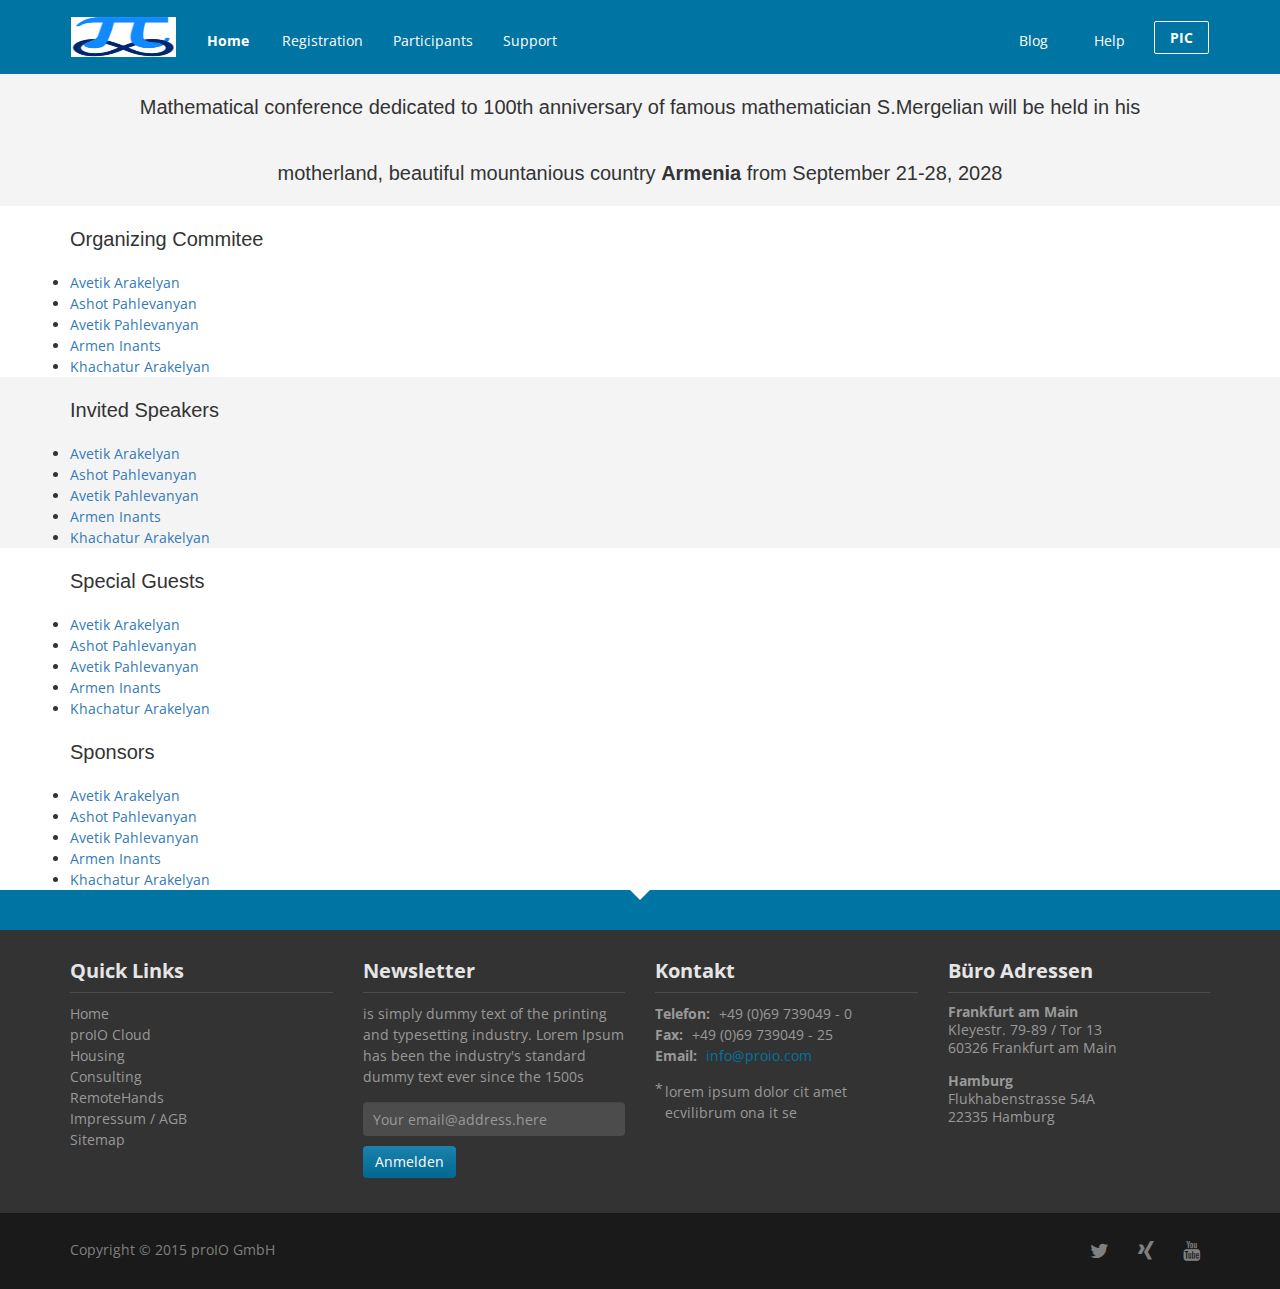
<file: index.html>
<!DOCTYPE html>
<html>
<head>
	<title>Conference</title>
	<meta name="keywords" content="">
	<meta name="description" content="">
	<meta charset="UTF-8">
	<meta content="width=device-width, initial-scale=1.0" name="viewport">
	<link rel="icon" type="images/x-icon" href="images/favicon.ico">
	<link rel="apple-touch-icon" sizes="57x57" href="images/icon57.png">
	<link rel="apple-touch-icon" sizes="114x114" href="images/icon114.png">
	<link rel="apple-touch-icon" sizes="72x72" href="images/icon72.png">
	<link rel="apple-touch-icon" sizes="144x144" href="images/icon144.png">
	<link rel="apple-touch-icon" sizes="120x120" href="images/icon120.png">
	<link rel="apple-touch-icon" sizes="76x76" href="images/icon76.png">
	<link rel="apple-touch-icon" sizes="152x152" href="images/icon152.png">
	<link href='http://fonts.googleapis.com/css?family=Open+Sans:400,500,700,600,800,900,200,300,100' rel='stylesheet' type='text/css'>
	<link rel="stylesheet" type="text/css" href="css/style.css">
	<!-- html5.js for IE8 support of HTML5 elements:
		 respond.js for bootstrap support in IE8: -->
	<!--[if IE]>
		<script type="text/javascript" src="js/html5shiv.js"></script>
		<script type="text/javascript" src="js/respond.js"></script>
	<![endif]-->
</head>
<body>
	<div class="topBar">
		<nav class="navbar container" role="navigation">
				<!-- Brand and toggle get grouped for better mobile display -->
			<a class="navbar-brand" href="index.html">
				<img src="images/megona_logo.png" alt="logo">
			</a>
			<div class="navbar-header">
				<button type="button" class="navbar-toggle" data-toggle="collapse" data-target="#navBarCollapse">
					<span class="sr-only">Toggle navigation</span>
					<span class="icon-bar"></span>
					<span class="icon-bar"></span>
					<span class="icon-bar"></span>
				</button>
			</div>

			<!-- Collect the nav links, forms, and other content for toggling -->
			<div class="collapse navbar-collapse" id="navBarCollapse">
				<ul class="nav navbar-nav">
					<li class="selected">
						<a href="index.html">Home</a>
					</li><!--
				 --><li>
						<a href="registration.html">Registration</a>
					</li><!--
				 --><li>
						<a href="participants.html">Participants</a>
					</li><!--
				 --><li>
						<a href="support.html">Support</a>
					</li>
				</ul>
				<ul class="nav navbar-nav navbar-right">
					<li>
						<a href="blog.html">Blog</a>
					</li><!--
				 --><li>
						<a href="help.html">Help</a>
					</li><!--
				 --><li>
						<button type="button" class="picButton">Pic</button>
					</li>
				</ul>
			</div><!-- /.navbar-collapse -->
		</nav>
	</div>
	<div class="contentSpacerTopbar hidden-xs"></div>
        
	<div class="content"> <!-- content start -->
		<div class="bgGrey">
			<div class="container">
				<div class="row text-center">
					<div class="col-sm-12"><h1>Mathematical conference dedicated to 100th anniversary of famous mathematician S.Mergelian will be held in his motherland, beautiful mountanious country <strong>Armenia</strong> from September 21-28, 2028</h1></div>
				</div>
			</div>
		</div>
		<div class="bgWhite">
			<div class="container">
					<h1>Organizing Commitee</h1>
					<ul>
						<li>
							<a href="#">Avetik Arakelyan</a>
						</li><!--
					--><li>
							<a href="#">Ashot Pahlevanyan</a>
						</li><!--
					--><li>
							<a href="#">Avetik Pahlevanyan</a>
						</li><!--
					--><li>
							<a href="#">Armen Inants</a>
						</li><!--
					--><li>
							<a href="#">Khachatur Arakelyan</a>
						</li>
					</ul>
			</div>
		</div>
		<div class="bgGrey">
			<div class="container">
					<h1>Invited Speakers</h1>
					<ul>
						<li>
							<a href="#">Avetik Arakelyan</a>
						</li><!--
					--><li>
							<a href="#">Ashot Pahlevanyan</a>
						</li><!--
					--><li>
							<a href="#">Avetik Pahlevanyan</a>
						</li><!--
					--><li>
							<a href="#">Armen Inants</a>
						</li><!--
					--><li>
							<a href="#">Khachatur Arakelyan</a>
						</li>
					</ul>
			</div>
		</div>
		<div class="bgWhite">
			<div class="container">
					<h1>Special Guests</h1>
					<ul>
						<li>
							<a href="#">Avetik Arakelyan</a>
						</li><!--
					--><li>
							<a href="#">Ashot Pahlevanyan</a>
						</li><!--
					--><li>
							<a href="#">Avetik Pahlevanyan</a>
						</li><!--
					--><li>
							<a href="#">Armen Inants</a>
						</li><!--
					--><li>
							<a href="#">Khachatur Arakelyan</a>
						</li>
					</ul>
			</div>
		</div>
		<div class="bgWhite">
			<div class="container">
					<h1>Sponsors</h1>
					<ul>
						<li>
							<a href="#">Avetik Arakelyan</a>
						</li><!--
					--><li>
							<a href="#">Ashot Pahlevanyan</a>
						</li><!--
					--><li>
							<a href="#">Avetik Pahlevanyan</a>
						</li><!--
					--><li>
							<a href="#">Armen Inants</a>
						</li><!--
					--><li>
							<a href="#">Khachatur Arakelyan</a>
						</li>
					</ul>
			</div>
		</div>
	</div>
	<button type="button" id="testScroll" class="glyphicon glyphicon-chevron-up pull-right"></button>
	<footer>
		<div class="footBlue">
			<div class="container"></div> 	
		</div>
		<div class="footGrey">
			<div class="container">
				<div class="row">
					<div class="col-md-3 col-sm-6 col-xs-12">
						<h3 class="footItemHeading">Quick Links</h3>
						<ul class="footMenu">
							<li>
								<a href="#">Home</a>
							</li><!--
						--><li>
								<a href="#">proIO Cloud</a>
							</li><!--
						--><li>
								<a href="#">Housing</a>
							</li><!--
						--><li>
								<a href="#">Consulting</a>
							</li><!--
						--><li>
								<a href="#">RemoteHands</a>
							</li><!--
						--><li>
								<a href="#">Impressum / AGB</a>
							</li><!--
						--><li>
								<a href="#">Sitemap</a>
							</li>
						</ul>
					</div>
					<div class="col-md-3 col-sm-6 col-xs-12">
						<h3 class="footItemHeading">Newsletter</h3>
						<form class="contactForm">
							<p>is simply dummy text of the printing and typesetting industry. Lorem Ipsum has been the industry's standard dummy text ever since the 1500s</p>
							<div class="form-group">
								<input class="form-control email" placeholder="Your email@address.here" type="email"></input>
								 <button type="submit" class="btn btn-info submitButton">Anmelden</button>
							</div>			
						</form>
					</div>
					<div class="col-md-3 col-sm-6 col-xs-12">
						<h3 class="footItemHeading">Kontakt</h3>
						<div class="contacts">
							<div class="contactItem">
								<label>Telefon:</label>
								<a id="phone" href="tel:0049697390490" class="phoneNumber">+49 (0)69 739049 - 0</a>
							</div>
							<div class="contactItem">
								<label>Fax:</label>
								<a id="fax" href="tel:00496973904925" class="phoneNumber">+49 (0)69 739049 - 25</a>
							</div>
							<div class="contactItem">
								<label>Email:</label>
								<a id="email" href="mailto:info@proio.com" class="email" type="email">info@proio.com</a>
							</div>
							<p class="note"><sup class="star">*</sup>lorem ipsum dolor cit amet ecvilibrum ona it se</p>
						</div>
					</div>
					<div class="col-md-3 col-sm-6 col-xs-12">
						<h3 class="footItemHeading">Büro Adressen</h3>
						<div class="address">
							<span class="city">Frankfurt am Main</span>
							<span>Kleyestr. 79-89 / Tor 13 </span>
							<span>60326 Frankfurt am Main</span>
						</div>
						<div class="address">
							<span class="city">Hamburg</span>
							<span>Flukhabenstrasse 54A</span>
							<span>22335 Hamburg</span>
						</div>
					</div>
				</div>
			</div>
		</div>
		<div class="copyrightSocials">
			<div class="container clearfix">
				<div class="copyright pull-left">
					Copyright © 2015 proIO GmbH
				</div>	
				<div class="socials pull-right">
					<a href="https://twitter.com/#!/proio" class="fa fa-twitter twitter"></a>
					<a href="https://www.xing.com/companies/proiogmbh" class="fa fa-xing xing"></a>
					<a href="http://www.youtube.com/user/proIOGmbH/videos?view=1" class="fa fa-youtube youtube"></a>
				</div>
			</div>
		</div>
	</footer>

	

	<!-- General Scripts: Java script files to load after html -->
	<script type="text/javascript" src="js/jquery-1.11.1.js"></script>
	<script type="text/javascript" src="js/bootstrap.min.js"></script>
	<script type="text/javascript" src="js/script.js"></script>
</body>
</html>
</file>
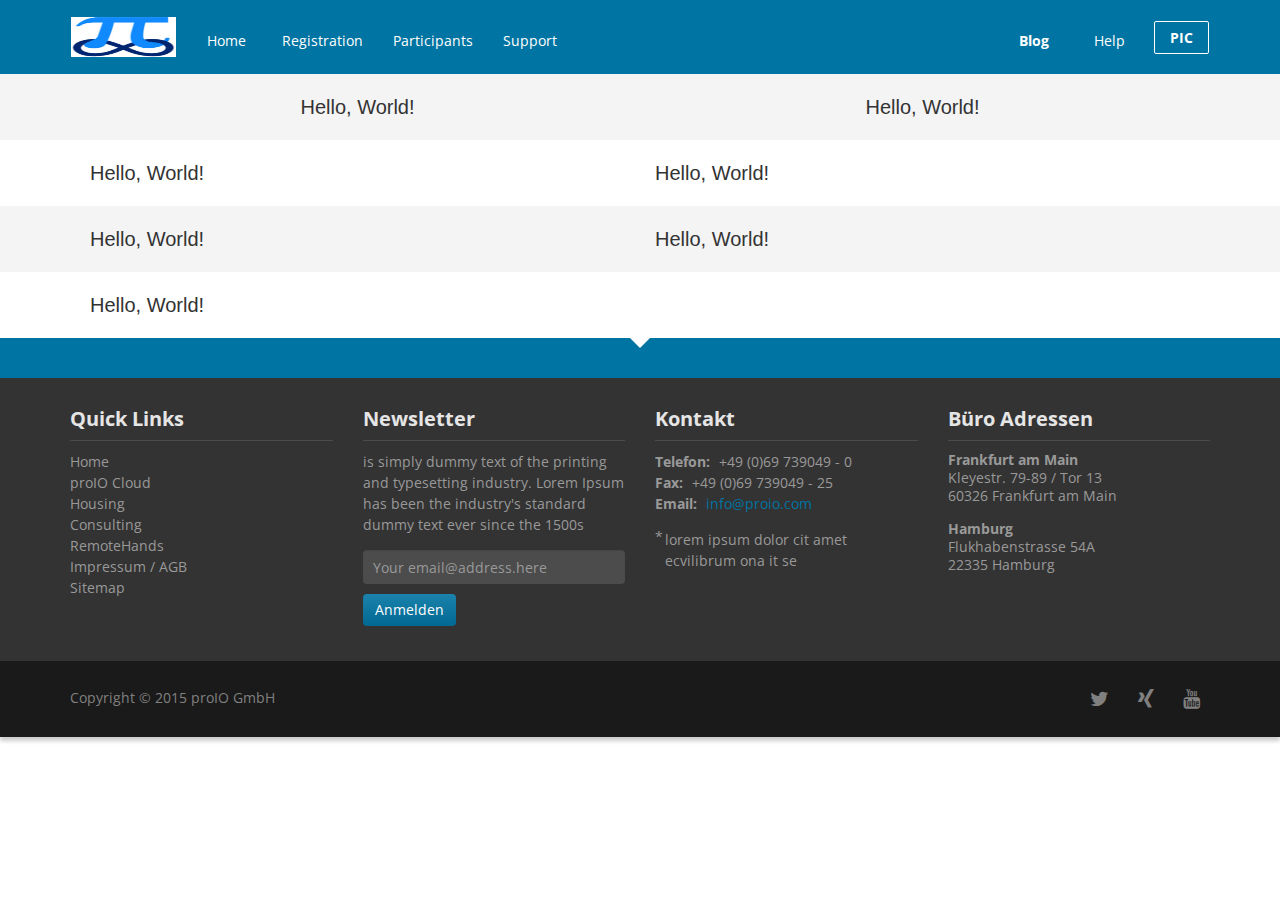
<file: blog.html>
<!DOCTYPE html>
<html>
<head>
	<title>Conference</title>
	<meta name="keywords" content="">
	<meta name="description" content="">
	<meta charset="UTF-8">
	<meta content="width=device-width, initial-scale=1.0" name="viewport">
	<link rel="icon" type="images/x-icon" href="images/favicon.ico">
	<link rel="apple-touch-icon" sizes="57x57" href="images/icon57.png">
	<link rel="apple-touch-icon" sizes="114x114" href="images/icon114.png">
	<link rel="apple-touch-icon" sizes="72x72" href="images/icon72.png">
	<link rel="apple-touch-icon" sizes="144x144" href="images/icon144.png">
	<link rel="apple-touch-icon" sizes="120x120" href="images/icon120.png">
	<link rel="apple-touch-icon" sizes="76x76" href="images/icon76.png">
	<link rel="apple-touch-icon" sizes="152x152" href="images/icon152.png">
	<link href='http://fonts.googleapis.com/css?family=Open+Sans:400,500,700,600,800,900,200,300,100' rel='stylesheet' type='text/css'>
	<link rel="stylesheet" type="text/css" href="css/style.css">
	<!-- html5.js for IE8 support of HTML5 elements:
		 respond.js for bootstrap support in IE8: -->
	<!--[if IE]>
		<script type="text/javascript" src="js/html5shiv.js"></script>
		<script type="text/javascript" src="js/respond.js"></script>
	<![endif]-->
</head>
<body>
	<div class="topBar">
		<nav class="navbar container" role="navigation">
				<!-- Brand and toggle get grouped for better mobile display -->
			<a class="navbar-brand" href="index.html">
				<img src="images/megona_logo.png" alt="logo">
			</a>
			<div class="navbar-header">
				<button type="button" class="navbar-toggle" data-toggle="collapse" data-target="#navBarCollapse">
					<span class="sr-only">Toggle navigation</span>
					<span class="icon-bar"></span>
					<span class="icon-bar"></span>
					<span class="icon-bar"></span>
				</button>
			</div>

			<!-- Collect the nav links, forms, and other content for toggling -->
			<div class="collapse navbar-collapse" id="navBarCollapse">
				<ul class="nav navbar-nav">
					<li>
						<a href="index.html">Home</a>
					</li><!--
				 --><li>
						<a href="registration.html">Registration</a>
					</li><!--
				 --><li>
						<a href="participants.html">Participants</a>
					</li><!--
				 --><li>
						<a href="support.html">Support</a>
					</li>
				</ul>
				<ul class="nav navbar-nav navbar-right">
					<li class="selected">
						<a href="blog.html">Blog</a>
					</li><!--
				 --><li>
						<a href="help.html">Help</a>
					</li><!--
				 --><li>
						<button type="button" class="picButton">Pic</button>
					</li>
				</ul>
			</div><!-- /.navbar-collapse -->
		</nav>
	</div>
	<div class="contentSpacerTopbar hidden-xs"></div>
        
	<div class="content"> <!-- content start -->
		<div class="bgGrey">
			<div class="container">
				<div class="row text-center">
					<div class="col-sm-6"><h1>Hello, World!</h1></div>
					<div class="col-sm-6"><h1>Hello, World!</h1></div>
				</div>
			</div>
		</div>
		<div class="bgWhite">
			<div class="container">
				<div class="row">
					<div class="col-sm-6"><h1>Hello, World!</h1></div>
					<div class="col-sm-6"><h1>Hello, World!</h1></div>
				</div>
			</div>
		</div>
                <div class="bgGrey">
 			<div class="container">
				<div class="row">
					<div class="col-sm-6"><h1>Hello, World!</h1></div>
					<div class="col-sm-6"><h1>Hello, World!</h1></div>
				</div>
			</div>                
                </div>
		<div class="bgWhite">
			<div class="container">
				<div class="row">
					<div class="col-sm-12"><h1>Hello, World!</h1></div>					
				</div>
			</div>
		</div>            
	</div> <!-- content end -->
	<!--<div class="toTopWrapper clearfix">
		<button type="button" class="upToTop glyphicon glyphicon-arrow-up pull-right"></button>
	</div>-->
	<!--<a id="toTop" href="#" class="glyphicon glyphicon-arrow-up">
		<span id="toTopHover"></span>
	</a>-->
	<button type="button" id="testScroll" class="glyphicon glyphicon-chevron-up pull-right"></button>
	<!--<a href="#" class="back-to-top">Back to Top</a>-->
	<footer>
		<div class="footBlue">
			<div class="container"></div> 	
		</div>
		<div class="footGrey">
			<div class="container">
				<div class="row">
					<div class="col-md-3 col-sm-6 col-xs-12">
						<h3 class="footItemHeading">Quick Links</h3>
						<ul class="footMenu">
							<li>
								<a href="#">Home</a>
							</li><!--
						--><li>
								<a href="#">proIO Cloud</a>
							</li><!--
						--><li>
								<a href="#">Housing</a>
							</li><!--
						--><li>
								<a href="#">Consulting</a>
							</li><!--
						--><li>
								<a href="#">RemoteHands</a>
							</li><!--
						--><li>
								<a href="#">Impressum / AGB</a>
							</li><!--
						--><li>
								<a href="#">Sitemap</a>
							</li>
						</ul>
					</div>
					<div class="col-md-3 col-sm-6 col-xs-12">
						<h3 class="footItemHeading">Newsletter</h3>
						<form class="contactForm">
							<p>is simply dummy text of the printing and typesetting industry. Lorem Ipsum has been the industry's standard dummy text ever since the 1500s</p>
							<div class="form-group">
								<input class="form-control email" placeholder="Your email@address.here" type="email"></input>
								 <button type="submit" class="btn btn-info submitButton">Anmelden</button>
							</div>			
						</form>
					</div>
					<div class="col-md-3 col-sm-6 col-xs-12">
						<h3 class="footItemHeading">Kontakt</h3>
						<div class="contacts">
							<div class="contactItem">
								<label>Telefon:</label>
								<a id="phone" href="tel:0049697390490" class="phoneNumber">+49 (0)69 739049 - 0</a>
							</div>
							<div class="contactItem">
								<label>Fax:</label>
								<a id="fax" href="tel:00496973904925" class="phoneNumber">+49 (0)69 739049 - 25</a>
							</div>
							<div class="contactItem">
								<label>Email:</label>
								<a id="email" href="mailto:info@proio.com" class="email" type="email">info@proio.com</a>
							</div>
							<p class="note"><sup class="star">*</sup>lorem ipsum dolor cit amet ecvilibrum ona it se</p>
						</div>
					</div>
					<div class="col-md-3 col-sm-6 col-xs-12">
						<h3 class="footItemHeading">Büro Adressen</h3>
						<div class="address">
							<span class="city">Frankfurt am Main</span>
							<span>Kleyestr. 79-89 / Tor 13 </span>
							<span>60326 Frankfurt am Main</span>
						</div>
						<div class="address">
							<span class="city">Hamburg</span>
							<span>Flukhabenstrasse 54A</span>
							<span>22335 Hamburg</span>
						</div>
					</div>
				</div>
			</div>
		</div>
		<div class="copyrightSocials">
			<div class="container clearfix">
				<div class="copyright pull-left">
					Copyright © 2015 proIO GmbH
				</div>	
				<div class="socials pull-right">
					<a href="https://twitter.com/#!/proio" class="fa fa-twitter twitter"></a>
					<a href="https://www.xing.com/companies/proiogmbh" class="fa fa-xing xing"></a>
					<a href="http://www.youtube.com/user/proIOGmbH/videos?view=1" class="fa fa-youtube youtube"></a>
				</div>
			</div>
		</div>
	</footer>

	

	<!-- General Scripts: Java script files to load after html -->
	<script type="text/javascript" src="js/jquery-1.11.1.js"></script>
	<script type="text/javascript" src="js/bootstrap.min.js"></script>
	<script type="text/javascript" src="js/script.js"></script>
</body>
</html>
</file>
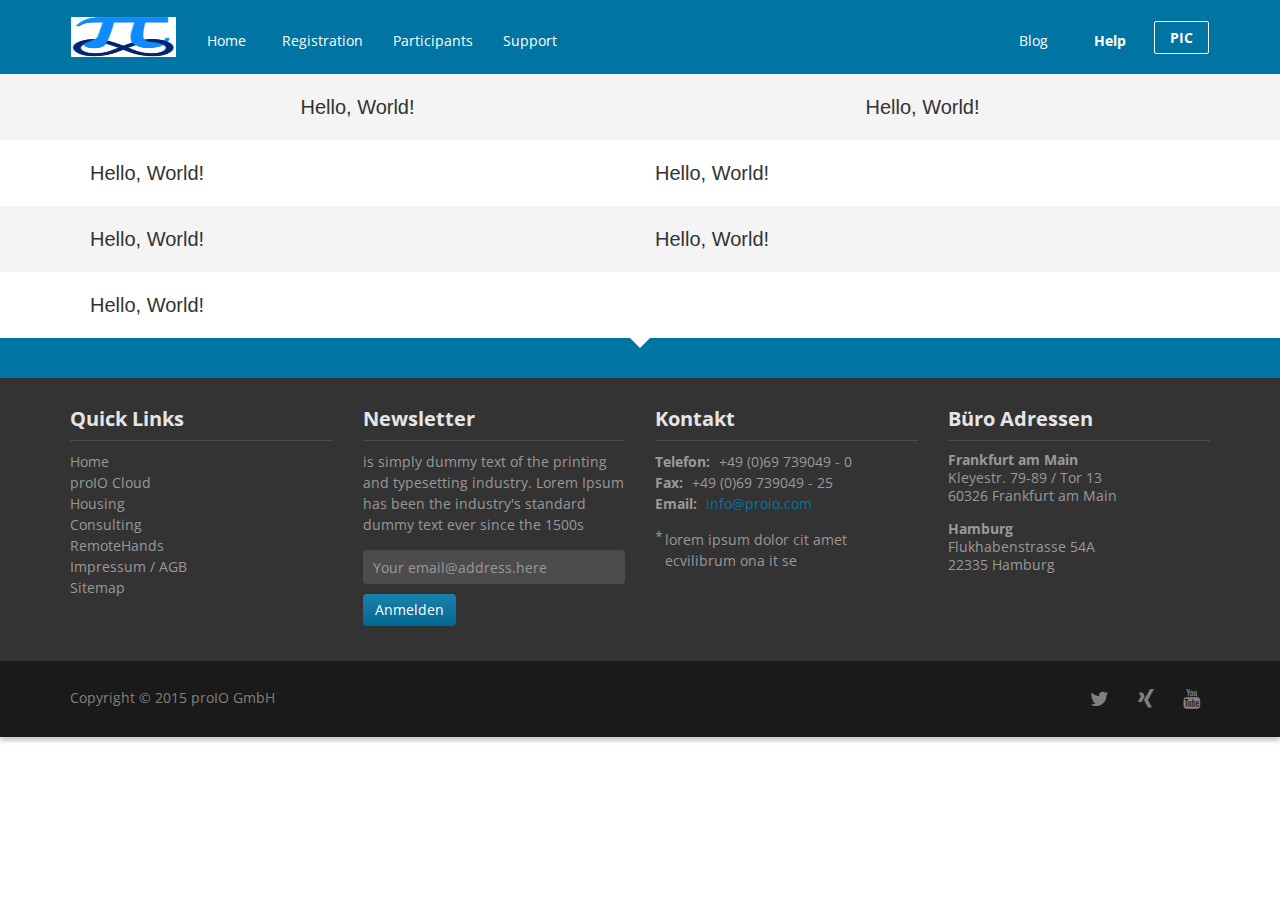
<file: help.html>
<!DOCTYPE html>
<html>
<head>
	<title>Conference</title>
	<meta name="keywords" content="">
	<meta name="description" content="">
	<meta charset="UTF-8">
	<meta content="width=device-width, initial-scale=1.0" name="viewport">
	<link rel="icon" type="images/x-icon" href="images/favicon.ico">
	<link rel="apple-touch-icon" sizes="57x57" href="images/icon57.png">
	<link rel="apple-touch-icon" sizes="114x114" href="images/icon114.png">
	<link rel="apple-touch-icon" sizes="72x72" href="images/icon72.png">
	<link rel="apple-touch-icon" sizes="144x144" href="images/icon144.png">
	<link rel="apple-touch-icon" sizes="120x120" href="images/icon120.png">
	<link rel="apple-touch-icon" sizes="76x76" href="images/icon76.png">
	<link rel="apple-touch-icon" sizes="152x152" href="images/icon152.png">
	<link href='http://fonts.googleapis.com/css?family=Open+Sans:400,500,700,600,800,900,200,300,100' rel='stylesheet' type='text/css'>
	<link rel="stylesheet" type="text/css" href="css/style.css">
	<!-- html5.js for IE8 support of HTML5 elements:
		 respond.js for bootstrap support in IE8: -->
	<!--[if IE]>
		<script type="text/javascript" src="js/html5shiv.js"></script>
		<script type="text/javascript" src="js/respond.js"></script>
	<![endif]-->
</head>
<body>
	<div class="topBar">
		<nav class="navbar container" role="navigation">
				<!-- Brand and toggle get grouped for better mobile display -->
			<a class="navbar-brand" href="index.html">
				<img src="images/megona_logo.png" alt="logo">
			</a>
			<div class="navbar-header">
				<button type="button" class="navbar-toggle" data-toggle="collapse" data-target="#navBarCollapse">
					<span class="sr-only">Toggle navigation</span>
					<span class="icon-bar"></span>
					<span class="icon-bar"></span>
					<span class="icon-bar"></span>
				</button>
			</div>

			<!-- Collect the nav links, forms, and other content for toggling -->
			<div class="collapse navbar-collapse" id="navBarCollapse">
				<ul class="nav navbar-nav">
					<li>
						<a href="index.html">Home</a>
					</li><!--
				 --><li>
						<a href="registration.html">Registration</a>
					</li><!--
				 --><li>
						<a href="participants.html">Participants</a>
					</li><!--
				 --><li>
						<a href="support.html">Support</a>
					</li>
				</ul>
				<ul class="nav navbar-nav navbar-right">
					<li>
						<a href="blog.html">Blog</a>
					</li><!--
				 --><li class="selected">
						<a href="help.html">Help</a>
					</li><!--
				 --><li>
						<button type="button" class="picButton">Pic</button>
					</li>
				</ul>
			</div><!-- /.navbar-collapse -->
		</nav>
	</div>
	<div class="contentSpacerTopbar hidden-xs"></div>
        
	<div class="content"> <!-- content start -->
		<div class="bgGrey">
			<div class="container">
				<div class="row text-center">
					<div class="col-sm-6"><h1>Hello, World!</h1></div>
					<div class="col-sm-6"><h1>Hello, World!</h1></div>
				</div>
			</div>
		</div>
		<div class="bgWhite">
			<div class="container">
				<div class="row">
					<div class="col-sm-6"><h1>Hello, World!</h1></div>
					<div class="col-sm-6"><h1>Hello, World!</h1></div>
				</div>
			</div>
		</div>
                <div class="bgGrey">
 			<div class="container">
				<div class="row">
					<div class="col-sm-6"><h1>Hello, World!</h1></div>
					<div class="col-sm-6"><h1>Hello, World!</h1></div>
				</div>
			</div>                
                </div>
		<div class="bgWhite">
			<div class="container">
				<div class="row">
					<div class="col-sm-12"><h1>Hello, World!</h1></div>					
				</div>
			</div>
		</div>            
	</div> <!-- content end -->
	<!--<div class="toTopWrapper clearfix">
		<button type="button" class="upToTop glyphicon glyphicon-arrow-up pull-right"></button>
	</div>-->
	<!--<a id="toTop" href="#" class="glyphicon glyphicon-arrow-up">
		<span id="toTopHover"></span>
	</a>-->
	<button type="button" id="testScroll" class="glyphicon glyphicon-chevron-up pull-right"></button>
	<!--<a href="#" class="back-to-top">Back to Top</a>-->
	<footer>
		<div class="footBlue">
			<div class="container"></div> 	
		</div>
		<div class="footGrey">
			<div class="container">
				<div class="row">
					<div class="col-md-3 col-sm-6 col-xs-12">
						<h3 class="footItemHeading">Quick Links</h3>
						<ul class="footMenu">
							<li>
								<a href="#">Home</a>
							</li><!--
						--><li>
								<a href="#">proIO Cloud</a>
							</li><!--
						--><li>
								<a href="#">Housing</a>
							</li><!--
						--><li>
								<a href="#">Consulting</a>
							</li><!--
						--><li>
								<a href="#">RemoteHands</a>
							</li><!--
						--><li>
								<a href="#">Impressum / AGB</a>
							</li><!--
						--><li>
								<a href="#">Sitemap</a>
							</li>
						</ul>
					</div>
					<div class="col-md-3 col-sm-6 col-xs-12">
						<h3 class="footItemHeading">Newsletter</h3>
						<form class="contactForm">
							<p>is simply dummy text of the printing and typesetting industry. Lorem Ipsum has been the industry's standard dummy text ever since the 1500s</p>
							<div class="form-group">
								<input class="form-control email" placeholder="Your email@address.here" type="email"></input>
								 <button type="submit" class="btn btn-info submitButton">Anmelden</button>
							</div>			
						</form>
					</div>
					<div class="col-md-3 col-sm-6 col-xs-12">
						<h3 class="footItemHeading">Kontakt</h3>
						<div class="contacts">
							<div class="contactItem">
								<label>Telefon:</label>
								<a id="phone" href="tel:0049697390490" class="phoneNumber">+49 (0)69 739049 - 0</a>
							</div>
							<div class="contactItem">
								<label>Fax:</label>
								<a id="fax" href="tel:00496973904925" class="phoneNumber">+49 (0)69 739049 - 25</a>
							</div>
							<div class="contactItem">
								<label>Email:</label>
								<a id="email" href="mailto:info@proio.com" class="email" type="email">info@proio.com</a>
							</div>
							<p class="note"><sup class="star">*</sup>lorem ipsum dolor cit amet ecvilibrum ona it se</p>
						</div>
					</div>
					<div class="col-md-3 col-sm-6 col-xs-12">
						<h3 class="footItemHeading">Büro Adressen</h3>
						<div class="address">
							<span class="city">Frankfurt am Main</span>
							<span>Kleyestr. 79-89 / Tor 13 </span>
							<span>60326 Frankfurt am Main</span>
						</div>
						<div class="address">
							<span class="city">Hamburg</span>
							<span>Flukhabenstrasse 54A</span>
							<span>22335 Hamburg</span>
						</div>
					</div>
				</div>
			</div>
		</div>
		<div class="copyrightSocials">
			<div class="container clearfix">
				<div class="copyright pull-left">
					Copyright © 2015 proIO GmbH
				</div>	
				<div class="socials pull-right">
					<a href="https://twitter.com/#!/proio" class="fa fa-twitter twitter"></a>
					<a href="https://www.xing.com/companies/proiogmbh" class="fa fa-xing xing"></a>
					<a href="http://www.youtube.com/user/proIOGmbH/videos?view=1" class="fa fa-youtube youtube"></a>
				</div>
			</div>
		</div>
	</footer>

	

	<!-- General Scripts: Java script files to load after html -->
	<script type="text/javascript" src="js/jquery-1.11.1.js"></script>
	<script type="text/javascript" src="js/bootstrap.min.js"></script>
	<script type="text/javascript" src="js/script.js"></script>
</body>
</html>
</file>
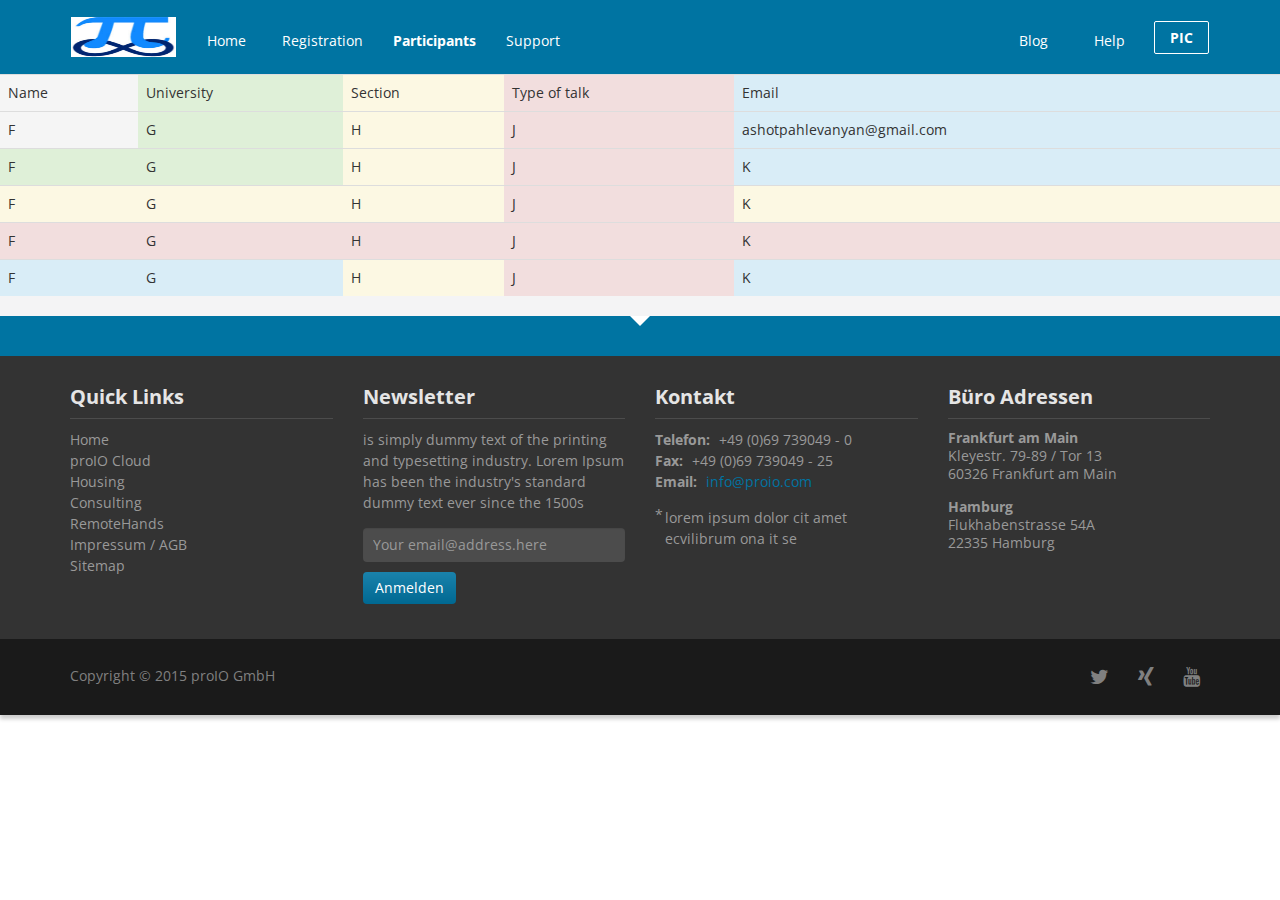
<file: participants.html>
<!DOCTYPE html>
<html>
<head>
	<title>Conference</title>
	<meta name="keywords" content="">
	<meta name="description" content="">
	<meta charset="UTF-8">
	<meta content="width=device-width, initial-scale=1.0" name="viewport">
	<link rel="icon" type="images/x-icon" href="images/favicon.ico">
	<link rel="apple-touch-icon" sizes="57x57" href="images/icon57.png">
	<link rel="apple-touch-icon" sizes="114x114" href="images/icon114.png">
	<link rel="apple-touch-icon" sizes="72x72" href="images/icon72.png">
	<link rel="apple-touch-icon" sizes="144x144" href="images/icon144.png">
	<link rel="apple-touch-icon" sizes="120x120" href="images/icon120.png">
	<link rel="apple-touch-icon" sizes="76x76" href="images/icon76.png">
	<link rel="apple-touch-icon" sizes="152x152" href="images/icon152.png">
	<link href='http://fonts.googleapis.com/css?family=Open+Sans:400,500,700,600,800,900,200,300,100' rel='stylesheet' type='text/css'>
	<link rel="stylesheet" type="text/css" href="css/style.css">
	<!-- html5.js for IE8 support of HTML5 elements:
		 respond.js for bootstrap support in IE8: -->
	<!--[if IE]>
		<script type="text/javascript" src="js/html5shiv.js"></script>
		<script type="text/javascript" src="js/respond.js"></script>
	<![endif]-->
</head>
<body>
	<div class="topBar">
		<nav class="navbar container" role="navigation">
				<!-- Brand and toggle get grouped for better mobile display -->
			<a class="navbar-brand" href="index.html">
				<img src="images/megona_logo.png" alt="logo">
			</a>
			<div class="navbar-header">
				<button type="button" class="navbar-toggle" data-toggle="collapse" data-target="#navBarCollapse">
					<span class="sr-only">Toggle navigation</span>
					<span class="icon-bar"></span>
					<span class="icon-bar"></span>
					<span class="icon-bar"></span>
				</button>
			</div>

			<!-- Collect the nav links, forms, and other content for toggling -->
			<div class="collapse navbar-collapse" id="navBarCollapse">
				<ul class="nav navbar-nav">
					<li>
						<a href="index.html">Home</a>
					</li><!--
				 --><li>
						<a href="registration.html">Registration</a>
					</li><!--
				 --><li class="selected">
						<a href="participants.html">Participants</a>
					</li><!--
				 --><li>
						<a href="support.html">Support</a>
					</li>
				</ul>
				<ul class="nav navbar-nav navbar-right">
					<li>
						<a href="blog.html">Blog</a>
					</li><!--
				 --><li>
						<a href="help.html">Help</a>
					</li><!--
				 --><li>
						<button type="button" class="picButton">Pic</button>
					</li>
				</ul>
			</div><!-- /.navbar-collapse -->
		</nav>
	</div>
	<div class="contentSpacerTopbar hidden-xs"></div>
        
	<div class="content"> <!-- content start -->
		<div class="bgGrey table-responsive">
		<table class="table table-responsive">
			<tr class="active">
				<th class="active">Name</th>
				<th class="success">University</th>
				<th class="warning">Section</th>
				<th class="danger">Type of talk</th>
				<th class="info">Email</th>
			</tr>
			<tbody>
				<tr class="active">
					<td class="active">F</td>
					<td class="success">G</td>
					<td class="warning">H</td>
					<td class="danger">J</td>
					<td class="info">ashotpahlevanyan@gmail.com</td>
				</tr>
				<tr class="success">
					<td class="active">F</td>
					<td class="success">G</td>
					<td class="warning">H</td>
					<td class="danger">J</td>
					<td class="info">K</td>
				</tr>
				<tr class="warning">
					<td class="active">F</td>
					<td class="success">G</td>
					<td class="warning">H</td>
					<td class="danger">J</td>
					<td class="info">K</td>
				</tr>
				<tr class="danger">
					<td class="active">F</td>
					<td class="success">G</td>
					<td class="warning">H</td>
					<td class="danger">J</td>
					<td class="info">K</td>
				</tr>
				<tr class="info">
					<td class="active">F</td>
					<td class="success">G</td>
					<td class="warning">H</td>
					<td class="danger">J</td>
					<td class="info">K</td>
				</tr>
			</tbody>
			
		</table>
		</div>            
	</div> <!-- content end -->
	<!--<div class="toTopWrapper clearfix">
		<button type="button" class="upToTop glyphicon glyphicon-arrow-up pull-right"></button>
	</div>-->
	<!--<a id="toTop" href="#" class="glyphicon glyphicon-arrow-up">
		<span id="toTopHover"></span>
	</a>-->
	<button type="button" id="testScroll" class="glyphicon glyphicon-chevron-up pull-right"></button>
	<!--<a href="#" class="back-to-top">Back to Top</a>-->
	<footer>
		<div class="footBlue">
			<div class="container"></div> 	
		</div>
		<div class="footGrey">
			<div class="container">
				<div class="row">
					<div class="col-md-3 col-sm-6 col-xs-12">
						<h3 class="footItemHeading">Quick Links</h3>
						<ul class="footMenu">
							<li>
								<a href="#">Home</a>
							</li><!--
						--><li>
								<a href="#">proIO Cloud</a>
							</li><!--
						--><li>
								<a href="#">Housing</a>
							</li><!--
						--><li>
								<a href="#">Consulting</a>
							</li><!--
						--><li>
								<a href="#">RemoteHands</a>
							</li><!--
						--><li>
								<a href="#">Impressum / AGB</a>
							</li><!--
						--><li>
								<a href="#">Sitemap</a>
							</li>
						</ul>
					</div>
					<div class="col-md-3 col-sm-6 col-xs-12">
						<h3 class="footItemHeading">Newsletter</h3>
						<form class="contactForm">
							<p>is simply dummy text of the printing and typesetting industry. Lorem Ipsum has been the industry's standard dummy text ever since the 1500s</p>
							<div class="form-group">
								<input class="form-control email" placeholder="Your email@address.here" type="email"></input>
								 <button type="submit" class="btn btn-info submitButton">Anmelden</button>
							</div>			
						</form>
					</div>
					<div class="col-md-3 col-sm-6 col-xs-12">
						<h3 class="footItemHeading">Kontakt</h3>
						<div class="contacts">
							<div class="contactItem">
								<label>Telefon:</label>
								<a id="phone" href="tel:0049697390490" class="phoneNumber">+49 (0)69 739049 - 0</a>
							</div>
							<div class="contactItem">
								<label>Fax:</label>
								<a id="fax" href="tel:00496973904925" class="phoneNumber">+49 (0)69 739049 - 25</a>
							</div>
							<div class="contactItem">
								<label>Email:</label>
								<a id="email" href="mailto:info@proio.com" class="email" type="email">info@proio.com</a>
							</div>
							<p class="note"><sup class="star">*</sup>lorem ipsum dolor cit amet ecvilibrum ona it se</p>
						</div>
					</div>
					<div class="col-md-3 col-sm-6 col-xs-12">
						<h3 class="footItemHeading">Büro Adressen</h3>
						<div class="address">
							<span class="city">Frankfurt am Main</span>
							<span>Kleyestr. 79-89 / Tor 13 </span>
							<span>60326 Frankfurt am Main</span>
						</div>
						<div class="address">
							<span class="city">Hamburg</span>
							<span>Flukhabenstrasse 54A</span>
							<span>22335 Hamburg</span>
						</div>
					</div>
				</div>
			</div>
		</div>
		<div class="copyrightSocials">
			<div class="container clearfix">
				<div class="copyright pull-left">
					Copyright © 2015 proIO GmbH
				</div>	
				<div class="socials pull-right">
					<a href="https://twitter.com/#!/proio" class="fa fa-twitter twitter"></a>
					<a href="https://www.xing.com/companies/proiogmbh" class="fa fa-xing xing"></a>
					<a href="http://www.youtube.com/user/proIOGmbH/videos?view=1" class="fa fa-youtube youtube"></a>
				</div>
			</div>
		</div>
	</footer>

	

	<!-- General Scripts: Java script files to load after html -->
	<script type="text/javascript" src="js/jquery-1.11.1.js"></script>
	<script type="text/javascript" src="js/bootstrap.min.js"></script>
	<script type="text/javascript" src="js/script.js"></script>
</body>
</html>
</file>
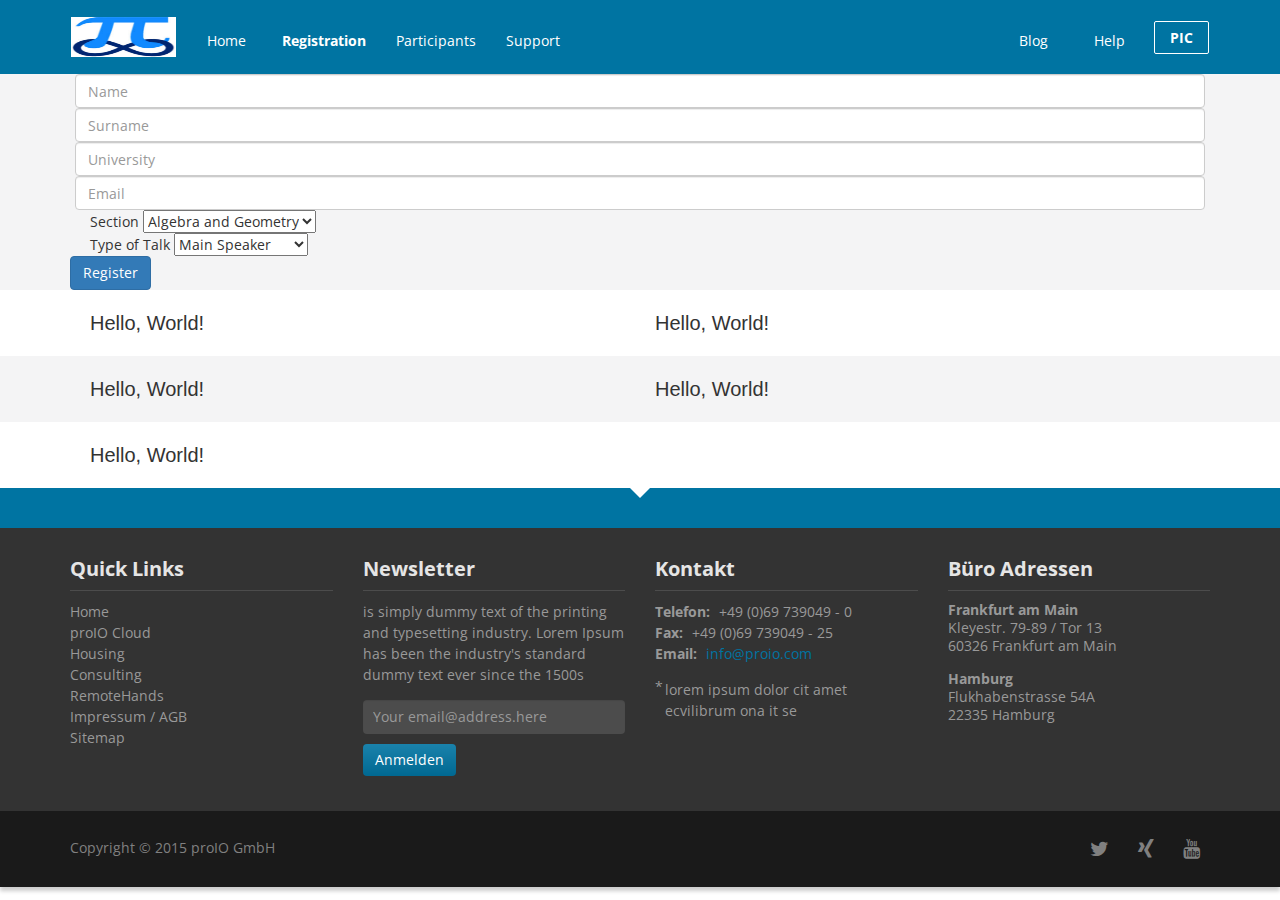
<file: registration.html>
<!DOCTYPE html>
<html>
<head>
	<title>Conference</title>
	<meta name="keywords" content="">
	<meta name="description" content="">
	<meta charset="UTF-8">
	<meta content="width=device-width, initial-scale=1.0" name="viewport">
	<link rel="icon" type="images/x-icon" href="images/favicon.ico">
	<link rel="apple-touch-icon" sizes="57x57" href="images/icon57.png">
	<link rel="apple-touch-icon" sizes="114x114" href="images/icon114.png">
	<link rel="apple-touch-icon" sizes="72x72" href="images/icon72.png">
	<link rel="apple-touch-icon" sizes="144x144" href="images/icon144.png">
	<link rel="apple-touch-icon" sizes="120x120" href="images/icon120.png">
	<link rel="apple-touch-icon" sizes="76x76" href="images/icon76.png">
	<link rel="apple-touch-icon" sizes="152x152" href="images/icon152.png">
	<link href='http://fonts.googleapis.com/css?family=Open+Sans:400,500,700,600,800,900,200,300,100' rel='stylesheet' type='text/css'>
	<link rel="stylesheet" type="text/css" href="css/style.css">
	<!-- html5.js for IE8 support of HTML5 elements:
		 respond.js for bootstrap support in IE8: -->
	<!--[if IE]>
		<script type="text/javascript" src="js/html5shiv.js"></script>
		<script type="text/javascript" src="js/respond.js"></script>
	<![endif]-->
</head>
<body>
	<div class="topBar">
		<nav class="navbar container" role="navigation">
				<!-- Brand and toggle get grouped for better mobile display -->
			<a class="navbar-brand" href="index.html">
				<img src="images/megona_logo.png" alt="logo">
			</a>
			<div class="navbar-header">
				<button type="button" class="navbar-toggle" data-toggle="collapse" data-target="#navBarCollapse">
					<span class="sr-only">Toggle navigation</span>
					<span class="icon-bar"></span>
					<span class="icon-bar"></span>
					<span class="icon-bar"></span>
				</button>
			</div>

			<!-- Collect the nav links, forms, and other content for toggling -->
			<div class="collapse navbar-collapse" id="navBarCollapse">
				<ul class="nav navbar-nav">
					<li>
						<a href="index.html">Home</a>
					</li><!--
				 --><li class="selected">
						<a href="registration.html">Registration</a>
					</li><!--
				 --><li>
						<a href="participants.html">Participants</a>
					</li><!--
				 --><li>
						<a href="support.html">Support</a>
					</li>
				</ul>
				<ul class="nav navbar-nav navbar-right">
					<li>
						<a href="blog.html">Blog</a>
					</li><!--
				 --><li>
						<a href="help.html">Help</a>
					</li><!--
				 --><li>
						<button type="button" class="picButton">Pic</button>
					</li>
				</ul>
			</div><!-- /.navbar-collapse -->
		</nav>
	</div>
	<div class="contentSpacerTopbar hidden-xs"></div>
        
	<div class="content"> <!-- content start -->
		<div class="bgGrey">
			<div class="container">
				<form class="form-horizontal registrationForm">
					<div class="row">
						<input type="text" class="form-control col-md-6" id="name" placeholder="Name">
						<input type="text" class="form-control col-md-6" id="surname" placeholder="Surname">
					</div>
					<div class="row">
						<input type="text" class="form-control col-md-6" id="university" placeholder="University">
						<input type="email" class="form-control col-md-6" id="email" placeholder="Email">
					</div>
					<div class="row">
						<div class="col-sm-12">
							<label for="section">Section</label>
							<select id="section">
								<option>Algebra and Geometry</option>
								<option>Mathematical Logic</option>
								<option>Function Theory</option>
								<option>Differential Equations</option>
								<option>Topology</option>
								<option>Complex Analysis</option>
								<option>Probability Theory</option>
							</select>
						</div>
						<div class="col-sm-12">
							<label for="talktype">Type of Talk</label>
							<select id="talktype">
								<option>Main Speaker</option>
								<option>Contributed Talk</option>
								<option>Poster</option>
							</select>
						</div>
					</div>
					<button type="submit" class="btn btn-primary">Register</button>
				</form>
			</div>
		</div>
		<div class="bgWhite">
			<div class="container">
				<div class="row">
					<div class="col-sm-6"><h1>Hello, World!</h1></div>
					<div class="col-sm-6"><h1>Hello, World!</h1></div>
				</div>
			</div>
		</div>
                <div class="bgGrey">
 			<div class="container">
				<div class="row">
					<div class="col-sm-6"><h1>Hello, World!</h1></div>
					<div class="col-sm-6"><h1>Hello, World!</h1></div>
				</div>
			</div>                
                </div>
		<div class="bgWhite">
			<div class="container">
				<div class="row">
					<div class="col-sm-12"><h1>Hello, World!</h1></div>					
				</div>
			</div>
		</div>            
	</div> <!-- content end -->
	<!--<div class="toTopWrapper clearfix">
		<button type="button" class="upToTop glyphicon glyphicon-arrow-up pull-right"></button>
	</div>-->
	<!--<a id="toTop" href="#" class="glyphicon glyphicon-arrow-up">
		<span id="toTopHover"></span>
	</a>-->
	<button type="button" id="testScroll" class="glyphicon glyphicon-chevron-up pull-right"></button>
	<!--<a href="#" class="back-to-top">Back to Top</a>-->
	<footer>
		<div class="footBlue">
			<div class="container"></div> 	
		</div>
		<div class="footGrey">
			<div class="container">
				<div class="row">
					<div class="col-md-3 col-sm-6 col-xs-12">
						<h3 class="footItemHeading">Quick Links</h3>
						<ul class="footMenu">
							<li>
								<a href="#">Home</a>
							</li><!--
						--><li>
								<a href="#">proIO Cloud</a>
							</li><!--
						--><li>
								<a href="#">Housing</a>
							</li><!--
						--><li>
								<a href="#">Consulting</a>
							</li><!--
						--><li>
								<a href="#">RemoteHands</a>
							</li><!--
						--><li>
								<a href="#">Impressum / AGB</a>
							</li><!--
						--><li>
								<a href="#">Sitemap</a>
							</li>
						</ul>
					</div>
					<div class="col-md-3 col-sm-6 col-xs-12">
						<h3 class="footItemHeading">Newsletter</h3>
						<form class="contactForm">
							<p>is simply dummy text of the printing and typesetting industry. Lorem Ipsum has been the industry's standard dummy text ever since the 1500s</p>
							<div class="form-group">
								<input class="form-control email" placeholder="Your email@address.here" type="email"></input>
								 <button type="submit" class="btn btn-info submitButton">Anmelden</button>
							</div>			
						</form>
					</div>
					<div class="col-md-3 col-sm-6 col-xs-12">
						<h3 class="footItemHeading">Kontakt</h3>
						<div class="contacts">
							<div class="contactItem">
								<label>Telefon:</label>
								<a id="phone" href="tel:0049697390490" class="phoneNumber">+49 (0)69 739049 - 0</a>
							</div>
							<div class="contactItem">
								<label>Fax:</label>
								<a id="fax" href="tel:00496973904925" class="phoneNumber">+49 (0)69 739049 - 25</a>
							</div>
							<div class="contactItem">
								<label>Email:</label>
								<a id="email" href="mailto:info@proio.com" class="email" type="email">info@proio.com</a>
							</div>
							<p class="note"><sup class="star">*</sup>lorem ipsum dolor cit amet ecvilibrum ona it se</p>
						</div>
					</div>
					<div class="col-md-3 col-sm-6 col-xs-12">
						<h3 class="footItemHeading">Büro Adressen</h3>
						<div class="address">
							<span class="city">Frankfurt am Main</span>
							<span>Kleyestr. 79-89 / Tor 13 </span>
							<span>60326 Frankfurt am Main</span>
						</div>
						<div class="address">
							<span class="city">Hamburg</span>
							<span>Flukhabenstrasse 54A</span>
							<span>22335 Hamburg</span>
						</div>
					</div>
				</div>
			</div>
		</div>
		<div class="copyrightSocials">
			<div class="container clearfix">
				<div class="copyright pull-left">
					Copyright © 2015 proIO GmbH
				</div>	
				<div class="socials pull-right">
					<a href="https://twitter.com/#!/proio" class="fa fa-twitter twitter"></a>
					<a href="https://www.xing.com/companies/proiogmbh" class="fa fa-xing xing"></a>
					<a href="http://www.youtube.com/user/proIOGmbH/videos?view=1" class="fa fa-youtube youtube"></a>
				</div>
			</div>
		</div>
	</footer>

	

	<!-- General Scripts: Java script files to load after html -->
	<script type="text/javascript" src="js/jquery-1.11.1.js"></script>
	<script type="text/javascript" src="js/bootstrap.min.js"></script>
	<script type="text/javascript" src="js/script.js"></script>
</body>
</html>
</file>
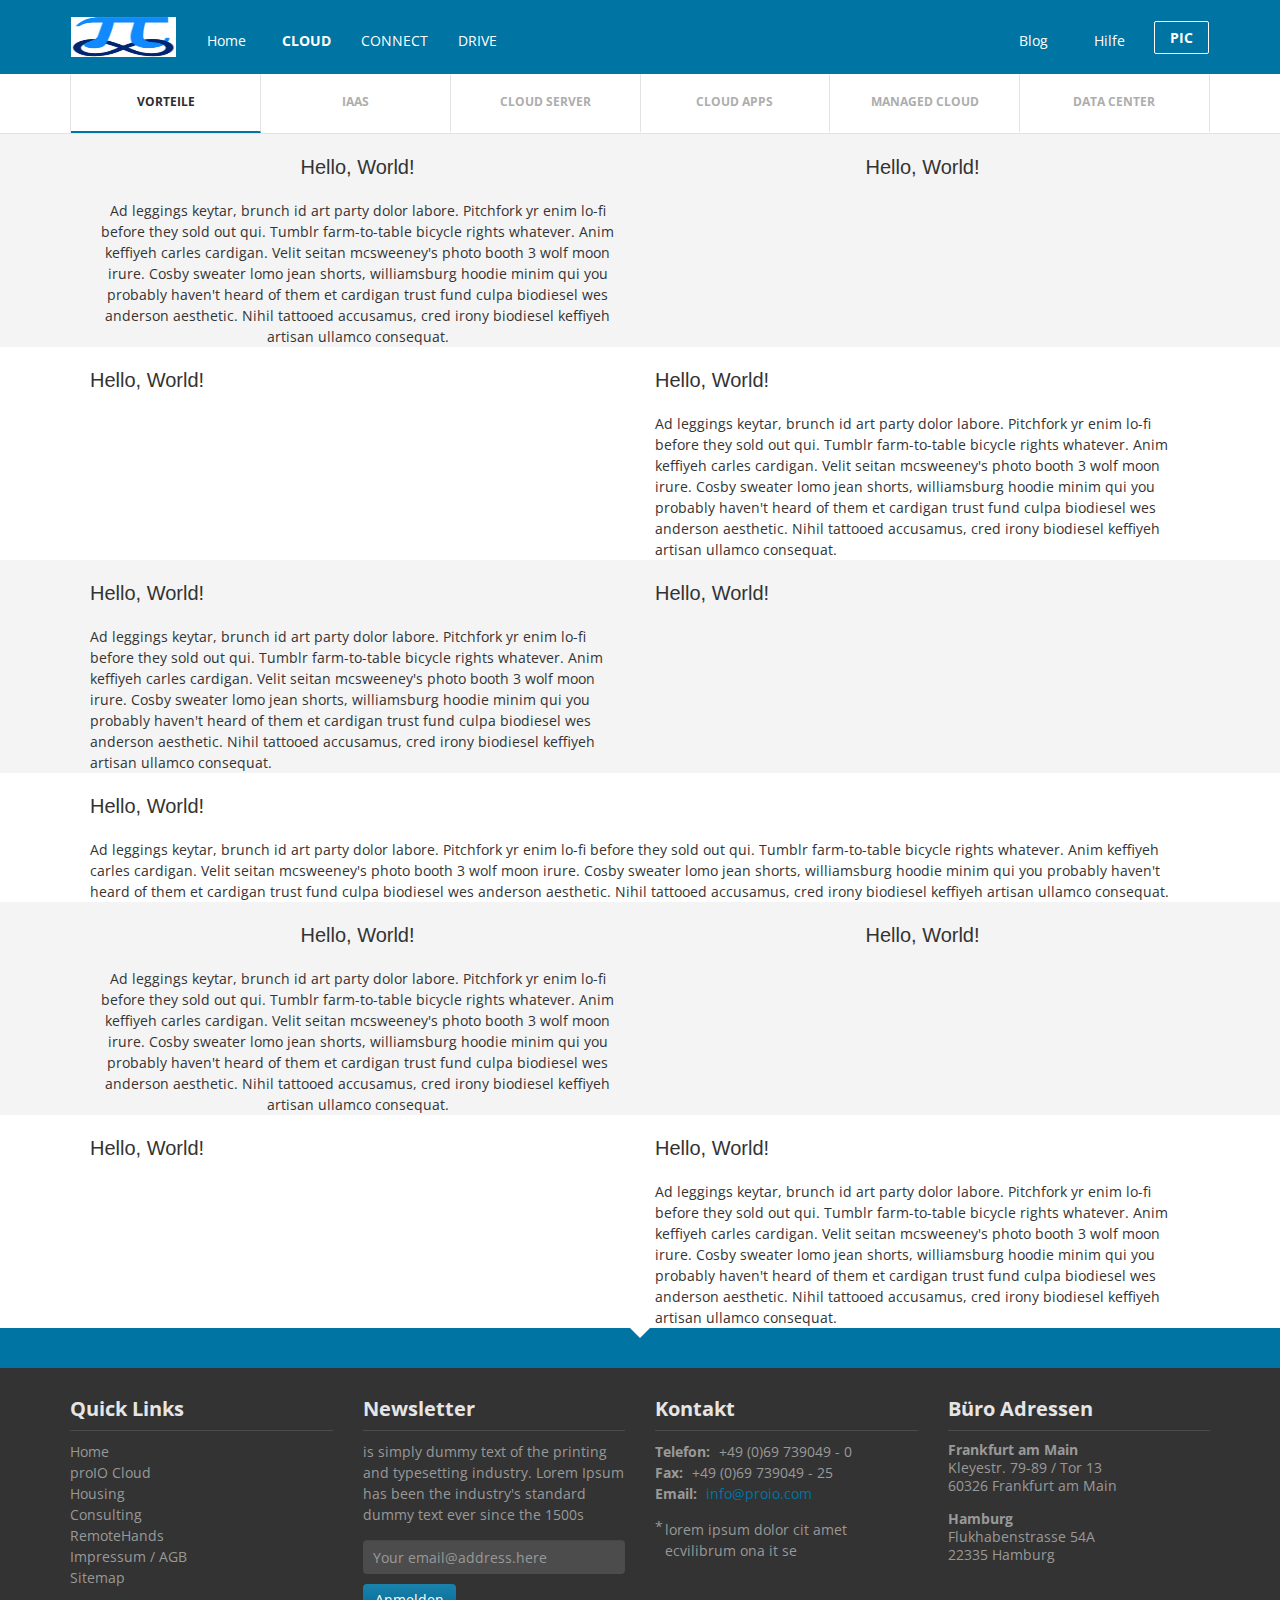
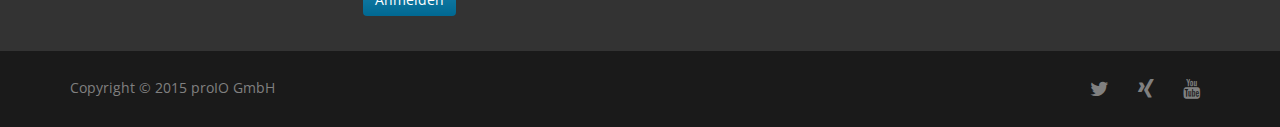
<file: subpage.html>
<!DOCTYPE html>
<html>
<head>
	<title>Megona</title>
	<meta name="keywords" content="">
	<meta name="description" content="">
	<meta charset="UTF-8">
	<meta content="width=device-width, initial-scale=1.0" name="viewport">
	<link rel="icon" type="images/x-icon" href="images/icon152.png">
	<link rel="apple-touch-icon" sizes="57x57" href="images/icon57.png">
	<link rel="apple-touch-icon" sizes="114x114" href="images/icon114.png">
	<link rel="apple-touch-icon" sizes="72x72" href="images/icon72.png">
	<link rel="apple-touch-icon" sizes="144x144" href="images/icon144.png">
	<link rel="apple-touch-icon" sizes="120x120" href="images/icon120.png">
	<link rel="apple-touch-icon" sizes="76x76" href="images/icon76.png">
	<link rel="apple-touch-icon" sizes="152x152" href="images/icon152.png">
	<link href='http://fonts.googleapis.com/css?family=Open+Sans:400,500,700,600,800,900,200,300,100' rel='stylesheet' type='text/css'>
	<link rel="stylesheet" type="text/css" href="css/style.css">
	<!-- html5.js for IE8 support of HTML5 elements:
		 respond.js for bootstrap support in IE8: -->
	<!--[if IE]>
		<script type="text/javascript" src="js/html5shiv.js"></script>
		<script type="text/javascript" src="js/respond.js"></script>
	<![endif]-->
</head>
<body data-offset="150" data-target=".submenuContainer" data-spy="scroll">
	<div class="topBar">
		<nav class="navbar container" role="navigation">
				<!-- Brand and toggle get grouped for better mobile display -->
			<a class="navbar-brand" href="index.html">
				<img src="images/megona_logo.png" alt="logo">
			</a>
			<div class="navbar-header">
				<button type="button" class="navbar-toggle" data-toggle="collapse" data-target="#navBarCollapse">
					<span class="sr-only">Toggle navigation</span>
					<span class="icon-bar"></span>
					<span class="icon-bar"></span>
					<span class="icon-bar"></span>
				</button>
			</div>

			<!-- Collect the nav links, forms, and other content for toggling -->
			<div class="collapse navbar-collapse" id="navBarCollapse">
				<ul class="nav navbar-nav">
					<li>
						<a href="index.html">Home</a>
					</li><!--
				 --><li class="selected">
						<a href="subpage.html">CLOUD</a>
					</li><!--
				 --><li>
						<a href="#">CONNECT</a>
					</li><!--
				 --><li>
						<a href="#">DRIVE</a>
					</li>
				</ul>
				<ul class="nav navbar-nav navbar-right">
					<li>
						<a href="#">Blog</a>
					</li><!--
				 --><li>
						<a href="#">Hilfe</a>
					</li><!--
				 --><li>
						<button type="button" class="picButton">Pic</button>
					</li>
				</ul>
			</div><!-- /.navbar-collapse -->
		</nav>
	</div>
	<div class="submenuWrapper">
		<div class="container submenuContainer">
			<ul class="submenu nav six" role="tablist">
				<li class="active"><a href="#vorteile">Vorteile</a></li><!--
				--><li><a href="#iaas">Iaas</a></li><!--
				--><li><a href="#cloudserver">Cloud Server</a></li><!--
				--><li><a href="#cloudapps">Cloud Apps</a></li><!--
				--><li><a href="#managedcloud">Managed Cloud</a></li><!--
				--><li><a href="#datacenter">Data Center</a></li>
			</ul>
		</div>
	</div>
	<div class="contentSpacerTopbar hidden-xs"></div>
	<div class="contentSpacerSubnav hidden-xs"></div>

	<div class="content subnaviScrollspy"> <!-- content start -->
		<div class="bgGrey">
			<div class="container" id="vorteile">
				<div class="row text-center">
					<div class="col-sm-6"><h1>Hello, World!</h1><p>Ad leggings keytar, brunch id art party dolor labore. Pitchfork yr enim lo-fi before they sold out qui. Tumblr farm-to-table bicycle rights whatever. Anim keffiyeh carles cardigan. Velit seitan mcsweeney's photo booth 3 wolf moon irure. Cosby sweater lomo jean shorts, williamsburg hoodie minim qui you probably haven't heard of them et cardigan trust fund culpa biodiesel wes anderson aesthetic. Nihil tattooed accusamus, cred irony biodiesel keffiyeh artisan ullamco consequat.</p></div>
					<div class="col-sm-6"><h1>Hello, World!</h1></div>
				</div>
			</div>
		</div>
		<div class="bgWhite">
			<div class="container" id="iaas">
				<div class="row">
					<div class="col-sm-6"><h1>Hello, World!</h1></div>
					<div class="col-sm-6"><h1>Hello, World!</h1><p>Ad leggings keytar, brunch id art party dolor labore. Pitchfork yr enim lo-fi before they sold out qui. Tumblr farm-to-table bicycle rights whatever. Anim keffiyeh carles cardigan. Velit seitan mcsweeney's photo booth 3 wolf moon irure. Cosby sweater lomo jean shorts, williamsburg hoodie minim qui you probably haven't heard of them et cardigan trust fund culpa biodiesel wes anderson aesthetic. Nihil tattooed accusamus, cred irony biodiesel keffiyeh artisan ullamco consequat.</p></div>
				</div>
			</div>
		</div>
                <div class="bgGrey">
 			<div class="container" id="cloudserver">
				<div class="row">
					<div class="col-sm-6"><h1>Hello, World!</h1><p>Ad leggings keytar, brunch id art party dolor labore. Pitchfork yr enim lo-fi before they sold out qui. Tumblr farm-to-table bicycle rights whatever. Anim keffiyeh carles cardigan. Velit seitan mcsweeney's photo booth 3 wolf moon irure. Cosby sweater lomo jean shorts, williamsburg hoodie minim qui you probably haven't heard of them et cardigan trust fund culpa biodiesel wes anderson aesthetic. Nihil tattooed accusamus, cred irony biodiesel keffiyeh artisan ullamco consequat.</p></div>
					<div class="col-sm-6"><h1>Hello, World!</h1></div>
				</div>
			</div>                
                </div>
		<div class="bgWhite">
			<div class="container" id="cloudapps">
				<div class="row">
					<div class="col-sm-12"><h1>Hello, World!</h1><p>Ad leggings keytar, brunch id art party dolor labore. Pitchfork yr enim lo-fi before they sold out qui. Tumblr farm-to-table bicycle rights whatever. Anim keffiyeh carles cardigan. Velit seitan mcsweeney's photo booth 3 wolf moon irure. Cosby sweater lomo jean shorts, williamsburg hoodie minim qui you probably haven't heard of them et cardigan trust fund culpa biodiesel wes anderson aesthetic. Nihil tattooed accusamus, cred irony biodiesel keffiyeh artisan ullamco consequat.</p></div>					
				</div>
			</div>
		</div>
		<div class="bgGrey">
			<div class="container" id="managedcloud">
				<div class="row text-center">
					<div class="col-sm-6"><h1>Hello, World!</h1><p>Ad leggings keytar, brunch id art party dolor labore. Pitchfork yr enim lo-fi before they sold out qui. Tumblr farm-to-table bicycle rights whatever. Anim keffiyeh carles cardigan. Velit seitan mcsweeney's photo booth 3 wolf moon irure. Cosby sweater lomo jean shorts, williamsburg hoodie minim qui you probably haven't heard of them et cardigan trust fund culpa biodiesel wes anderson aesthetic. Nihil tattooed accusamus, cred irony biodiesel keffiyeh artisan ullamco consequat.</p></div>
					<div class="col-sm-6"><h1>Hello, World!</h1></div>
				</div>
			</div>
		</div>
		<div class="bgWhite">
			<div class="container" id="datacenter">
				<div class="row">
					<div class="col-sm-6"><h1>Hello, World!</h1></div>
					<div class="col-sm-6"><h1>Hello, World!</h1><p>Ad leggings keytar, brunch id art party dolor labore. Pitchfork yr enim lo-fi before they sold out qui. Tumblr farm-to-table bicycle rights whatever. Anim keffiyeh carles cardigan. Velit seitan mcsweeney's photo booth 3 wolf moon irure. Cosby sweater lomo jean shorts, williamsburg hoodie minim qui you probably haven't heard of them et cardigan trust fund culpa biodiesel wes anderson aesthetic. Nihil tattooed accusamus, cred irony biodiesel keffiyeh artisan ullamco consequat.</p></div>
				</div>
			</div>
		</div>            
	</div> <!-- content end -->
	<!--<div class="toTopWrapper clearfix">
		<button type="button" class="upToTop glyphicon glyphicon-arrow-up pull-right"></button>
	</div>-->
	<!--<a id="toTop" href="#" class="glyphicon glyphicon-arrow-up">
		<span id="toTopHover"></span>
	</a>-->
	<button type="button" id="testScroll" class="glyphicon glyphicon-chevron-up pull-right"></button>
	<!--<a href="#" class="back-to-top">Back to Top</a>-->
	<footer>
		<div class="footBlue">
			<div class="container"></div> 	
		</div>
		<div class="footGrey">
			<div class="container">
				<div class="row">
					<div class="col-md-3 col-sm-6 col-xs-12">
						<h3 class="footItemHeading">Quick Links</h3>
						<ul class="footMenu">
							<li>
								<a href="#">Home</a>
							</li><!--
						--><li>
								<a href="#">proIO Cloud</a>
							</li><!--
						--><li>
								<a href="#">Housing</a>
							</li><!--
						--><li>
								<a href="#">Consulting</a>
							</li><!--
						--><li>
								<a href="#">RemoteHands</a>
							</li><!--
						--><li>
								<a href="#">Impressum / AGB</a>
							</li><!--
						--><li>
								<a href="#">Sitemap</a>
							</li>
						</ul>
					</div>
					<div class="col-md-3 col-sm-6 col-xs-12">
						<h3 class="footItemHeading">Newsletter</h3>
						<form class="contactForm">
							<p>is simply dummy text of the printing and typesetting industry. Lorem Ipsum has been the industry's standard dummy text ever since the 1500s</p>
							<div class="form-group">
								<input class="form-control email" placeholder="Your email@address.here" type="email"></input>
								 <button type="submit" class="btn btn-info submitButton">Anmelden</button>
							</div>			
						</form>
					</div>
					<div class="col-md-3 col-sm-6 col-xs-12">
						<h3 class="footItemHeading">Kontakt</h3>
						<div class="contacts">
							<div class="contactItem">
								<label>Telefon:</label>
								<a id="phone" href="tel:0049697390490" class="phoneNumber">+49 (0)69 739049 - 0</a>
							</div>
							<div class="contactItem">
								<label>Fax:</label>
								<a id="fax" href="tel:00496973904925" class="phoneNumber">+49 (0)69 739049 - 25</a>
							</div>
							<div class="contactItem">
								<label>Email:</label>
								<a id="email" href="mailto:info@proio.com" class="email" type="email">info@proio.com</a>
							</div>
							<p class="note"><sup class="star">*</sup>lorem ipsum dolor cit amet ecvilibrum ona it se</p>
						</div>
					</div>
					<div class="col-md-3 col-sm-6 col-xs-12">
						<h3 class="footItemHeading">Büro Adressen</h3>
						<div class="address">
							<span class="city">Frankfurt am Main</span>
							<span>Kleyestr. 79-89 / Tor 13 </span>
							<span>60326 Frankfurt am Main</span>
						</div>
						<div class="address">
							<span class="city">Hamburg</span>
							<span>Flukhabenstrasse 54A</span>
							<span>22335 Hamburg</span>
						</div>
					</div>
				</div>
			</div>
		</div>
		<div class="copyrightSocials">
			<div class="container clearfix">
				<div class="copyright pull-left">
					Copyright © 2015 proIO GmbH
				</div>	
				<div class="socials pull-right">
					<a href="https://twitter.com/#!/proio" class="fa fa-twitter twitter"></a>
					<a href="https://www.xing.com/companies/proiogmbh" class="fa fa-xing xing"></a>
					<a href="http://www.youtube.com/user/proIOGmbH/videos?view=1" class="fa fa-youtube youtube"></a>
				</div>
			</div>
		</div>
	</footer>

	

	<!-- General Scripts: Java script files to load after html -->
	<script type="text/javascript" src="js/jquery-1.11.1.js"></script>
	<script type="text/javascript" src="js/bootstrap.min.js"></script>
	<script type="text/javascript" src="js/script.js"></script>
</body>
</html>
</file>
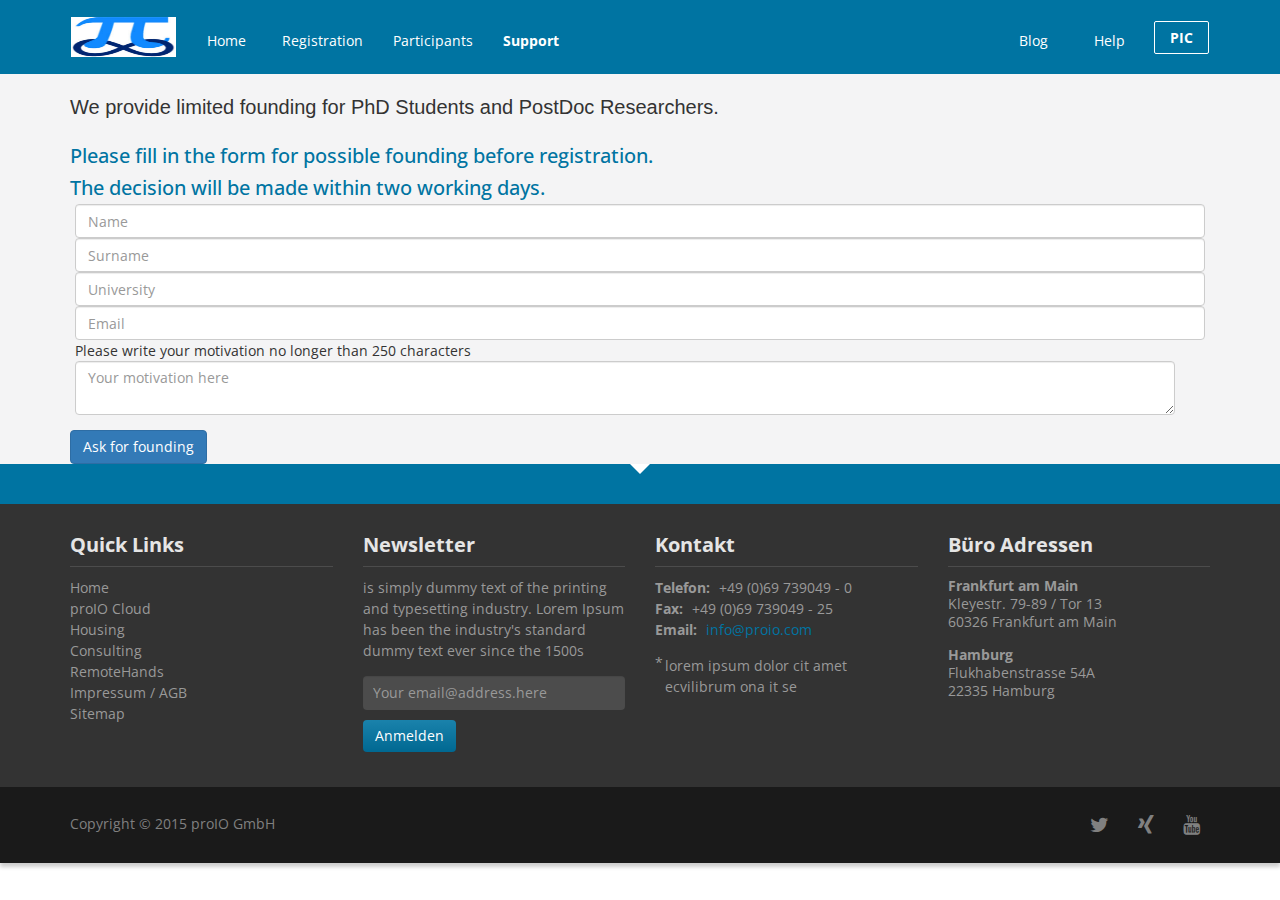
<file: support.html>
<!DOCTYPE html>
<html>
<head>
	<title>Conference</title>
	<meta name="keywords" content="">
	<meta name="description" content="">
	<meta charset="UTF-8">
	<meta content="width=device-width, initial-scale=1.0" name="viewport">
	<link rel="icon" type="images/x-icon" href="images/favicon.ico">
	<link rel="apple-touch-icon" sizes="57x57" href="images/icon57.png">
	<link rel="apple-touch-icon" sizes="114x114" href="images/icon114.png">
	<link rel="apple-touch-icon" sizes="72x72" href="images/icon72.png">
	<link rel="apple-touch-icon" sizes="144x144" href="images/icon144.png">
	<link rel="apple-touch-icon" sizes="120x120" href="images/icon120.png">
	<link rel="apple-touch-icon" sizes="76x76" href="images/icon76.png">
	<link rel="apple-touch-icon" sizes="152x152" href="images/icon152.png">
	<link href='http://fonts.googleapis.com/css?family=Open+Sans:400,500,700,600,800,900,200,300,100' rel='stylesheet' type='text/css'>
	<link rel="stylesheet" type="text/css" href="css/style.css">
	<!-- html5.js for IE8 support of HTML5 elements:
		 respond.js for bootstrap support in IE8: -->
	<!--[if IE]>
		<script type="text/javascript" src="js/html5shiv.js"></script>
		<script type="text/javascript" src="js/respond.js"></script>
	<![endif]-->
</head>
<body>
	<div class="topBar">
		<nav class="navbar container" role="navigation">
				<!-- Brand and toggle get grouped for better mobile display -->
			<a class="navbar-brand" href="index.html">
				<img src="images/megona_logo.png" alt="logo">
			</a>
			<div class="navbar-header">
				<button type="button" class="navbar-toggle" data-toggle="collapse" data-target="#navBarCollapse">
					<span class="sr-only">Toggle navigation</span>
					<span class="icon-bar"></span>
					<span class="icon-bar"></span>
					<span class="icon-bar"></span>
				</button>
			</div>

			<!-- Collect the nav links, forms, and other content for toggling -->
			<div class="collapse navbar-collapse" id="navBarCollapse">
				<ul class="nav navbar-nav">
					<li>
						<a href="index.html">Home</a>
					</li><!--
				 --><li>
						<a href="registration.html">Registration</a>
					</li><!--
				 --><li>
						<a href="participants.html">Participants</a>
					</li><!--
				 --><li class="selected">
						<a href="support.html">Support</a>
					</li>
				</ul>
				<ul class="nav navbar-nav navbar-right">
					<li>
						<a href="blog.html">Blog</a>
					</li><!--
				 --><li>
						<a href="help.html">Help</a>
					</li><!--
				 --><li>
						<button type="button" class="picButton">Pic</button>
					</li>
				</ul>
			</div><!-- /.navbar-collapse -->
		</nav>
	</div>
	<div class="contentSpacerTopbar hidden-xs"></div>
        
	<div class="content"> <!-- content start -->
		<div class="bgGrey">
			<div class="container">
				<h1>We provide limited founding for PhD Students and PostDoc Researchers.</h1>
				<h3>Please fill in the form for possible founding before registration.</h3>
				<h3>The decision will be made within two working days.</h3>
				<form class="form-horizontal registrationForm">
					<div class="row">
						<input type="text" class="form-control col-md-6" id="name" placeholder="Name">
						<input type="text" class="form-control col-md-6" id="surname" placeholder="Surname">
					</div>
					<div class="row">
						<input type="text" class="form-control col-md-6" id="university" placeholder="University">
						<input type="email" class="form-control col-md-6" id="email" placeholder="Email">
					</div>
					<div class="form-group row col-md-12">
						<label for="motivation">Please write your motivation no longer than 250 characters</label>
						<textarea class="form-control" placeholder="Your motivation here"></textarea>
					</div>
					<button type="submit" class="btn btn-primary">Ask for founding</button>
				</form>
			</div>
		</div>
	</div> 
	<button type="button" id="testScroll" class="glyphicon glyphicon-chevron-up pull-right"></button>
	<footer>
		<div class="footBlue">
			<div class="container"></div> 	
		</div>
		<div class="footGrey">
			<div class="container">
				<div class="row">
					<div class="col-md-3 col-sm-6 col-xs-12">
						<h3 class="footItemHeading">Quick Links</h3>
						<ul class="footMenu">
							<li>
								<a href="#">Home</a>
							</li><!--
						--><li>
								<a href="#">proIO Cloud</a>
							</li><!--
						--><li>
								<a href="#">Housing</a>
							</li><!--
						--><li>
								<a href="#">Consulting</a>
							</li><!--
						--><li>
								<a href="#">RemoteHands</a>
							</li><!--
						--><li>
								<a href="#">Impressum / AGB</a>
							</li><!--
						--><li>
								<a href="#">Sitemap</a>
							</li>
						</ul>
					</div>
					<div class="col-md-3 col-sm-6 col-xs-12">
						<h3 class="footItemHeading">Newsletter</h3>
						<form class="contactForm">
							<p>is simply dummy text of the printing and typesetting industry. Lorem Ipsum has been the industry's standard dummy text ever since the 1500s</p>
							<div class="form-group">
								<input class="form-control email" placeholder="Your email@address.here" type="email"></input>
								 <button type="submit" class="btn btn-info submitButton">Anmelden</button>
							</div>			
						</form>
					</div>
					<div class="col-md-3 col-sm-6 col-xs-12">
						<h3 class="footItemHeading">Kontakt</h3>
						<div class="contacts">
							<div class="contactItem">
								<label>Telefon:</label>
								<a id="phone" href="tel:0049697390490" class="phoneNumber">+49 (0)69 739049 - 0</a>
							</div>
							<div class="contactItem">
								<label>Fax:</label>
								<a id="fax" href="tel:00496973904925" class="phoneNumber">+49 (0)69 739049 - 25</a>
							</div>
							<div class="contactItem">
								<label>Email:</label>
								<a id="email" href="mailto:info@proio.com" class="email" type="email">info@proio.com</a>
							</div>
							<p class="note"><sup class="star">*</sup>lorem ipsum dolor cit amet ecvilibrum ona it se</p>
						</div>
					</div>
					<div class="col-md-3 col-sm-6 col-xs-12">
						<h3 class="footItemHeading">Büro Adressen</h3>
						<div class="address">
							<span class="city">Frankfurt am Main</span>
							<span>Kleyestr. 79-89 / Tor 13 </span>
							<span>60326 Frankfurt am Main</span>
						</div>
						<div class="address">
							<span class="city">Hamburg</span>
							<span>Flukhabenstrasse 54A</span>
							<span>22335 Hamburg</span>
						</div>
					</div>
				</div>
			</div>
		</div>
		<div class="copyrightSocials">
			<div class="container clearfix">
				<div class="copyright pull-left">
					Copyright © 2015 proIO GmbH
				</div>	
				<div class="socials pull-right">
					<a href="https://twitter.com/#!/proio" class="fa fa-twitter twitter"></a>
					<a href="https://www.xing.com/companies/proiogmbh" class="fa fa-xing xing"></a>
					<a href="http://www.youtube.com/user/proIOGmbH/videos?view=1" class="fa fa-youtube youtube"></a>
				</div>
			</div>
		</div>
	</footer>

	

	<!-- General Scripts: Java script files to load after html -->
	<script type="text/javascript" src="js/jquery-1.11.1.js"></script>
	<script type="text/javascript" src="js/bootstrap.min.js"></script>
	<script type="text/javascript" src="js/script.js"></script>
</body>
</html>
</file>
<file: css/style.css>
@charset "UTF-8";
/* Style file for site======================
============================================*/
/* Font-awesome scss styles======================
============================================*/
/*!
 *  Font Awesome 4.2.0 by @davegandy - http://fontawesome.io - @fontawesome
 *  License - http://fontawesome.io/license (Font: SIL OFL 1.1, CSS: MIT License)
 */
/* FONT PATH
 * -------------------------- */
@font-face {
  font-family: 'FontAwesome';
  src: url("../fonts/font-awesome/fontawesome-webfont.eot?v=4.2.0");
  src: url("../fonts/font-awesome/fontawesome-webfont.eot?#iefix&v=4.2.0") format("embedded-opentype"), url("../fonts/font-awesome/fontawesome-webfont.woff?v=4.2.0") format("woff"), url("../fonts/font-awesome/fontawesome-webfont.ttf?v=4.2.0") format("truetype"), url("../fonts/font-awesome/fontawesome-webfont.svg?v=4.2.0#fontawesomeregular") format("svg");
  font-weight: normal;
  font-style: normal; }
.fa {
  display: inline-block;
  font: normal normal normal 14px/1 FontAwesome;
  font-size: inherit;
  text-rendering: auto;
  -webkit-font-smoothing: antialiased;
  -moz-osx-font-smoothing: grayscale; }

/* makes the font 33% larger relative to the icon container */
.fa-lg {
  font-size: 1.33333em;
  line-height: 0.75em;
  vertical-align: -15%; }

.fa-2x {
  font-size: 2em; }

.fa-3x {
  font-size: 3em; }

.fa-4x {
  font-size: 4em; }

.fa-5x {
  font-size: 5em; }

.fa-fw {
  width: 1.28571em;
  text-align: center; }

.fa-ul {
  padding-left: 0;
  margin-left: 2.14286em;
  list-style-type: none; }
  .fa-ul > li {
    position: relative; }

.fa-li {
  position: absolute;
  left: -2.14286em;
  width: 2.14286em;
  top: 0.14286em;
  text-align: center; }
  .fa-li.fa-lg {
    left: -1.85714em; }

.fa-border {
  padding: .2em .25em .15em;
  border: solid 0.08em #eee;
  border-radius: .1em; }

.pull-right {
  float: right; }

.pull-left {
  float: left; }

.fa.pull-left {
  margin-right: .3em; }
.fa.pull-right {
  margin-left: .3em; }

.fa-spin {
  -webkit-animation: fa-spin 2s infinite linear;
  animation: fa-spin 2s infinite linear; }

@-webkit-keyframes fa-spin {
  0% {
    -webkit-transform: rotate(0deg);
    transform: rotate(0deg); }
  100% {
    -webkit-transform: rotate(359deg);
    transform: rotate(359deg); } }
@keyframes fa-spin {
  0% {
    -webkit-transform: rotate(0deg);
    transform: rotate(0deg); }
  100% {
    -webkit-transform: rotate(359deg);
    transform: rotate(359deg); } }
.fa-rotate-90 {
  filter: progid:DXImageTransform.Microsoft.BasicImage(rotation=1);
  -webkit-transform: rotate(90deg);
  -ms-transform: rotate(90deg);
  transform: rotate(90deg); }

.fa-rotate-180 {
  filter: progid:DXImageTransform.Microsoft.BasicImage(rotation=2);
  -webkit-transform: rotate(180deg);
  -ms-transform: rotate(180deg);
  transform: rotate(180deg); }

.fa-rotate-270 {
  filter: progid:DXImageTransform.Microsoft.BasicImage(rotation=3);
  -webkit-transform: rotate(270deg);
  -ms-transform: rotate(270deg);
  transform: rotate(270deg); }

.fa-flip-horizontal {
  filter: progid:DXImageTransform.Microsoft.BasicImage(rotation=0);
  -webkit-transform: scale(-1, 1);
  -ms-transform: scale(-1, 1);
  transform: scale(-1, 1); }

.fa-flip-vertical {
  filter: progid:DXImageTransform.Microsoft.BasicImage(rotation=2);
  -webkit-transform: scale(1, -1);
  -ms-transform: scale(1, -1);
  transform: scale(1, -1); }

:root .fa-rotate-90,
:root .fa-rotate-180,
:root .fa-rotate-270,
:root .fa-flip-horizontal,
:root .fa-flip-vertical {
  filter: none; }

.fa-stack {
  position: relative;
  display: inline-block;
  width: 2em;
  height: 2em;
  line-height: 2em;
  vertical-align: middle; }

.fa-stack-1x, .fa-stack-2x {
  position: absolute;
  left: 0;
  width: 100%;
  text-align: center; }

.fa-stack-1x {
  line-height: inherit; }

.fa-stack-2x {
  font-size: 2em; }

.fa-inverse {
  color: #fff; }

/* Font Awesome uses the Unicode Private Use Area (PUA) to ensure screen
   readers do not read off random characters that represent icons */
.fa-glass:before {
  content: ""; }

.fa-music:before {
  content: ""; }

.fa-search:before {
  content: ""; }

.fa-envelope-o:before {
  content: ""; }

.fa-heart:before {
  content: ""; }

.fa-star:before {
  content: ""; }

.fa-star-o:before {
  content: ""; }

.fa-user:before {
  content: ""; }

.fa-film:before {
  content: ""; }

.fa-th-large:before {
  content: ""; }

.fa-th:before {
  content: ""; }

.fa-th-list:before {
  content: ""; }

.fa-check:before {
  content: ""; }

.fa-remove:before,
.fa-close:before,
.fa-times:before {
  content: ""; }

.fa-search-plus:before {
  content: ""; }

.fa-search-minus:before {
  content: ""; }

.fa-power-off:before {
  content: ""; }

.fa-signal:before {
  content: ""; }

.fa-gear:before,
.fa-cog:before {
  content: ""; }

.fa-trash-o:before {
  content: ""; }

.fa-home:before {
  content: ""; }

.fa-file-o:before {
  content: ""; }

.fa-clock-o:before {
  content: ""; }

.fa-road:before {
  content: ""; }

.fa-download:before {
  content: ""; }

.fa-arrow-circle-o-down:before {
  content: ""; }

.fa-arrow-circle-o-up:before {
  content: ""; }

.fa-inbox:before {
  content: ""; }

.fa-play-circle-o:before {
  content: ""; }

.fa-rotate-right:before,
.fa-repeat:before {
  content: ""; }

.fa-refresh:before {
  content: ""; }

.fa-list-alt:before {
  content: ""; }

.fa-lock:before {
  content: ""; }

.fa-flag:before {
  content: ""; }

.fa-headphones:before {
  content: ""; }

.fa-volume-off:before {
  content: ""; }

.fa-volume-down:before {
  content: ""; }

.fa-volume-up:before {
  content: ""; }

.fa-qrcode:before {
  content: ""; }

.fa-barcode:before {
  content: ""; }

.fa-tag:before {
  content: ""; }

.fa-tags:before {
  content: ""; }

.fa-book:before {
  content: ""; }

.fa-bookmark:before {
  content: ""; }

.fa-print:before {
  content: ""; }

.fa-camera:before {
  content: ""; }

.fa-font:before {
  content: ""; }

.fa-bold:before {
  content: ""; }

.fa-italic:before {
  content: ""; }

.fa-text-height:before {
  content: ""; }

.fa-text-width:before {
  content: ""; }

.fa-align-left:before {
  content: ""; }

.fa-align-center:before {
  content: ""; }

.fa-align-right:before {
  content: ""; }

.fa-align-justify:before {
  content: ""; }

.fa-list:before {
  content: ""; }

.fa-dedent:before,
.fa-outdent:before {
  content: ""; }

.fa-indent:before {
  content: ""; }

.fa-video-camera:before {
  content: ""; }

.fa-photo:before,
.fa-image:before,
.fa-picture-o:before {
  content: ""; }

.fa-pencil:before {
  content: ""; }

.fa-map-marker:before {
  content: ""; }

.fa-adjust:before {
  content: ""; }

.fa-tint:before {
  content: ""; }

.fa-edit:before,
.fa-pencil-square-o:before {
  content: ""; }

.fa-share-square-o:before {
  content: ""; }

.fa-check-square-o:before {
  content: ""; }

.fa-arrows:before {
  content: ""; }

.fa-step-backward:before {
  content: ""; }

.fa-fast-backward:before {
  content: ""; }

.fa-backward:before {
  content: ""; }

.fa-play:before {
  content: ""; }

.fa-pause:before {
  content: ""; }

.fa-stop:before {
  content: ""; }

.fa-forward:before {
  content: ""; }

.fa-fast-forward:before {
  content: ""; }

.fa-step-forward:before {
  content: ""; }

.fa-eject:before {
  content: ""; }

.fa-chevron-left:before {
  content: ""; }

.fa-chevron-right:before {
  content: ""; }

.fa-plus-circle:before {
  content: ""; }

.fa-minus-circle:before {
  content: ""; }

.fa-times-circle:before {
  content: ""; }

.fa-check-circle:before {
  content: ""; }

.fa-question-circle:before {
  content: ""; }

.fa-info-circle:before {
  content: ""; }

.fa-crosshairs:before {
  content: ""; }

.fa-times-circle-o:before {
  content: ""; }

.fa-check-circle-o:before {
  content: ""; }

.fa-ban:before {
  content: ""; }

.fa-arrow-left:before {
  content: ""; }

.fa-arrow-right:before {
  content: ""; }

.fa-arrow-up:before {
  content: ""; }

.fa-arrow-down:before {
  content: ""; }

.fa-mail-forward:before,
.fa-share:before {
  content: ""; }

.fa-expand:before {
  content: ""; }

.fa-compress:before {
  content: ""; }

.fa-plus:before {
  content: ""; }

.fa-minus:before {
  content: ""; }

.fa-asterisk:before {
  content: ""; }

.fa-exclamation-circle:before {
  content: ""; }

.fa-gift:before {
  content: ""; }

.fa-leaf:before {
  content: ""; }

.fa-fire:before {
  content: ""; }

.fa-eye:before {
  content: ""; }

.fa-eye-slash:before {
  content: ""; }

.fa-warning:before,
.fa-exclamation-triangle:before {
  content: ""; }

.fa-plane:before {
  content: ""; }

.fa-calendar:before {
  content: ""; }

.fa-random:before {
  content: ""; }

.fa-comment:before {
  content: ""; }

.fa-magnet:before {
  content: ""; }

.fa-chevron-up:before {
  content: ""; }

.fa-chevron-down:before {
  content: ""; }

.fa-retweet:before {
  content: ""; }

.fa-shopping-cart:before {
  content: ""; }

.fa-folder:before {
  content: ""; }

.fa-folder-open:before {
  content: ""; }

.fa-arrows-v:before {
  content: ""; }

.fa-arrows-h:before {
  content: ""; }

.fa-bar-chart-o:before,
.fa-bar-chart:before {
  content: ""; }

.fa-twitter-square:before {
  content: ""; }

.fa-facebook-square:before {
  content: ""; }

.fa-camera-retro:before {
  content: ""; }

.fa-key:before {
  content: ""; }

.fa-gears:before,
.fa-cogs:before {
  content: ""; }

.fa-comments:before {
  content: ""; }

.fa-thumbs-o-up:before {
  content: ""; }

.fa-thumbs-o-down:before {
  content: ""; }

.fa-star-half:before {
  content: ""; }

.fa-heart-o:before {
  content: ""; }

.fa-sign-out:before {
  content: ""; }

.fa-linkedin-square:before {
  content: ""; }

.fa-thumb-tack:before {
  content: ""; }

.fa-external-link:before {
  content: ""; }

.fa-sign-in:before {
  content: ""; }

.fa-trophy:before {
  content: ""; }

.fa-github-square:before {
  content: ""; }

.fa-upload:before {
  content: ""; }

.fa-lemon-o:before {
  content: ""; }

.fa-phone:before {
  content: ""; }

.fa-square-o:before {
  content: ""; }

.fa-bookmark-o:before {
  content: ""; }

.fa-phone-square:before {
  content: ""; }

.fa-twitter:before {
  content: ""; }

.fa-facebook:before {
  content: ""; }

.fa-github:before {
  content: ""; }

.fa-unlock:before {
  content: ""; }

.fa-credit-card:before {
  content: ""; }

.fa-rss:before {
  content: ""; }

.fa-hdd-o:before {
  content: ""; }

.fa-bullhorn:before {
  content: ""; }

.fa-bell:before {
  content: ""; }

.fa-certificate:before {
  content: ""; }

.fa-hand-o-right:before {
  content: ""; }

.fa-hand-o-left:before {
  content: ""; }

.fa-hand-o-up:before {
  content: ""; }

.fa-hand-o-down:before {
  content: ""; }

.fa-arrow-circle-left:before {
  content: ""; }

.fa-arrow-circle-right:before {
  content: ""; }

.fa-arrow-circle-up:before {
  content: ""; }

.fa-arrow-circle-down:before {
  content: ""; }

.fa-globe:before {
  content: ""; }

.fa-wrench:before {
  content: ""; }

.fa-tasks:before {
  content: ""; }

.fa-filter:before {
  content: ""; }

.fa-briefcase:before {
  content: ""; }

.fa-arrows-alt:before {
  content: ""; }

.fa-group:before,
.fa-users:before {
  content: ""; }

.fa-chain:before,
.fa-link:before {
  content: ""; }

.fa-cloud:before {
  content: ""; }

.fa-flask:before {
  content: ""; }

.fa-cut:before,
.fa-scissors:before {
  content: ""; }

.fa-copy:before,
.fa-files-o:before {
  content: ""; }

.fa-paperclip:before {
  content: ""; }

.fa-save:before,
.fa-floppy-o:before {
  content: ""; }

.fa-square:before {
  content: ""; }

.fa-navicon:before,
.fa-reorder:before,
.fa-bars:before {
  content: ""; }

.fa-list-ul:before {
  content: ""; }

.fa-list-ol:before {
  content: ""; }

.fa-strikethrough:before {
  content: ""; }

.fa-underline:before {
  content: ""; }

.fa-table:before {
  content: ""; }

.fa-magic:before {
  content: ""; }

.fa-truck:before {
  content: ""; }

.fa-pinterest:before {
  content: ""; }

.fa-pinterest-square:before {
  content: ""; }

.fa-google-plus-square:before {
  content: ""; }

.fa-google-plus:before {
  content: ""; }

.fa-money:before {
  content: ""; }

.fa-caret-down:before {
  content: ""; }

.fa-caret-up:before {
  content: ""; }

.fa-caret-left:before {
  content: ""; }

.fa-caret-right:before {
  content: ""; }

.fa-columns:before {
  content: ""; }

.fa-unsorted:before,
.fa-sort:before {
  content: ""; }

.fa-sort-down:before,
.fa-sort-desc:before {
  content: ""; }

.fa-sort-up:before,
.fa-sort-asc:before {
  content: ""; }

.fa-envelope:before {
  content: ""; }

.fa-linkedin:before {
  content: ""; }

.fa-rotate-left:before,
.fa-undo:before {
  content: ""; }

.fa-legal:before,
.fa-gavel:before {
  content: ""; }

.fa-dashboard:before,
.fa-tachometer:before {
  content: ""; }

.fa-comment-o:before {
  content: ""; }

.fa-comments-o:before {
  content: ""; }

.fa-flash:before,
.fa-bolt:before {
  content: ""; }

.fa-sitemap:before {
  content: ""; }

.fa-umbrella:before {
  content: ""; }

.fa-paste:before,
.fa-clipboard:before {
  content: ""; }

.fa-lightbulb-o:before {
  content: ""; }

.fa-exchange:before {
  content: ""; }

.fa-cloud-download:before {
  content: ""; }

.fa-cloud-upload:before {
  content: ""; }

.fa-user-md:before {
  content: ""; }

.fa-stethoscope:before {
  content: ""; }

.fa-suitcase:before {
  content: ""; }

.fa-bell-o:before {
  content: ""; }

.fa-coffee:before {
  content: ""; }

.fa-cutlery:before {
  content: ""; }

.fa-file-text-o:before {
  content: ""; }

.fa-building-o:before {
  content: ""; }

.fa-hospital-o:before {
  content: ""; }

.fa-ambulance:before {
  content: ""; }

.fa-medkit:before {
  content: ""; }

.fa-fighter-jet:before {
  content: ""; }

.fa-beer:before {
  content: ""; }

.fa-h-square:before {
  content: ""; }

.fa-plus-square:before {
  content: ""; }

.fa-angle-double-left:before {
  content: ""; }

.fa-angle-double-right:before {
  content: ""; }

.fa-angle-double-up:before {
  content: ""; }

.fa-angle-double-down:before {
  content: ""; }

.fa-angle-left:before {
  content: ""; }

.fa-angle-right:before {
  content: ""; }

.fa-angle-up:before {
  content: ""; }

.fa-angle-down:before {
  content: ""; }

.fa-desktop:before {
  content: ""; }

.fa-laptop:before {
  content: ""; }

.fa-tablet:before {
  content: ""; }

.fa-mobile-phone:before,
.fa-mobile:before {
  content: ""; }

.fa-circle-o:before {
  content: ""; }

.fa-quote-left:before {
  content: ""; }

.fa-quote-right:before {
  content: ""; }

.fa-spinner:before {
  content: ""; }

.fa-circle:before {
  content: ""; }

.fa-mail-reply:before,
.fa-reply:before {
  content: ""; }

.fa-github-alt:before {
  content: ""; }

.fa-folder-o:before {
  content: ""; }

.fa-folder-open-o:before {
  content: ""; }

.fa-smile-o:before {
  content: ""; }

.fa-frown-o:before {
  content: ""; }

.fa-meh-o:before {
  content: ""; }

.fa-gamepad:before {
  content: ""; }

.fa-keyboard-o:before {
  content: ""; }

.fa-flag-o:before {
  content: ""; }

.fa-flag-checkered:before {
  content: ""; }

.fa-terminal:before {
  content: ""; }

.fa-code:before {
  content: ""; }

.fa-mail-reply-all:before,
.fa-reply-all:before {
  content: ""; }

.fa-star-half-empty:before,
.fa-star-half-full:before,
.fa-star-half-o:before {
  content: ""; }

.fa-location-arrow:before {
  content: ""; }

.fa-crop:before {
  content: ""; }

.fa-code-fork:before {
  content: ""; }

.fa-unlink:before,
.fa-chain-broken:before {
  content: ""; }

.fa-question:before {
  content: ""; }

.fa-info:before {
  content: ""; }

.fa-exclamation:before {
  content: ""; }

.fa-superscript:before {
  content: ""; }

.fa-subscript:before {
  content: ""; }

.fa-eraser:before {
  content: ""; }

.fa-puzzle-piece:before {
  content: ""; }

.fa-microphone:before {
  content: ""; }

.fa-microphone-slash:before {
  content: ""; }

.fa-shield:before {
  content: ""; }

.fa-calendar-o:before {
  content: ""; }

.fa-fire-extinguisher:before {
  content: ""; }

.fa-rocket:before {
  content: ""; }

.fa-maxcdn:before {
  content: ""; }

.fa-chevron-circle-left:before {
  content: ""; }

.fa-chevron-circle-right:before {
  content: ""; }

.fa-chevron-circle-up:before {
  content: ""; }

.fa-chevron-circle-down:before {
  content: ""; }

.fa-html5:before {
  content: ""; }

.fa-css3:before {
  content: ""; }

.fa-anchor:before {
  content: ""; }

.fa-unlock-alt:before {
  content: ""; }

.fa-bullseye:before {
  content: ""; }

.fa-ellipsis-h:before {
  content: ""; }

.fa-ellipsis-v:before {
  content: ""; }

.fa-rss-square:before {
  content: ""; }

.fa-play-circle:before {
  content: ""; }

.fa-ticket:before {
  content: ""; }

.fa-minus-square:before {
  content: ""; }

.fa-minus-square-o:before {
  content: ""; }

.fa-level-up:before {
  content: ""; }

.fa-level-down:before {
  content: ""; }

.fa-check-square:before {
  content: ""; }

.fa-pencil-square:before {
  content: ""; }

.fa-external-link-square:before {
  content: ""; }

.fa-share-square:before {
  content: ""; }

.fa-compass:before {
  content: ""; }

.fa-toggle-down:before,
.fa-caret-square-o-down:before {
  content: ""; }

.fa-toggle-up:before,
.fa-caret-square-o-up:before {
  content: ""; }

.fa-toggle-right:before,
.fa-caret-square-o-right:before {
  content: ""; }

.fa-euro:before,
.fa-eur:before {
  content: ""; }

.fa-gbp:before {
  content: ""; }

.fa-dollar:before,
.fa-usd:before {
  content: ""; }

.fa-rupee:before,
.fa-inr:before {
  content: ""; }

.fa-cny:before,
.fa-rmb:before,
.fa-yen:before,
.fa-jpy:before {
  content: ""; }

.fa-ruble:before,
.fa-rouble:before,
.fa-rub:before {
  content: ""; }

.fa-won:before,
.fa-krw:before {
  content: ""; }

.fa-bitcoin:before,
.fa-btc:before {
  content: ""; }

.fa-file:before {
  content: ""; }

.fa-file-text:before {
  content: ""; }

.fa-sort-alpha-asc:before {
  content: ""; }

.fa-sort-alpha-desc:before {
  content: ""; }

.fa-sort-amount-asc:before {
  content: ""; }

.fa-sort-amount-desc:before {
  content: ""; }

.fa-sort-numeric-asc:before {
  content: ""; }

.fa-sort-numeric-desc:before {
  content: ""; }

.fa-thumbs-up:before {
  content: ""; }

.fa-thumbs-down:before {
  content: ""; }

.fa-youtube-square:before {
  content: ""; }

.fa-youtube:before {
  content: ""; }

.fa-xing:before {
  content: ""; }

.fa-xing-square:before {
  content: ""; }

.fa-youtube-play:before {
  content: ""; }

.fa-dropbox:before {
  content: ""; }

.fa-stack-overflow:before {
  content: ""; }

.fa-instagram:before {
  content: ""; }

.fa-flickr:before {
  content: ""; }

.fa-adn:before {
  content: ""; }

.fa-bitbucket:before {
  content: ""; }

.fa-bitbucket-square:before {
  content: ""; }

.fa-tumblr:before {
  content: ""; }

.fa-tumblr-square:before {
  content: ""; }

.fa-long-arrow-down:before {
  content: ""; }

.fa-long-arrow-up:before {
  content: ""; }

.fa-long-arrow-left:before {
  content: ""; }

.fa-long-arrow-right:before {
  content: ""; }

.fa-apple:before {
  content: ""; }

.fa-windows:before {
  content: ""; }

.fa-android:before {
  content: ""; }

.fa-linux:before {
  content: ""; }

.fa-dribbble:before {
  content: ""; }

.fa-skype:before {
  content: ""; }

.fa-foursquare:before {
  content: ""; }

.fa-trello:before {
  content: ""; }

.fa-female:before {
  content: ""; }

.fa-male:before {
  content: ""; }

.fa-gittip:before {
  content: ""; }

.fa-sun-o:before {
  content: ""; }

.fa-moon-o:before {
  content: ""; }

.fa-archive:before {
  content: ""; }

.fa-bug:before {
  content: ""; }

.fa-vk:before {
  content: ""; }

.fa-weibo:before {
  content: ""; }

.fa-renren:before {
  content: ""; }

.fa-pagelines:before {
  content: ""; }

.fa-stack-exchange:before {
  content: ""; }

.fa-arrow-circle-o-right:before {
  content: ""; }

.fa-arrow-circle-o-left:before {
  content: ""; }

.fa-toggle-left:before,
.fa-caret-square-o-left:before {
  content: ""; }

.fa-dot-circle-o:before {
  content: ""; }

.fa-wheelchair:before {
  content: ""; }

.fa-vimeo-square:before {
  content: ""; }

.fa-turkish-lira:before,
.fa-try:before {
  content: ""; }

.fa-plus-square-o:before {
  content: ""; }

.fa-space-shuttle:before {
  content: ""; }

.fa-slack:before {
  content: ""; }

.fa-envelope-square:before {
  content: ""; }

.fa-wordpress:before {
  content: ""; }

.fa-openid:before {
  content: ""; }

.fa-institution:before,
.fa-bank:before,
.fa-university:before {
  content: ""; }

.fa-mortar-board:before,
.fa-graduation-cap:before {
  content: ""; }

.fa-yahoo:before {
  content: ""; }

.fa-google:before {
  content: ""; }

.fa-reddit:before {
  content: ""; }

.fa-reddit-square:before {
  content: ""; }

.fa-stumbleupon-circle:before {
  content: ""; }

.fa-stumbleupon:before {
  content: ""; }

.fa-delicious:before {
  content: ""; }

.fa-digg:before {
  content: ""; }

.fa-pied-piper:before {
  content: ""; }

.fa-pied-piper-alt:before {
  content: ""; }

.fa-drupal:before {
  content: ""; }

.fa-joomla:before {
  content: ""; }

.fa-language:before {
  content: ""; }

.fa-fax:before {
  content: ""; }

.fa-building:before {
  content: ""; }

.fa-child:before {
  content: ""; }

.fa-paw:before {
  content: ""; }

.fa-spoon:before {
  content: ""; }

.fa-cube:before {
  content: ""; }

.fa-cubes:before {
  content: ""; }

.fa-behance:before {
  content: ""; }

.fa-behance-square:before {
  content: ""; }

.fa-steam:before {
  content: ""; }

.fa-steam-square:before {
  content: ""; }

.fa-recycle:before {
  content: ""; }

.fa-automobile:before,
.fa-car:before {
  content: ""; }

.fa-cab:before,
.fa-taxi:before {
  content: ""; }

.fa-tree:before {
  content: ""; }

.fa-spotify:before {
  content: ""; }

.fa-deviantart:before {
  content: ""; }

.fa-soundcloud:before {
  content: ""; }

.fa-database:before {
  content: ""; }

.fa-file-pdf-o:before {
  content: ""; }

.fa-file-word-o:before {
  content: ""; }

.fa-file-excel-o:before {
  content: ""; }

.fa-file-powerpoint-o:before {
  content: ""; }

.fa-file-photo-o:before,
.fa-file-picture-o:before,
.fa-file-image-o:before {
  content: ""; }

.fa-file-zip-o:before,
.fa-file-archive-o:before {
  content: ""; }

.fa-file-sound-o:before,
.fa-file-audio-o:before {
  content: ""; }

.fa-file-movie-o:before,
.fa-file-video-o:before {
  content: ""; }

.fa-file-code-o:before {
  content: ""; }

.fa-vine:before {
  content: ""; }

.fa-codepen:before {
  content: ""; }

.fa-jsfiddle:before {
  content: ""; }

.fa-life-bouy:before,
.fa-life-buoy:before,
.fa-life-saver:before,
.fa-support:before,
.fa-life-ring:before {
  content: ""; }

.fa-circle-o-notch:before {
  content: ""; }

.fa-ra:before,
.fa-rebel:before {
  content: ""; }

.fa-ge:before,
.fa-empire:before {
  content: ""; }

.fa-git-square:before {
  content: ""; }

.fa-git:before {
  content: ""; }

.fa-hacker-news:before {
  content: ""; }

.fa-tencent-weibo:before {
  content: ""; }

.fa-qq:before {
  content: ""; }

.fa-wechat:before,
.fa-weixin:before {
  content: ""; }

.fa-send:before,
.fa-paper-plane:before {
  content: ""; }

.fa-send-o:before,
.fa-paper-plane-o:before {
  content: ""; }

.fa-history:before {
  content: ""; }

.fa-circle-thin:before {
  content: ""; }

.fa-header:before {
  content: ""; }

.fa-paragraph:before {
  content: ""; }

.fa-sliders:before {
  content: ""; }

.fa-share-alt:before {
  content: ""; }

.fa-share-alt-square:before {
  content: ""; }

.fa-bomb:before {
  content: ""; }

.fa-soccer-ball-o:before,
.fa-futbol-o:before {
  content: ""; }

.fa-tty:before {
  content: ""; }

.fa-binoculars:before {
  content: ""; }

.fa-plug:before {
  content: ""; }

.fa-slideshare:before {
  content: ""; }

.fa-twitch:before {
  content: ""; }

.fa-yelp:before {
  content: ""; }

.fa-newspaper-o:before {
  content: ""; }

.fa-wifi:before {
  content: ""; }

.fa-calculator:before {
  content: ""; }

.fa-paypal:before {
  content: ""; }

.fa-google-wallet:before {
  content: ""; }

.fa-cc-visa:before {
  content: ""; }

.fa-cc-mastercard:before {
  content: ""; }

.fa-cc-discover:before {
  content: ""; }

.fa-cc-amex:before {
  content: ""; }

.fa-cc-paypal:before {
  content: ""; }

.fa-cc-stripe:before {
  content: ""; }

.fa-bell-slash:before {
  content: ""; }

.fa-bell-slash-o:before {
  content: ""; }

.fa-trash:before {
  content: ""; }

.fa-copyright:before {
  content: ""; }

.fa-at:before {
  content: ""; }

.fa-eyedropper:before {
  content: ""; }

.fa-paint-brush:before {
  content: ""; }

.fa-birthday-cake:before {
  content: ""; }

.fa-area-chart:before {
  content: ""; }

.fa-pie-chart:before {
  content: ""; }

.fa-line-chart:before {
  content: ""; }

.fa-lastfm:before {
  content: ""; }

.fa-lastfm-square:before {
  content: ""; }

.fa-toggle-off:before {
  content: ""; }

.fa-toggle-on:before {
  content: ""; }

.fa-bicycle:before {
  content: ""; }

.fa-bus:before {
  content: ""; }

.fa-ioxhost:before {
  content: ""; }

.fa-angellist:before {
  content: ""; }

.fa-cc:before {
  content: ""; }

.fa-shekel:before,
.fa-sheqel:before,
.fa-ils:before {
  content: ""; }

.fa-meanpath:before {
  content: ""; }

/* Bootstrap scss styles======================
============================================*/
/*! normalize.css v3.0.2 | MIT License | git.io/normalize */
html {
  font-family: sans-serif;
  -ms-text-size-adjust: 100%;
  -webkit-text-size-adjust: 100%; }

body {
  margin: 0; }

article,
aside,
details,
figcaption,
figure,
footer,
header,
hgroup,
main,
menu,
nav,
section,
summary {
  display: block; }

audio,
canvas,
progress,
video {
  display: inline-block;
  vertical-align: baseline; }

audio:not([controls]) {
  display: none;
  height: 0; }

[hidden],
template {
  display: none; }

a {
  background-color: transparent; }

a:active,
a:hover {
  outline: 0; }

abbr[title] {
  border-bottom: 1px dotted; }

b,
strong {
  font-weight: bold; }

dfn {
  font-style: italic; }

h1 {
  font-size: 2em;
  margin: 0.67em 0; }

mark {
  background: #ff0;
  color: #000; }

small {
  font-size: 80%; }

sub,
sup {
  font-size: 75%;
  line-height: 0;
  position: relative;
  vertical-align: baseline; }

sup {
  top: -0.5em; }

sub {
  bottom: -0.25em; }

img {
  border: 0; }

svg:not(:root) {
  overflow: hidden; }

figure {
  margin: 1em 40px; }

hr {
  -moz-box-sizing: content-box;
  box-sizing: content-box;
  height: 0; }

pre {
  overflow: auto; }

code,
kbd,
pre,
samp {
  font-family: monospace, monospace;
  font-size: 1em; }

button,
input,
optgroup,
select,
textarea {
  color: inherit;
  font: inherit;
  margin: 0; }

button {
  overflow: visible; }

button,
select {
  text-transform: none; }

button,
html input[type="button"],
input[type="reset"],
input[type="submit"] {
  -webkit-appearance: button;
  cursor: pointer; }

button[disabled],
html input[disabled] {
  cursor: default; }

button::-moz-focus-inner,
input::-moz-focus-inner {
  border: 0;
  padding: 0; }

input {
  line-height: normal; }

input[type="checkbox"],
input[type="radio"] {
  box-sizing: border-box;
  padding: 0; }

input[type="number"]::-webkit-inner-spin-button,
input[type="number"]::-webkit-outer-spin-button {
  height: auto; }

input[type="search"] {
  -webkit-appearance: textfield;
  -moz-box-sizing: content-box;
  -webkit-box-sizing: content-box;
  box-sizing: content-box; }

input[type="search"]::-webkit-search-cancel-button,
input[type="search"]::-webkit-search-decoration {
  -webkit-appearance: none; }

fieldset {
  border: 1px solid #c0c0c0;
  margin: 0 2px;
  padding: 0.35em 0.625em 0.75em; }

legend {
  border: 0;
  padding: 0; }

textarea {
  overflow: auto; }

optgroup {
  font-weight: bold; }

table {
  border-collapse: collapse;
  border-spacing: 0; }

td,
th {
  padding: 0; }

/*! Source: https://github.com/h5bp/html5-boilerplate/blob/master/src/css/main.css */
@media print {
  *,
  *:before,
  *:after {
    background: transparent !important;
    color: #000 !important;
    box-shadow: none !important;
    text-shadow: none !important; }

  a,
  a:visited {
    text-decoration: underline; }

  a[href]:after {
    content: " (" attr(href) ")"; }

  abbr[title]:after {
    content: " (" attr(title) ")"; }

  a[href^="#"]:after,
  a[href^="javascript:"]:after {
    content: ""; }

  pre,
  blockquote {
    border: 1px solid #999;
    page-break-inside: avoid; }

  thead {
    display: table-header-group; }

  tr,
  img {
    page-break-inside: avoid; }

  img {
    max-width: 100% !important; }

  p,
  h2,
  h3 {
    orphans: 3;
    widows: 3; }

  h2,
  h3 {
    page-break-after: avoid; }

  select {
    background: #fff !important; }

  .navbar {
    display: none; }

  .btn > .caret,
  .dropup > .btn > .caret {
    border-top-color: #000 !important; }

  .label {
    border: 1px solid #000; }

  .table {
    border-collapse: collapse !important; }
    .table td,
    .table th {
      background-color: #fff !important; }

  .table-bordered th,
  .table-bordered td {
    border: 1px solid #ddd !important; } }
@font-face {
  font-family: 'Glyphicons Halflings';
  src: url("../fonts/bootstrap/glyphicons-halflings-regular.eot");
  src: url("../fonts/bootstrap/glyphicons-halflings-regular.eot?#iefix") format("embedded-opentype"), url("../fonts/bootstrap/glyphicons-halflings-regular.woff") format("woff"), url("../fonts/bootstrap/glyphicons-halflings-regular.ttf") format("truetype"), url("../fonts/bootstrap/glyphicons-halflings-regular.svg#glyphicons_halflingsregular") format("svg"); }
.glyphicon {
  position: relative;
  top: 1px;
  display: inline-block;
  font-family: 'Glyphicons Halflings';
  font-style: normal;
  font-weight: normal;
  line-height: 1;
  -webkit-font-smoothing: antialiased;
  -moz-osx-font-smoothing: grayscale; }

.glyphicon-asterisk:before {
  content: "\2a"; }

.glyphicon-plus:before {
  content: "\2b"; }

.glyphicon-euro:before,
.glyphicon-eur:before {
  content: "\20ac"; }

.glyphicon-minus:before {
  content: "\2212"; }

.glyphicon-cloud:before {
  content: "\2601"; }

.glyphicon-envelope:before {
  content: "\2709"; }

.glyphicon-pencil:before {
  content: "\270f"; }

.glyphicon-glass:before {
  content: "\e001"; }

.glyphicon-music:before {
  content: "\e002"; }

.glyphicon-search:before {
  content: "\e003"; }

.glyphicon-heart:before {
  content: "\e005"; }

.glyphicon-star:before {
  content: "\e006"; }

.glyphicon-star-empty:before {
  content: "\e007"; }

.glyphicon-user:before {
  content: "\e008"; }

.glyphicon-film:before {
  content: "\e009"; }

.glyphicon-th-large:before {
  content: "\e010"; }

.glyphicon-th:before {
  content: "\e011"; }

.glyphicon-th-list:before {
  content: "\e012"; }

.glyphicon-ok:before {
  content: "\e013"; }

.glyphicon-remove:before {
  content: "\e014"; }

.glyphicon-zoom-in:before {
  content: "\e015"; }

.glyphicon-zoom-out:before {
  content: "\e016"; }

.glyphicon-off:before {
  content: "\e017"; }

.glyphicon-signal:before {
  content: "\e018"; }

.glyphicon-cog:before {
  content: "\e019"; }

.glyphicon-trash:before {
  content: "\e020"; }

.glyphicon-home:before {
  content: "\e021"; }

.glyphicon-file:before {
  content: "\e022"; }

.glyphicon-time:before {
  content: "\e023"; }

.glyphicon-road:before {
  content: "\e024"; }

.glyphicon-download-alt:before {
  content: "\e025"; }

.glyphicon-download:before {
  content: "\e026"; }

.glyphicon-upload:before {
  content: "\e027"; }

.glyphicon-inbox:before {
  content: "\e028"; }

.glyphicon-play-circle:before {
  content: "\e029"; }

.glyphicon-repeat:before {
  content: "\e030"; }

.glyphicon-refresh:before {
  content: "\e031"; }

.glyphicon-list-alt:before {
  content: "\e032"; }

.glyphicon-lock:before {
  content: "\e033"; }

.glyphicon-flag:before {
  content: "\e034"; }

.glyphicon-headphones:before {
  content: "\e035"; }

.glyphicon-volume-off:before {
  content: "\e036"; }

.glyphicon-volume-down:before {
  content: "\e037"; }

.glyphicon-volume-up:before {
  content: "\e038"; }

.glyphicon-qrcode:before {
  content: "\e039"; }

.glyphicon-barcode:before {
  content: "\e040"; }

.glyphicon-tag:before {
  content: "\e041"; }

.glyphicon-tags:before {
  content: "\e042"; }

.glyphicon-book:before {
  content: "\e043"; }

.glyphicon-bookmark:before {
  content: "\e044"; }

.glyphicon-print:before {
  content: "\e045"; }

.glyphicon-camera:before {
  content: "\e046"; }

.glyphicon-font:before {
  content: "\e047"; }

.glyphicon-bold:before {
  content: "\e048"; }

.glyphicon-italic:before {
  content: "\e049"; }

.glyphicon-text-height:before {
  content: "\e050"; }

.glyphicon-text-width:before {
  content: "\e051"; }

.glyphicon-align-left:before {
  content: "\e052"; }

.glyphicon-align-center:before {
  content: "\e053"; }

.glyphicon-align-right:before {
  content: "\e054"; }

.glyphicon-align-justify:before {
  content: "\e055"; }

.glyphicon-list:before {
  content: "\e056"; }

.glyphicon-indent-left:before {
  content: "\e057"; }

.glyphicon-indent-right:before {
  content: "\e058"; }

.glyphicon-facetime-video:before {
  content: "\e059"; }

.glyphicon-picture:before {
  content: "\e060"; }

.glyphicon-map-marker:before {
  content: "\e062"; }

.glyphicon-adjust:before {
  content: "\e063"; }

.glyphicon-tint:before {
  content: "\e064"; }

.glyphicon-edit:before {
  content: "\e065"; }

.glyphicon-share:before {
  content: "\e066"; }

.glyphicon-check:before {
  content: "\e067"; }

.glyphicon-move:before {
  content: "\e068"; }

.glyphicon-step-backward:before {
  content: "\e069"; }

.glyphicon-fast-backward:before {
  content: "\e070"; }

.glyphicon-backward:before {
  content: "\e071"; }

.glyphicon-play:before {
  content: "\e072"; }

.glyphicon-pause:before {
  content: "\e073"; }

.glyphicon-stop:before {
  content: "\e074"; }

.glyphicon-forward:before {
  content: "\e075"; }

.glyphicon-fast-forward:before {
  content: "\e076"; }

.glyphicon-step-forward:before {
  content: "\e077"; }

.glyphicon-eject:before {
  content: "\e078"; }

.glyphicon-chevron-left:before {
  content: "\e079"; }

.glyphicon-chevron-right:before {
  content: "\e080"; }

.glyphicon-plus-sign:before {
  content: "\e081"; }

.glyphicon-minus-sign:before {
  content: "\e082"; }

.glyphicon-remove-sign:before {
  content: "\e083"; }

.glyphicon-ok-sign:before {
  content: "\e084"; }

.glyphicon-question-sign:before {
  content: "\e085"; }

.glyphicon-info-sign:before {
  content: "\e086"; }

.glyphicon-screenshot:before {
  content: "\e087"; }

.glyphicon-remove-circle:before {
  content: "\e088"; }

.glyphicon-ok-circle:before {
  content: "\e089"; }

.glyphicon-ban-circle:before {
  content: "\e090"; }

.glyphicon-arrow-left:before {
  content: "\e091"; }

.glyphicon-arrow-right:before {
  content: "\e092"; }

.glyphicon-arrow-up:before {
  content: "\e093"; }

.glyphicon-arrow-down:before {
  content: "\e094"; }

.glyphicon-share-alt:before {
  content: "\e095"; }

.glyphicon-resize-full:before {
  content: "\e096"; }

.glyphicon-resize-small:before {
  content: "\e097"; }

.glyphicon-exclamation-sign:before {
  content: "\e101"; }

.glyphicon-gift:before {
  content: "\e102"; }

.glyphicon-leaf:before {
  content: "\e103"; }

.glyphicon-fire:before {
  content: "\e104"; }

.glyphicon-eye-open:before {
  content: "\e105"; }

.glyphicon-eye-close:before {
  content: "\e106"; }

.glyphicon-warning-sign:before {
  content: "\e107"; }

.glyphicon-plane:before {
  content: "\e108"; }

.glyphicon-calendar:before {
  content: "\e109"; }

.glyphicon-random:before {
  content: "\e110"; }

.glyphicon-comment:before {
  content: "\e111"; }

.glyphicon-magnet:before {
  content: "\e112"; }

.glyphicon-chevron-up:before {
  content: "\e113"; }

.glyphicon-chevron-down:before {
  content: "\e114"; }

.glyphicon-retweet:before {
  content: "\e115"; }

.glyphicon-shopping-cart:before {
  content: "\e116"; }

.glyphicon-folder-close:before {
  content: "\e117"; }

.glyphicon-folder-open:before {
  content: "\e118"; }

.glyphicon-resize-vertical:before {
  content: "\e119"; }

.glyphicon-resize-horizontal:before {
  content: "\e120"; }

.glyphicon-hdd:before {
  content: "\e121"; }

.glyphicon-bullhorn:before {
  content: "\e122"; }

.glyphicon-bell:before {
  content: "\e123"; }

.glyphicon-certificate:before {
  content: "\e124"; }

.glyphicon-thumbs-up:before {
  content: "\e125"; }

.glyphicon-thumbs-down:before {
  content: "\e126"; }

.glyphicon-hand-right:before {
  content: "\e127"; }

.glyphicon-hand-left:before {
  content: "\e128"; }

.glyphicon-hand-up:before {
  content: "\e129"; }

.glyphicon-hand-down:before {
  content: "\e130"; }

.glyphicon-circle-arrow-right:before {
  content: "\e131"; }

.glyphicon-circle-arrow-left:before {
  content: "\e132"; }

.glyphicon-circle-arrow-up:before {
  content: "\e133"; }

.glyphicon-circle-arrow-down:before {
  content: "\e134"; }

.glyphicon-globe:before {
  content: "\e135"; }

.glyphicon-wrench:before {
  content: "\e136"; }

.glyphicon-tasks:before {
  content: "\e137"; }

.glyphicon-filter:before {
  content: "\e138"; }

.glyphicon-briefcase:before {
  content: "\e139"; }

.glyphicon-fullscreen:before {
  content: "\e140"; }

.glyphicon-dashboard:before {
  content: "\e141"; }

.glyphicon-paperclip:before {
  content: "\e142"; }

.glyphicon-heart-empty:before {
  content: "\e143"; }

.glyphicon-link:before {
  content: "\e144"; }

.glyphicon-phone:before {
  content: "\e145"; }

.glyphicon-pushpin:before {
  content: "\e146"; }

.glyphicon-usd:before {
  content: "\e148"; }

.glyphicon-gbp:before {
  content: "\e149"; }

.glyphicon-sort:before {
  content: "\e150"; }

.glyphicon-sort-by-alphabet:before {
  content: "\e151"; }

.glyphicon-sort-by-alphabet-alt:before {
  content: "\e152"; }

.glyphicon-sort-by-order:before {
  content: "\e153"; }

.glyphicon-sort-by-order-alt:before {
  content: "\e154"; }

.glyphicon-sort-by-attributes:before {
  content: "\e155"; }

.glyphicon-sort-by-attributes-alt:before {
  content: "\e156"; }

.glyphicon-unchecked:before {
  content: "\e157"; }

.glyphicon-expand:before {
  content: "\e158"; }

.glyphicon-collapse-down:before {
  content: "\e159"; }

.glyphicon-collapse-up:before {
  content: "\e160"; }

.glyphicon-log-in:before {
  content: "\e161"; }

.glyphicon-flash:before {
  content: "\e162"; }

.glyphicon-log-out:before {
  content: "\e163"; }

.glyphicon-new-window:before {
  content: "\e164"; }

.glyphicon-record:before {
  content: "\e165"; }

.glyphicon-save:before {
  content: "\e166"; }

.glyphicon-open:before {
  content: "\e167"; }

.glyphicon-saved:before {
  content: "\e168"; }

.glyphicon-import:before {
  content: "\e169"; }

.glyphicon-export:before {
  content: "\e170"; }

.glyphicon-send:before {
  content: "\e171"; }

.glyphicon-floppy-disk:before {
  content: "\e172"; }

.glyphicon-floppy-saved:before {
  content: "\e173"; }

.glyphicon-floppy-remove:before {
  content: "\e174"; }

.glyphicon-floppy-save:before {
  content: "\e175"; }

.glyphicon-floppy-open:before {
  content: "\e176"; }

.glyphicon-credit-card:before {
  content: "\e177"; }

.glyphicon-transfer:before {
  content: "\e178"; }

.glyphicon-cutlery:before {
  content: "\e179"; }

.glyphicon-header:before {
  content: "\e180"; }

.glyphicon-compressed:before {
  content: "\e181"; }

.glyphicon-earphone:before {
  content: "\e182"; }

.glyphicon-phone-alt:before {
  content: "\e183"; }

.glyphicon-tower:before {
  content: "\e184"; }

.glyphicon-stats:before {
  content: "\e185"; }

.glyphicon-sd-video:before {
  content: "\e186"; }

.glyphicon-hd-video:before {
  content: "\e187"; }

.glyphicon-subtitles:before {
  content: "\e188"; }

.glyphicon-sound-stereo:before {
  content: "\e189"; }

.glyphicon-sound-dolby:before {
  content: "\e190"; }

.glyphicon-sound-5-1:before {
  content: "\e191"; }

.glyphicon-sound-6-1:before {
  content: "\e192"; }

.glyphicon-sound-7-1:before {
  content: "\e193"; }

.glyphicon-copyright-mark:before {
  content: "\e194"; }

.glyphicon-registration-mark:before {
  content: "\e195"; }

.glyphicon-cloud-download:before {
  content: "\e197"; }

.glyphicon-cloud-upload:before {
  content: "\e198"; }

.glyphicon-tree-conifer:before {
  content: "\e199"; }

.glyphicon-tree-deciduous:before {
  content: "\e200"; }

* {
  -webkit-box-sizing: border-box;
  -moz-box-sizing: border-box;
  box-sizing: border-box; }

*:before,
*:after {
  -webkit-box-sizing: border-box;
  -moz-box-sizing: border-box;
  box-sizing: border-box; }

html {
  font-size: 10px;
  -webkit-tap-highlight-color: transparent; }

body {
  font-family: "Helvetica Neue", Helvetica, Arial, sans-serif;
  font-size: 14px;
  line-height: 1.42857;
  color: #333333;
  background-color: #fff; }

input,
button,
select,
textarea {
  font-family: inherit;
  font-size: inherit;
  line-height: inherit; }

a {
  color: #337ab7;
  text-decoration: none; }
  a:hover, a:focus {
    color: #23527c;
    text-decoration: underline; }
  a:focus {
    outline: thin dotted;
    outline: 5px auto -webkit-focus-ring-color;
    outline-offset: -2px; }

figure {
  margin: 0; }

img {
  vertical-align: middle; }

.img-responsive {
  display: block;
  max-width: 100%;
  height: auto; }

.img-rounded {
  border-radius: 6px; }

.img-thumbnail {
  padding: 4px;
  line-height: 1.42857;
  background-color: #fff;
  border: 1px solid #ddd;
  border-radius: 4px;
  -webkit-transition: all 0.2s ease-in-out;
  -o-transition: all 0.2s ease-in-out;
  transition: all 0.2s ease-in-out;
  display: inline-block;
  max-width: 100%;
  height: auto; }

.img-circle {
  border-radius: 50%; }

hr {
  margin-top: 20px;
  margin-bottom: 20px;
  border: 0;
  border-top: 1px solid #eeeeee; }

.sr-only {
  position: absolute;
  width: 1px;
  height: 1px;
  margin: -1px;
  padding: 0;
  overflow: hidden;
  clip: rect(0, 0, 0, 0);
  border: 0; }

.sr-only-focusable:active, .sr-only-focusable:focus {
  position: static;
  width: auto;
  height: auto;
  margin: 0;
  overflow: visible;
  clip: auto; }

h1, h2, h3, h4, h5, h6,
.h1, .h2, .h3, .h4, .h5, .h6 {
  font-family: inherit;
  font-weight: 500;
  line-height: 1.1;
  color: inherit; }
  h1 small,
  h1 .small, h2 small,
  h2 .small, h3 small,
  h3 .small, h4 small,
  h4 .small, h5 small,
  h5 .small, h6 small,
  h6 .small,
  .h1 small,
  .h1 .small, .h2 small,
  .h2 .small, .h3 small,
  .h3 .small, .h4 small,
  .h4 .small, .h5 small,
  .h5 .small, .h6 small,
  .h6 .small {
    font-weight: normal;
    line-height: 1;
    color: #777777; }

h1, .h1,
h2, .h2,
h3, .h3 {
  margin-top: 20px;
  margin-bottom: 10px; }
  h1 small,
  h1 .small, .h1 small,
  .h1 .small,
  h2 small,
  h2 .small, .h2 small,
  .h2 .small,
  h3 small,
  h3 .small, .h3 small,
  .h3 .small {
    font-size: 65%; }

h4, .h4,
h5, .h5,
h6, .h6 {
  margin-top: 10px;
  margin-bottom: 10px; }
  h4 small,
  h4 .small, .h4 small,
  .h4 .small,
  h5 small,
  h5 .small, .h5 small,
  .h5 .small,
  h6 small,
  h6 .small, .h6 small,
  .h6 .small {
    font-size: 75%; }

h1, .h1 {
  font-size: 36px; }

h2, .h2 {
  font-size: 30px; }

h3, .h3 {
  font-size: 24px; }

h4, .h4 {
  font-size: 18px; }

h5, .h5 {
  font-size: 14px; }

h6, .h6 {
  font-size: 12px; }

p {
  margin: 0 0 10px; }

.lead {
  margin-bottom: 20px;
  font-size: 16px;
  font-weight: 300;
  line-height: 1.4; }
  @media (min-width: 768px) {
    .lead {
      font-size: 21px; } }

small,
.small {
  font-size: 85%; }

mark,
.mark {
  background-color: #fcf8e3;
  padding: .2em; }

.text-left {
  text-align: left; }

.text-right {
  text-align: right; }

.text-center {
  text-align: center; }

.text-justify {
  text-align: justify; }

.text-nowrap {
  white-space: nowrap; }

.text-lowercase {
  text-transform: lowercase; }

.text-uppercase {
  text-transform: uppercase; }

.text-capitalize {
  text-transform: capitalize; }

.text-muted {
  color: #777777; }

.text-primary {
  color: #337ab7; }

a.text-primary:hover {
  color: #286090; }

.text-success {
  color: #3c763d; }

a.text-success:hover {
  color: #2b542c; }

.text-info {
  color: #31708f; }

a.text-info:hover {
  color: #245269; }

.text-warning {
  color: #8a6d3b; }

a.text-warning:hover {
  color: #66512c; }

.text-danger {
  color: #a94442; }

a.text-danger:hover {
  color: #843534; }

.bg-primary {
  color: #fff; }

.bg-primary {
  background-color: #337ab7; }

a.bg-primary:hover {
  background-color: #286090; }

.bg-success {
  background-color: #dff0d8; }

a.bg-success:hover {
  background-color: #c1e2b3; }

.bg-info {
  background-color: #d9edf7; }

a.bg-info:hover {
  background-color: #afd9ee; }

.bg-warning {
  background-color: #fcf8e3; }

a.bg-warning:hover {
  background-color: #f7ecb5; }

.bg-danger {
  background-color: #f2dede; }

a.bg-danger:hover {
  background-color: #e4b9b9; }

.page-header {
  padding-bottom: 9px;
  margin: 40px 0 20px;
  border-bottom: 1px solid #eeeeee; }

ul,
ol {
  margin-top: 0;
  margin-bottom: 10px; }
  ul ul,
  ul ol,
  ol ul,
  ol ol {
    margin-bottom: 0; }

.list-unstyled {
  padding-left: 0;
  list-style: none; }

.list-inline {
  padding-left: 0;
  list-style: none;
  margin-left: -5px; }
  .list-inline > li {
    display: inline-block;
    padding-left: 5px;
    padding-right: 5px; }

dl {
  margin-top: 0;
  margin-bottom: 20px; }

dt,
dd {
  line-height: 1.42857; }

dt {
  font-weight: bold; }

dd {
  margin-left: 0; }

.dl-horizontal dd:before, .dl-horizontal dd:after {
  content: " ";
  display: table; }
.dl-horizontal dd:after {
  clear: both; }
@media (min-width: 768px) {
  .dl-horizontal dt {
    float: left;
    width: 160px;
    clear: left;
    text-align: right;
    overflow: hidden;
    text-overflow: ellipsis;
    white-space: nowrap; }
  .dl-horizontal dd {
    margin-left: 180px; } }

abbr[title],
abbr[data-original-title] {
  cursor: help;
  border-bottom: 1px dotted #777777; }

.initialism {
  font-size: 90%;
  text-transform: uppercase; }

blockquote {
  padding: 10px 20px;
  margin: 0 0 20px;
  font-size: 17.5px;
  border-left: 5px solid #eeeeee; }
  blockquote p:last-child,
  blockquote ul:last-child,
  blockquote ol:last-child {
    margin-bottom: 0; }
  blockquote footer,
  blockquote small,
  blockquote .small {
    display: block;
    font-size: 80%;
    line-height: 1.42857;
    color: #777777; }
    blockquote footer:before,
    blockquote small:before,
    blockquote .small:before {
      content: '\2014 \00A0'; }

.blockquote-reverse,
blockquote.pull-right {
  padding-right: 15px;
  padding-left: 0;
  border-right: 5px solid #eeeeee;
  border-left: 0;
  text-align: right; }
  .blockquote-reverse footer:before,
  .blockquote-reverse small:before,
  .blockquote-reverse .small:before,
  blockquote.pull-right footer:before,
  blockquote.pull-right small:before,
  blockquote.pull-right .small:before {
    content: ''; }
  .blockquote-reverse footer:after,
  .blockquote-reverse small:after,
  .blockquote-reverse .small:after,
  blockquote.pull-right footer:after,
  blockquote.pull-right small:after,
  blockquote.pull-right .small:after {
    content: '\00A0 \2014'; }

address {
  margin-bottom: 20px;
  font-style: normal;
  line-height: 1.42857; }

code,
kbd,
pre,
samp {
  font-family: Menlo, Monaco, Consolas, "Courier New", monospace; }

code {
  padding: 2px 4px;
  font-size: 90%;
  color: #c7254e;
  background-color: #f9f2f4;
  border-radius: 4px; }

kbd {
  padding: 2px 4px;
  font-size: 90%;
  color: #fff;
  background-color: #333;
  border-radius: 3px;
  box-shadow: inset 0 -1px 0 rgba(0, 0, 0, 0.25); }
  kbd kbd {
    padding: 0;
    font-size: 100%;
    font-weight: bold;
    box-shadow: none; }

pre {
  display: block;
  padding: 9.5px;
  margin: 0 0 10px;
  font-size: 13px;
  line-height: 1.42857;
  word-break: break-all;
  word-wrap: break-word;
  color: #333333;
  background-color: #f5f5f5;
  border: 1px solid #ccc;
  border-radius: 4px; }
  pre code {
    padding: 0;
    font-size: inherit;
    color: inherit;
    white-space: pre-wrap;
    background-color: transparent;
    border-radius: 0; }

.pre-scrollable {
  max-height: 340px;
  overflow-y: scroll; }

.container {
  margin-right: auto;
  margin-left: auto;
  padding-left: 15px;
  padding-right: 15px; }
  .container:before, .container:after {
    content: " ";
    display: table; }
  .container:after {
    clear: both; }
  @media (min-width: 768px) {
    .container {
      width: 750px; } }
  @media (min-width: 992px) {
    .container {
      width: 970px; } }
  @media (min-width: 1200px) {
    .container {
      width: 1170px; } }

.container-fluid {
  margin-right: auto;
  margin-left: auto;
  padding-left: 15px;
  padding-right: 15px; }
  .container-fluid:before, .container-fluid:after {
    content: " ";
    display: table; }
  .container-fluid:after {
    clear: both; }

.row {
  margin-left: -15px;
  margin-right: -15px; }
  .row:before, .row:after {
    content: " ";
    display: table; }
  .row:after {
    clear: both; }

.col-xs-1, .col-sm-1, .col-md-1, .col-lg-1, .col-xs-2, .col-sm-2, .col-md-2, .col-lg-2, .col-xs-3, .col-sm-3, .col-md-3, .col-lg-3, .col-xs-4, .col-sm-4, .col-md-4, .col-lg-4, .col-xs-5, .col-sm-5, .col-md-5, .col-lg-5, .col-xs-6, .col-sm-6, .col-md-6, .col-lg-6, .col-xs-7, .col-sm-7, .col-md-7, .col-lg-7, .col-xs-8, .col-sm-8, .col-md-8, .col-lg-8, .col-xs-9, .col-sm-9, .col-md-9, .col-lg-9, .col-xs-10, .col-sm-10, .col-md-10, .col-lg-10, .col-xs-11, .col-sm-11, .col-md-11, .col-lg-11, .col-xs-12, .col-sm-12, .col-md-12, .col-lg-12 {
  position: relative;
  min-height: 1px;
  padding-left: 15px;
  padding-right: 15px; }

.col-xs-1, .col-xs-2, .col-xs-3, .col-xs-4, .col-xs-5, .col-xs-6, .col-xs-7, .col-xs-8, .col-xs-9, .col-xs-10, .col-xs-11, .col-xs-12 {
  float: left; }

.col-xs-1 {
  width: 8.33333%; }

.col-xs-2 {
  width: 16.66667%; }

.col-xs-3 {
  width: 25%; }

.col-xs-4 {
  width: 33.33333%; }

.col-xs-5 {
  width: 41.66667%; }

.col-xs-6 {
  width: 50%; }

.col-xs-7 {
  width: 58.33333%; }

.col-xs-8 {
  width: 66.66667%; }

.col-xs-9 {
  width: 75%; }

.col-xs-10 {
  width: 83.33333%; }

.col-xs-11 {
  width: 91.66667%; }

.col-xs-12 {
  width: 100%; }

.col-xs-pull-0 {
  right: auto; }

.col-xs-pull-1 {
  right: 8.33333%; }

.col-xs-pull-2 {
  right: 16.66667%; }

.col-xs-pull-3 {
  right: 25%; }

.col-xs-pull-4 {
  right: 33.33333%; }

.col-xs-pull-5 {
  right: 41.66667%; }

.col-xs-pull-6 {
  right: 50%; }

.col-xs-pull-7 {
  right: 58.33333%; }

.col-xs-pull-8 {
  right: 66.66667%; }

.col-xs-pull-9 {
  right: 75%; }

.col-xs-pull-10 {
  right: 83.33333%; }

.col-xs-pull-11 {
  right: 91.66667%; }

.col-xs-pull-12 {
  right: 100%; }

.col-xs-push-0 {
  left: auto; }

.col-xs-push-1 {
  left: 8.33333%; }

.col-xs-push-2 {
  left: 16.66667%; }

.col-xs-push-3 {
  left: 25%; }

.col-xs-push-4 {
  left: 33.33333%; }

.col-xs-push-5 {
  left: 41.66667%; }

.col-xs-push-6 {
  left: 50%; }

.col-xs-push-7 {
  left: 58.33333%; }

.col-xs-push-8 {
  left: 66.66667%; }

.col-xs-push-9 {
  left: 75%; }

.col-xs-push-10 {
  left: 83.33333%; }

.col-xs-push-11 {
  left: 91.66667%; }

.col-xs-push-12 {
  left: 100%; }

.col-xs-offset-0 {
  margin-left: 0%; }

.col-xs-offset-1 {
  margin-left: 8.33333%; }

.col-xs-offset-2 {
  margin-left: 16.66667%; }

.col-xs-offset-3 {
  margin-left: 25%; }

.col-xs-offset-4 {
  margin-left: 33.33333%; }

.col-xs-offset-5 {
  margin-left: 41.66667%; }

.col-xs-offset-6 {
  margin-left: 50%; }

.col-xs-offset-7 {
  margin-left: 58.33333%; }

.col-xs-offset-8 {
  margin-left: 66.66667%; }

.col-xs-offset-9 {
  margin-left: 75%; }

.col-xs-offset-10 {
  margin-left: 83.33333%; }

.col-xs-offset-11 {
  margin-left: 91.66667%; }

.col-xs-offset-12 {
  margin-left: 100%; }

@media (min-width: 768px) {
  .col-sm-1, .col-sm-2, .col-sm-3, .col-sm-4, .col-sm-5, .col-sm-6, .col-sm-7, .col-sm-8, .col-sm-9, .col-sm-10, .col-sm-11, .col-sm-12 {
    float: left; }

  .col-sm-1 {
    width: 8.33333%; }

  .col-sm-2 {
    width: 16.66667%; }

  .col-sm-3 {
    width: 25%; }

  .col-sm-4 {
    width: 33.33333%; }

  .col-sm-5 {
    width: 41.66667%; }

  .col-sm-6 {
    width: 50%; }

  .col-sm-7 {
    width: 58.33333%; }

  .col-sm-8 {
    width: 66.66667%; }

  .col-sm-9 {
    width: 75%; }

  .col-sm-10 {
    width: 83.33333%; }

  .col-sm-11 {
    width: 91.66667%; }

  .col-sm-12 {
    width: 100%; }

  .col-sm-pull-0 {
    right: auto; }

  .col-sm-pull-1 {
    right: 8.33333%; }

  .col-sm-pull-2 {
    right: 16.66667%; }

  .col-sm-pull-3 {
    right: 25%; }

  .col-sm-pull-4 {
    right: 33.33333%; }

  .col-sm-pull-5 {
    right: 41.66667%; }

  .col-sm-pull-6 {
    right: 50%; }

  .col-sm-pull-7 {
    right: 58.33333%; }

  .col-sm-pull-8 {
    right: 66.66667%; }

  .col-sm-pull-9 {
    right: 75%; }

  .col-sm-pull-10 {
    right: 83.33333%; }

  .col-sm-pull-11 {
    right: 91.66667%; }

  .col-sm-pull-12 {
    right: 100%; }

  .col-sm-push-0 {
    left: auto; }

  .col-sm-push-1 {
    left: 8.33333%; }

  .col-sm-push-2 {
    left: 16.66667%; }

  .col-sm-push-3 {
    left: 25%; }

  .col-sm-push-4 {
    left: 33.33333%; }

  .col-sm-push-5 {
    left: 41.66667%; }

  .col-sm-push-6 {
    left: 50%; }

  .col-sm-push-7 {
    left: 58.33333%; }

  .col-sm-push-8 {
    left: 66.66667%; }

  .col-sm-push-9 {
    left: 75%; }

  .col-sm-push-10 {
    left: 83.33333%; }

  .col-sm-push-11 {
    left: 91.66667%; }

  .col-sm-push-12 {
    left: 100%; }

  .col-sm-offset-0 {
    margin-left: 0%; }

  .col-sm-offset-1 {
    margin-left: 8.33333%; }

  .col-sm-offset-2 {
    margin-left: 16.66667%; }

  .col-sm-offset-3 {
    margin-left: 25%; }

  .col-sm-offset-4 {
    margin-left: 33.33333%; }

  .col-sm-offset-5 {
    margin-left: 41.66667%; }

  .col-sm-offset-6 {
    margin-left: 50%; }

  .col-sm-offset-7 {
    margin-left: 58.33333%; }

  .col-sm-offset-8 {
    margin-left: 66.66667%; }

  .col-sm-offset-9 {
    margin-left: 75%; }

  .col-sm-offset-10 {
    margin-left: 83.33333%; }

  .col-sm-offset-11 {
    margin-left: 91.66667%; }

  .col-sm-offset-12 {
    margin-left: 100%; } }
@media (min-width: 992px) {
  .col-md-1, .col-md-2, .col-md-3, .col-md-4, .col-md-5, .col-md-6, .col-md-7, .col-md-8, .col-md-9, .col-md-10, .col-md-11, .col-md-12 {
    float: left; }

  .col-md-1 {
    width: 8.33333%; }

  .col-md-2 {
    width: 16.66667%; }

  .col-md-3 {
    width: 25%; }

  .col-md-4 {
    width: 33.33333%; }

  .col-md-5 {
    width: 41.66667%; }

  .col-md-6 {
    width: 50%; }

  .col-md-7 {
    width: 58.33333%; }

  .col-md-8 {
    width: 66.66667%; }

  .col-md-9 {
    width: 75%; }

  .col-md-10 {
    width: 83.33333%; }

  .col-md-11 {
    width: 91.66667%; }

  .col-md-12 {
    width: 100%; }

  .col-md-pull-0 {
    right: auto; }

  .col-md-pull-1 {
    right: 8.33333%; }

  .col-md-pull-2 {
    right: 16.66667%; }

  .col-md-pull-3 {
    right: 25%; }

  .col-md-pull-4 {
    right: 33.33333%; }

  .col-md-pull-5 {
    right: 41.66667%; }

  .col-md-pull-6 {
    right: 50%; }

  .col-md-pull-7 {
    right: 58.33333%; }

  .col-md-pull-8 {
    right: 66.66667%; }

  .col-md-pull-9 {
    right: 75%; }

  .col-md-pull-10 {
    right: 83.33333%; }

  .col-md-pull-11 {
    right: 91.66667%; }

  .col-md-pull-12 {
    right: 100%; }

  .col-md-push-0 {
    left: auto; }

  .col-md-push-1 {
    left: 8.33333%; }

  .col-md-push-2 {
    left: 16.66667%; }

  .col-md-push-3 {
    left: 25%; }

  .col-md-push-4 {
    left: 33.33333%; }

  .col-md-push-5 {
    left: 41.66667%; }

  .col-md-push-6 {
    left: 50%; }

  .col-md-push-7 {
    left: 58.33333%; }

  .col-md-push-8 {
    left: 66.66667%; }

  .col-md-push-9 {
    left: 75%; }

  .col-md-push-10 {
    left: 83.33333%; }

  .col-md-push-11 {
    left: 91.66667%; }

  .col-md-push-12 {
    left: 100%; }

  .col-md-offset-0 {
    margin-left: 0%; }

  .col-md-offset-1 {
    margin-left: 8.33333%; }

  .col-md-offset-2 {
    margin-left: 16.66667%; }

  .col-md-offset-3 {
    margin-left: 25%; }

  .col-md-offset-4 {
    margin-left: 33.33333%; }

  .col-md-offset-5 {
    margin-left: 41.66667%; }

  .col-md-offset-6 {
    margin-left: 50%; }

  .col-md-offset-7 {
    margin-left: 58.33333%; }

  .col-md-offset-8 {
    margin-left: 66.66667%; }

  .col-md-offset-9 {
    margin-left: 75%; }

  .col-md-offset-10 {
    margin-left: 83.33333%; }

  .col-md-offset-11 {
    margin-left: 91.66667%; }

  .col-md-offset-12 {
    margin-left: 100%; } }
@media (min-width: 1200px) {
  .col-lg-1, .col-lg-2, .col-lg-3, .col-lg-4, .col-lg-5, .col-lg-6, .col-lg-7, .col-lg-8, .col-lg-9, .col-lg-10, .col-lg-11, .col-lg-12 {
    float: left; }

  .col-lg-1 {
    width: 8.33333%; }

  .col-lg-2 {
    width: 16.66667%; }

  .col-lg-3 {
    width: 25%; }

  .col-lg-4 {
    width: 33.33333%; }

  .col-lg-5 {
    width: 41.66667%; }

  .col-lg-6 {
    width: 50%; }

  .col-lg-7 {
    width: 58.33333%; }

  .col-lg-8 {
    width: 66.66667%; }

  .col-lg-9 {
    width: 75%; }

  .col-lg-10 {
    width: 83.33333%; }

  .col-lg-11 {
    width: 91.66667%; }

  .col-lg-12 {
    width: 100%; }

  .col-lg-pull-0 {
    right: auto; }

  .col-lg-pull-1 {
    right: 8.33333%; }

  .col-lg-pull-2 {
    right: 16.66667%; }

  .col-lg-pull-3 {
    right: 25%; }

  .col-lg-pull-4 {
    right: 33.33333%; }

  .col-lg-pull-5 {
    right: 41.66667%; }

  .col-lg-pull-6 {
    right: 50%; }

  .col-lg-pull-7 {
    right: 58.33333%; }

  .col-lg-pull-8 {
    right: 66.66667%; }

  .col-lg-pull-9 {
    right: 75%; }

  .col-lg-pull-10 {
    right: 83.33333%; }

  .col-lg-pull-11 {
    right: 91.66667%; }

  .col-lg-pull-12 {
    right: 100%; }

  .col-lg-push-0 {
    left: auto; }

  .col-lg-push-1 {
    left: 8.33333%; }

  .col-lg-push-2 {
    left: 16.66667%; }

  .col-lg-push-3 {
    left: 25%; }

  .col-lg-push-4 {
    left: 33.33333%; }

  .col-lg-push-5 {
    left: 41.66667%; }

  .col-lg-push-6 {
    left: 50%; }

  .col-lg-push-7 {
    left: 58.33333%; }

  .col-lg-push-8 {
    left: 66.66667%; }

  .col-lg-push-9 {
    left: 75%; }

  .col-lg-push-10 {
    left: 83.33333%; }

  .col-lg-push-11 {
    left: 91.66667%; }

  .col-lg-push-12 {
    left: 100%; }

  .col-lg-offset-0 {
    margin-left: 0%; }

  .col-lg-offset-1 {
    margin-left: 8.33333%; }

  .col-lg-offset-2 {
    margin-left: 16.66667%; }

  .col-lg-offset-3 {
    margin-left: 25%; }

  .col-lg-offset-4 {
    margin-left: 33.33333%; }

  .col-lg-offset-5 {
    margin-left: 41.66667%; }

  .col-lg-offset-6 {
    margin-left: 50%; }

  .col-lg-offset-7 {
    margin-left: 58.33333%; }

  .col-lg-offset-8 {
    margin-left: 66.66667%; }

  .col-lg-offset-9 {
    margin-left: 75%; }

  .col-lg-offset-10 {
    margin-left: 83.33333%; }

  .col-lg-offset-11 {
    margin-left: 91.66667%; }

  .col-lg-offset-12 {
    margin-left: 100%; } }
table {
  background-color: transparent; }

caption {
  padding-top: 8px;
  padding-bottom: 8px;
  color: #777777;
  text-align: left; }

th {
  text-align: left; }

.table {
  width: 100%;
  max-width: 100%;
  margin-bottom: 20px; }
  .table > thead > tr > th,
  .table > thead > tr > td,
  .table > tbody > tr > th,
  .table > tbody > tr > td,
  .table > tfoot > tr > th,
  .table > tfoot > tr > td {
    padding: 8px;
    line-height: 1.42857;
    vertical-align: top;
    border-top: 1px solid #ddd; }
  .table > thead > tr > th {
    vertical-align: bottom;
    border-bottom: 2px solid #ddd; }
  .table > caption + thead > tr:first-child > th,
  .table > caption + thead > tr:first-child > td,
  .table > colgroup + thead > tr:first-child > th,
  .table > colgroup + thead > tr:first-child > td,
  .table > thead:first-child > tr:first-child > th,
  .table > thead:first-child > tr:first-child > td {
    border-top: 0; }
  .table > tbody + tbody {
    border-top: 2px solid #ddd; }
  .table .table {
    background-color: #fff; }

.table-condensed > thead > tr > th,
.table-condensed > thead > tr > td,
.table-condensed > tbody > tr > th,
.table-condensed > tbody > tr > td,
.table-condensed > tfoot > tr > th,
.table-condensed > tfoot > tr > td {
  padding: 5px; }

.table-bordered {
  border: 1px solid #ddd; }
  .table-bordered > thead > tr > th,
  .table-bordered > thead > tr > td,
  .table-bordered > tbody > tr > th,
  .table-bordered > tbody > tr > td,
  .table-bordered > tfoot > tr > th,
  .table-bordered > tfoot > tr > td {
    border: 1px solid #ddd; }
  .table-bordered > thead > tr > th,
  .table-bordered > thead > tr > td {
    border-bottom-width: 2px; }

.table-striped > tbody > tr:nth-child(odd) {
  background-color: #f9f9f9; }

.table-hover > tbody > tr:hover {
  background-color: #f5f5f5; }

table col[class*="col-"] {
  position: static;
  float: none;
  display: table-column; }

table td[class*="col-"],
table th[class*="col-"] {
  position: static;
  float: none;
  display: table-cell; }

.table > thead > tr > td.active,
.table > thead > tr > th.active, .table > thead > tr.active > td, .table > thead > tr.active > th,
.table > tbody > tr > td.active,
.table > tbody > tr > th.active,
.table > tbody > tr.active > td,
.table > tbody > tr.active > th,
.table > tfoot > tr > td.active,
.table > tfoot > tr > th.active,
.table > tfoot > tr.active > td,
.table > tfoot > tr.active > th {
  background-color: #f5f5f5; }

.table-hover > tbody > tr > td.active:hover,
.table-hover > tbody > tr > th.active:hover, .table-hover > tbody > tr.active:hover > td, .table-hover > tbody > tr:hover > .active, .table-hover > tbody > tr.active:hover > th {
  background-color: #e8e8e8; }

.table > thead > tr > td.success,
.table > thead > tr > th.success, .table > thead > tr.success > td, .table > thead > tr.success > th,
.table > tbody > tr > td.success,
.table > tbody > tr > th.success,
.table > tbody > tr.success > td,
.table > tbody > tr.success > th,
.table > tfoot > tr > td.success,
.table > tfoot > tr > th.success,
.table > tfoot > tr.success > td,
.table > tfoot > tr.success > th {
  background-color: #dff0d8; }

.table-hover > tbody > tr > td.success:hover,
.table-hover > tbody > tr > th.success:hover, .table-hover > tbody > tr.success:hover > td, .table-hover > tbody > tr:hover > .success, .table-hover > tbody > tr.success:hover > th {
  background-color: #d0e9c6; }

.table > thead > tr > td.info,
.table > thead > tr > th.info, .table > thead > tr.info > td, .table > thead > tr.info > th,
.table > tbody > tr > td.info,
.table > tbody > tr > th.info,
.table > tbody > tr.info > td,
.table > tbody > tr.info > th,
.table > tfoot > tr > td.info,
.table > tfoot > tr > th.info,
.table > tfoot > tr.info > td,
.table > tfoot > tr.info > th {
  background-color: #d9edf7; }

.table-hover > tbody > tr > td.info:hover,
.table-hover > tbody > tr > th.info:hover, .table-hover > tbody > tr.info:hover > td, .table-hover > tbody > tr:hover > .info, .table-hover > tbody > tr.info:hover > th {
  background-color: #c4e3f3; }

.table > thead > tr > td.warning,
.table > thead > tr > th.warning, .table > thead > tr.warning > td, .table > thead > tr.warning > th,
.table > tbody > tr > td.warning,
.table > tbody > tr > th.warning,
.table > tbody > tr.warning > td,
.table > tbody > tr.warning > th,
.table > tfoot > tr > td.warning,
.table > tfoot > tr > th.warning,
.table > tfoot > tr.warning > td,
.table > tfoot > tr.warning > th {
  background-color: #fcf8e3; }

.table-hover > tbody > tr > td.warning:hover,
.table-hover > tbody > tr > th.warning:hover, .table-hover > tbody > tr.warning:hover > td, .table-hover > tbody > tr:hover > .warning, .table-hover > tbody > tr.warning:hover > th {
  background-color: #faf2cc; }

.table > thead > tr > td.danger,
.table > thead > tr > th.danger, .table > thead > tr.danger > td, .table > thead > tr.danger > th,
.table > tbody > tr > td.danger,
.table > tbody > tr > th.danger,
.table > tbody > tr.danger > td,
.table > tbody > tr.danger > th,
.table > tfoot > tr > td.danger,
.table > tfoot > tr > th.danger,
.table > tfoot > tr.danger > td,
.table > tfoot > tr.danger > th {
  background-color: #f2dede; }

.table-hover > tbody > tr > td.danger:hover,
.table-hover > tbody > tr > th.danger:hover, .table-hover > tbody > tr.danger:hover > td, .table-hover > tbody > tr:hover > .danger, .table-hover > tbody > tr.danger:hover > th {
  background-color: #ebcccc; }

.table-responsive {
  overflow-x: auto;
  min-height: 0.01%; }
  @media screen and (max-width: 767px) {
    .table-responsive {
      width: 100%;
      margin-bottom: 15px;
      overflow-y: hidden;
      -ms-overflow-style: -ms-autohiding-scrollbar;
      border: 1px solid #ddd; }
      .table-responsive > .table {
        margin-bottom: 0; }
        .table-responsive > .table > thead > tr > th,
        .table-responsive > .table > thead > tr > td,
        .table-responsive > .table > tbody > tr > th,
        .table-responsive > .table > tbody > tr > td,
        .table-responsive > .table > tfoot > tr > th,
        .table-responsive > .table > tfoot > tr > td {
          white-space: nowrap; }
      .table-responsive > .table-bordered {
        border: 0; }
        .table-responsive > .table-bordered > thead > tr > th:first-child,
        .table-responsive > .table-bordered > thead > tr > td:first-child,
        .table-responsive > .table-bordered > tbody > tr > th:first-child,
        .table-responsive > .table-bordered > tbody > tr > td:first-child,
        .table-responsive > .table-bordered > tfoot > tr > th:first-child,
        .table-responsive > .table-bordered > tfoot > tr > td:first-child {
          border-left: 0; }
        .table-responsive > .table-bordered > thead > tr > th:last-child,
        .table-responsive > .table-bordered > thead > tr > td:last-child,
        .table-responsive > .table-bordered > tbody > tr > th:last-child,
        .table-responsive > .table-bordered > tbody > tr > td:last-child,
        .table-responsive > .table-bordered > tfoot > tr > th:last-child,
        .table-responsive > .table-bordered > tfoot > tr > td:last-child {
          border-right: 0; }
        .table-responsive > .table-bordered > tbody > tr:last-child > th,
        .table-responsive > .table-bordered > tbody > tr:last-child > td,
        .table-responsive > .table-bordered > tfoot > tr:last-child > th,
        .table-responsive > .table-bordered > tfoot > tr:last-child > td {
          border-bottom: 0; } }

fieldset {
  padding: 0;
  margin: 0;
  border: 0;
  min-width: 0; }

legend {
  display: block;
  width: 100%;
  padding: 0;
  margin-bottom: 20px;
  font-size: 21px;
  line-height: inherit;
  color: #333333;
  border: 0;
  border-bottom: 1px solid #e5e5e5; }

label {
  display: inline-block;
  max-width: 100%;
  margin-bottom: 5px;
  font-weight: bold; }

input[type="search"] {
  -webkit-box-sizing: border-box;
  -moz-box-sizing: border-box;
  box-sizing: border-box; }

input[type="radio"],
input[type="checkbox"] {
  margin: 4px 0 0;
  margin-top: 1px \9;
  line-height: normal; }

input[type="file"] {
  display: block; }

input[type="range"] {
  display: block;
  width: 100%; }

select[multiple],
select[size] {
  height: auto; }

input[type="file"]:focus,
input[type="radio"]:focus,
input[type="checkbox"]:focus {
  outline: thin dotted;
  outline: 5px auto -webkit-focus-ring-color;
  outline-offset: -2px; }

output {
  display: block;
  padding-top: 7px;
  font-size: 14px;
  line-height: 1.42857;
  color: #555555; }

.form-control {
  display: block;
  width: 100%;
  height: 34px;
  padding: 6px 12px;
  font-size: 14px;
  line-height: 1.42857;
  color: #555555;
  background-color: #fff;
  background-image: none;
  border: 1px solid #ccc;
  border-radius: 4px;
  -webkit-box-shadow: inset 0 1px 1px rgba(0, 0, 0, 0.075);
  box-shadow: inset 0 1px 1px rgba(0, 0, 0, 0.075);
  -webkit-transition: border-color ease-in-out 0.15s, box-shadow ease-in-out 0.15s;
  -o-transition: border-color ease-in-out 0.15s, box-shadow ease-in-out 0.15s;
  transition: border-color ease-in-out 0.15s, box-shadow ease-in-out 0.15s; }
  .form-control:focus {
    border-color: #66afe9;
    outline: 0;
    -webkit-box-shadow: inset 0 1px 1px rgba(0, 0, 0, 0.075), 0 0 8px rgba(102, 175, 233, 0.6);
    box-shadow: inset 0 1px 1px rgba(0, 0, 0, 0.075), 0 0 8px rgba(102, 175, 233, 0.6); }
  .form-control::-moz-placeholder {
    color: #999;
    opacity: 1; }
  .form-control:-ms-input-placeholder {
    color: #999; }
  .form-control::-webkit-input-placeholder {
    color: #999; }
  .form-control[disabled], .form-control[readonly], fieldset[disabled] .form-control {
    cursor: not-allowed;
    background-color: #eeeeee;
    opacity: 1; }

textarea.form-control {
  height: auto; }

input[type="search"] {
  -webkit-appearance: none; }

@media screen and (-webkit-min-device-pixel-ratio: 0) {
  input[type="date"],
  input[type="time"],
  input[type="datetime-local"],
  input[type="month"] {
    line-height: 34px; }

  input[type="date"].input-sm, .input-group-sm > input[type="date"].form-control,
  .input-group-sm > input[type="date"].input-group-addon,
  .input-group-sm > .input-group-btn > input[type="date"].btn,
  input[type="time"].input-sm,
  .input-group-sm > input[type="time"].form-control,
  .input-group-sm > input[type="time"].input-group-addon,
  .input-group-sm > .input-group-btn > input[type="time"].btn,
  input[type="datetime-local"].input-sm,
  .input-group-sm > input[type="datetime-local"].form-control,
  .input-group-sm > input[type="datetime-local"].input-group-addon,
  .input-group-sm > .input-group-btn > input[type="datetime-local"].btn,
  input[type="month"].input-sm,
  .input-group-sm > input[type="month"].form-control,
  .input-group-sm > input[type="month"].input-group-addon,
  .input-group-sm > .input-group-btn > input[type="month"].btn {
    line-height: 30px; }

  input[type="date"].input-lg, .input-group-lg > input[type="date"].form-control,
  .input-group-lg > input[type="date"].input-group-addon,
  .input-group-lg > .input-group-btn > input[type="date"].btn,
  input[type="time"].input-lg,
  .input-group-lg > input[type="time"].form-control,
  .input-group-lg > input[type="time"].input-group-addon,
  .input-group-lg > .input-group-btn > input[type="time"].btn,
  input[type="datetime-local"].input-lg,
  .input-group-lg > input[type="datetime-local"].form-control,
  .input-group-lg > input[type="datetime-local"].input-group-addon,
  .input-group-lg > .input-group-btn > input[type="datetime-local"].btn,
  input[type="month"].input-lg,
  .input-group-lg > input[type="month"].form-control,
  .input-group-lg > input[type="month"].input-group-addon,
  .input-group-lg > .input-group-btn > input[type="month"].btn {
    line-height: 46px; } }
.form-group {
  margin-bottom: 15px; }

.radio,
.checkbox {
  position: relative;
  display: block;
  margin-top: 10px;
  margin-bottom: 10px; }
  .radio label,
  .checkbox label {
    min-height: 20px;
    padding-left: 20px;
    margin-bottom: 0;
    font-weight: normal;
    cursor: pointer; }

.radio input[type="radio"],
.radio-inline input[type="radio"],
.checkbox input[type="checkbox"],
.checkbox-inline input[type="checkbox"] {
  position: absolute;
  margin-left: -20px;
  margin-top: 4px \9; }

.radio + .radio,
.checkbox + .checkbox {
  margin-top: -5px; }

.radio-inline,
.checkbox-inline {
  display: inline-block;
  padding-left: 20px;
  margin-bottom: 0;
  vertical-align: middle;
  font-weight: normal;
  cursor: pointer; }

.radio-inline + .radio-inline,
.checkbox-inline + .checkbox-inline {
  margin-top: 0;
  margin-left: 10px; }

input[type="radio"][disabled], input[type="radio"].disabled, fieldset[disabled] input[type="radio"],
input[type="checkbox"][disabled],
input[type="checkbox"].disabled, fieldset[disabled]
input[type="checkbox"] {
  cursor: not-allowed; }

.radio-inline.disabled, fieldset[disabled] .radio-inline,
.checkbox-inline.disabled, fieldset[disabled]
.checkbox-inline {
  cursor: not-allowed; }

.radio.disabled label, fieldset[disabled] .radio label,
.checkbox.disabled label, fieldset[disabled]
.checkbox label {
  cursor: not-allowed; }

.form-control-static {
  padding-top: 7px;
  padding-bottom: 7px;
  margin-bottom: 0; }
  .form-control-static.input-lg, .input-group-lg > .form-control-static.form-control,
  .input-group-lg > .form-control-static.input-group-addon,
  .input-group-lg > .input-group-btn > .form-control-static.btn, .form-control-static.input-sm, .input-group-sm > .form-control-static.form-control,
  .input-group-sm > .form-control-static.input-group-addon,
  .input-group-sm > .input-group-btn > .form-control-static.btn {
    padding-left: 0;
    padding-right: 0; }

.input-sm, .input-group-sm > .form-control,
.input-group-sm > .input-group-addon,
.input-group-sm > .input-group-btn > .btn, .form-group-sm .form-control {
  height: 30px;
  padding: 5px 10px;
  font-size: 12px;
  line-height: 1.5;
  border-radius: 3px; }

select.input-sm, .input-group-sm > select.form-control,
.input-group-sm > select.input-group-addon,
.input-group-sm > .input-group-btn > select.btn, .form-group-sm .form-control {
  height: 30px;
  line-height: 30px; }

textarea.input-sm, .input-group-sm > textarea.form-control,
.input-group-sm > textarea.input-group-addon,
.input-group-sm > .input-group-btn > textarea.btn, .form-group-sm .form-control,
select[multiple].input-sm,
.input-group-sm > select[multiple].form-control,
.input-group-sm > select[multiple].input-group-addon,
.input-group-sm > .input-group-btn > select[multiple].btn, .form-group-sm .form-control {
  height: auto; }

.input-lg, .input-group-lg > .form-control,
.input-group-lg > .input-group-addon,
.input-group-lg > .input-group-btn > .btn, .form-group-lg .form-control {
  height: 46px;
  padding: 10px 16px;
  font-size: 18px;
  line-height: 1.33;
  border-radius: 6px; }

select.input-lg, .input-group-lg > select.form-control,
.input-group-lg > select.input-group-addon,
.input-group-lg > .input-group-btn > select.btn, .form-group-lg .form-control {
  height: 46px;
  line-height: 46px; }

textarea.input-lg, .input-group-lg > textarea.form-control,
.input-group-lg > textarea.input-group-addon,
.input-group-lg > .input-group-btn > textarea.btn, .form-group-lg .form-control,
select[multiple].input-lg,
.input-group-lg > select[multiple].form-control,
.input-group-lg > select[multiple].input-group-addon,
.input-group-lg > .input-group-btn > select[multiple].btn, .form-group-lg .form-control {
  height: auto; }

.has-feedback {
  position: relative; }
  .has-feedback .form-control {
    padding-right: 42.5px; }

.form-control-feedback {
  position: absolute;
  top: 0;
  right: 0;
  z-index: 2;
  display: block;
  width: 34px;
  height: 34px;
  line-height: 34px;
  text-align: center;
  pointer-events: none; }

.input-lg + .form-control-feedback, .input-group-lg > .form-control + .form-control-feedback,
.input-group-lg > .input-group-addon + .form-control-feedback,
.input-group-lg > .input-group-btn > .btn + .form-control-feedback {
  width: 46px;
  height: 46px;
  line-height: 46px; }

.input-sm + .form-control-feedback, .input-group-sm > .form-control + .form-control-feedback,
.input-group-sm > .input-group-addon + .form-control-feedback,
.input-group-sm > .input-group-btn > .btn + .form-control-feedback {
  width: 30px;
  height: 30px;
  line-height: 30px; }

.has-success .help-block,
.has-success .control-label,
.has-success .radio,
.has-success .checkbox,
.has-success .radio-inline,
.has-success .checkbox-inline, .has-success.radio label, .has-success.checkbox label, .has-success.radio-inline label, .has-success.checkbox-inline label {
  color: #3c763d; }
.has-success .form-control {
  border-color: #3c763d;
  -webkit-box-shadow: inset 0 1px 1px rgba(0, 0, 0, 0.075);
  box-shadow: inset 0 1px 1px rgba(0, 0, 0, 0.075); }
  .has-success .form-control:focus {
    border-color: #2b542c;
    -webkit-box-shadow: inset 0 1px 1px rgba(0, 0, 0, 0.075), 0 0 6px #67b168;
    box-shadow: inset 0 1px 1px rgba(0, 0, 0, 0.075), 0 0 6px #67b168; }
.has-success .input-group-addon {
  color: #3c763d;
  border-color: #3c763d;
  background-color: #dff0d8; }
.has-success .form-control-feedback {
  color: #3c763d; }

.has-warning .help-block,
.has-warning .control-label,
.has-warning .radio,
.has-warning .checkbox,
.has-warning .radio-inline,
.has-warning .checkbox-inline, .has-warning.radio label, .has-warning.checkbox label, .has-warning.radio-inline label, .has-warning.checkbox-inline label {
  color: #8a6d3b; }
.has-warning .form-control {
  border-color: #8a6d3b;
  -webkit-box-shadow: inset 0 1px 1px rgba(0, 0, 0, 0.075);
  box-shadow: inset 0 1px 1px rgba(0, 0, 0, 0.075); }
  .has-warning .form-control:focus {
    border-color: #66512c;
    -webkit-box-shadow: inset 0 1px 1px rgba(0, 0, 0, 0.075), 0 0 6px #c0a16b;
    box-shadow: inset 0 1px 1px rgba(0, 0, 0, 0.075), 0 0 6px #c0a16b; }
.has-warning .input-group-addon {
  color: #8a6d3b;
  border-color: #8a6d3b;
  background-color: #fcf8e3; }
.has-warning .form-control-feedback {
  color: #8a6d3b; }

.has-error .help-block,
.has-error .control-label,
.has-error .radio,
.has-error .checkbox,
.has-error .radio-inline,
.has-error .checkbox-inline, .has-error.radio label, .has-error.checkbox label, .has-error.radio-inline label, .has-error.checkbox-inline label {
  color: #a94442; }
.has-error .form-control {
  border-color: #a94442;
  -webkit-box-shadow: inset 0 1px 1px rgba(0, 0, 0, 0.075);
  box-shadow: inset 0 1px 1px rgba(0, 0, 0, 0.075); }
  .has-error .form-control:focus {
    border-color: #843534;
    -webkit-box-shadow: inset 0 1px 1px rgba(0, 0, 0, 0.075), 0 0 6px #ce8483;
    box-shadow: inset 0 1px 1px rgba(0, 0, 0, 0.075), 0 0 6px #ce8483; }
.has-error .input-group-addon {
  color: #a94442;
  border-color: #a94442;
  background-color: #f2dede; }
.has-error .form-control-feedback {
  color: #a94442; }

.has-feedback label ~ .form-control-feedback {
  top: 25px; }
.has-feedback label.sr-only ~ .form-control-feedback {
  top: 0; }

.help-block {
  display: block;
  margin-top: 5px;
  margin-bottom: 10px;
  color: #737373; }

@media (min-width: 768px) {
  .form-inline .form-group {
    display: inline-block;
    margin-bottom: 0;
    vertical-align: middle; }
  .form-inline .form-control {
    display: inline-block;
    width: auto;
    vertical-align: middle; }
  .form-inline .form-control-static {
    display: inline-block; }
  .form-inline .input-group {
    display: inline-table;
    vertical-align: middle; }
    .form-inline .input-group .input-group-addon,
    .form-inline .input-group .input-group-btn,
    .form-inline .input-group .form-control {
      width: auto; }
  .form-inline .input-group > .form-control {
    width: 100%; }
  .form-inline .control-label {
    margin-bottom: 0;
    vertical-align: middle; }
  .form-inline .radio,
  .form-inline .checkbox {
    display: inline-block;
    margin-top: 0;
    margin-bottom: 0;
    vertical-align: middle; }
    .form-inline .radio label,
    .form-inline .checkbox label {
      padding-left: 0; }
  .form-inline .radio input[type="radio"],
  .form-inline .checkbox input[type="checkbox"] {
    position: relative;
    margin-left: 0; }
  .form-inline .has-feedback .form-control-feedback {
    top: 0; } }

.form-horizontal .radio,
.form-horizontal .checkbox,
.form-horizontal .radio-inline,
.form-horizontal .checkbox-inline {
  margin-top: 0;
  margin-bottom: 0;
  padding-top: 7px; }
.form-horizontal .radio,
.form-horizontal .checkbox {
  min-height: 27px; }
.form-horizontal .form-group {
  margin-left: -15px;
  margin-right: -15px; }
  .form-horizontal .form-group:before, .form-horizontal .form-group:after {
    content: " ";
    display: table; }
  .form-horizontal .form-group:after {
    clear: both; }
@media (min-width: 768px) {
  .form-horizontal .control-label {
    text-align: right;
    margin-bottom: 0;
    padding-top: 7px; } }
.form-horizontal .has-feedback .form-control-feedback {
  right: 15px; }
@media (min-width: 768px) {
  .form-horizontal .form-group-lg .control-label {
    padding-top: 14.3px; } }
@media (min-width: 768px) {
  .form-horizontal .form-group-sm .control-label {
    padding-top: 6px; } }

.btn {
  display: inline-block;
  margin-bottom: 0;
  font-weight: normal;
  text-align: center;
  vertical-align: middle;
  touch-action: manipulation;
  cursor: pointer;
  background-image: none;
  border: 1px solid transparent;
  white-space: nowrap;
  padding: 6px 12px;
  font-size: 14px;
  line-height: 1.42857;
  border-radius: 4px;
  -webkit-user-select: none;
  -moz-user-select: none;
  -ms-user-select: none;
  user-select: none; }
  .btn:focus, .btn.focus, .btn:active:focus, .btn:active.focus, .btn.active:focus, .btn.active.focus {
    outline: thin dotted;
    outline: 5px auto -webkit-focus-ring-color;
    outline-offset: -2px; }
  .btn:hover, .btn:focus, .btn.focus {
    color: #333;
    text-decoration: none; }
  .btn:active, .btn.active {
    outline: 0;
    background-image: none;
    -webkit-box-shadow: inset 0 3px 5px rgba(0, 0, 0, 0.125);
    box-shadow: inset 0 3px 5px rgba(0, 0, 0, 0.125); }
  .btn.disabled, .btn[disabled], fieldset[disabled] .btn {
    cursor: not-allowed;
    pointer-events: none;
    opacity: 0.65;
    filter: alpha(opacity=65);
    -webkit-box-shadow: none;
    box-shadow: none; }

.btn-default {
  color: #333;
  background-color: #fff;
  border-color: #ccc; }
  .btn-default:hover, .btn-default:focus, .btn-default.focus, .btn-default:active, .btn-default.active, .open > .btn-default.dropdown-toggle {
    color: #333;
    background-color: #e6e6e6;
    border-color: #adadad; }
  .btn-default:active, .btn-default.active, .open > .btn-default.dropdown-toggle {
    background-image: none; }
  .btn-default.disabled, .btn-default.disabled:hover, .btn-default.disabled:focus, .btn-default.disabled.focus, .btn-default.disabled:active, .btn-default.disabled.active, .btn-default[disabled], .btn-default[disabled]:hover, .btn-default[disabled]:focus, .btn-default[disabled].focus, .btn-default[disabled]:active, .btn-default[disabled].active, fieldset[disabled] .btn-default, fieldset[disabled] .btn-default:hover, fieldset[disabled] .btn-default:focus, fieldset[disabled] .btn-default.focus, fieldset[disabled] .btn-default:active, fieldset[disabled] .btn-default.active {
    background-color: #fff;
    border-color: #ccc; }
  .btn-default .badge {
    color: #fff;
    background-color: #333; }

.btn-primary {
  color: #fff;
  background-color: #337ab7;
  border-color: #2e6da4; }
  .btn-primary:hover, .btn-primary:focus, .btn-primary.focus, .btn-primary:active, .btn-primary.active, .open > .btn-primary.dropdown-toggle {
    color: #fff;
    background-color: #286090;
    border-color: #204d74; }
  .btn-primary:active, .btn-primary.active, .open > .btn-primary.dropdown-toggle {
    background-image: none; }
  .btn-primary.disabled, .btn-primary.disabled:hover, .btn-primary.disabled:focus, .btn-primary.disabled.focus, .btn-primary.disabled:active, .btn-primary.disabled.active, .btn-primary[disabled], .btn-primary[disabled]:hover, .btn-primary[disabled]:focus, .btn-primary[disabled].focus, .btn-primary[disabled]:active, .btn-primary[disabled].active, fieldset[disabled] .btn-primary, fieldset[disabled] .btn-primary:hover, fieldset[disabled] .btn-primary:focus, fieldset[disabled] .btn-primary.focus, fieldset[disabled] .btn-primary:active, fieldset[disabled] .btn-primary.active {
    background-color: #337ab7;
    border-color: #2e6da4; }
  .btn-primary .badge {
    color: #337ab7;
    background-color: #fff; }

.btn-success {
  color: #fff;
  background-color: #5cb85c;
  border-color: #4cae4c; }
  .btn-success:hover, .btn-success:focus, .btn-success.focus, .btn-success:active, .btn-success.active, .open > .btn-success.dropdown-toggle {
    color: #fff;
    background-color: #449d44;
    border-color: #398439; }
  .btn-success:active, .btn-success.active, .open > .btn-success.dropdown-toggle {
    background-image: none; }
  .btn-success.disabled, .btn-success.disabled:hover, .btn-success.disabled:focus, .btn-success.disabled.focus, .btn-success.disabled:active, .btn-success.disabled.active, .btn-success[disabled], .btn-success[disabled]:hover, .btn-success[disabled]:focus, .btn-success[disabled].focus, .btn-success[disabled]:active, .btn-success[disabled].active, fieldset[disabled] .btn-success, fieldset[disabled] .btn-success:hover, fieldset[disabled] .btn-success:focus, fieldset[disabled] .btn-success.focus, fieldset[disabled] .btn-success:active, fieldset[disabled] .btn-success.active {
    background-color: #5cb85c;
    border-color: #4cae4c; }
  .btn-success .badge {
    color: #5cb85c;
    background-color: #fff; }

.btn-info {
  color: #fff;
  background-color: #5bc0de;
  border-color: #46b8da; }
  .btn-info:hover, .btn-info:focus, .btn-info.focus, .btn-info:active, .btn-info.active, .open > .btn-info.dropdown-toggle {
    color: #fff;
    background-color: #31b0d5;
    border-color: #269abc; }
  .btn-info:active, .btn-info.active, .open > .btn-info.dropdown-toggle {
    background-image: none; }
  .btn-info.disabled, .btn-info.disabled:hover, .btn-info.disabled:focus, .btn-info.disabled.focus, .btn-info.disabled:active, .btn-info.disabled.active, .btn-info[disabled], .btn-info[disabled]:hover, .btn-info[disabled]:focus, .btn-info[disabled].focus, .btn-info[disabled]:active, .btn-info[disabled].active, fieldset[disabled] .btn-info, fieldset[disabled] .btn-info:hover, fieldset[disabled] .btn-info:focus, fieldset[disabled] .btn-info.focus, fieldset[disabled] .btn-info:active, fieldset[disabled] .btn-info.active {
    background-color: #5bc0de;
    border-color: #46b8da; }
  .btn-info .badge {
    color: #5bc0de;
    background-color: #fff; }

.btn-warning {
  color: #fff;
  background-color: #f0ad4e;
  border-color: #eea236; }
  .btn-warning:hover, .btn-warning:focus, .btn-warning.focus, .btn-warning:active, .btn-warning.active, .open > .btn-warning.dropdown-toggle {
    color: #fff;
    background-color: #ec971f;
    border-color: #d58512; }
  .btn-warning:active, .btn-warning.active, .open > .btn-warning.dropdown-toggle {
    background-image: none; }
  .btn-warning.disabled, .btn-warning.disabled:hover, .btn-warning.disabled:focus, .btn-warning.disabled.focus, .btn-warning.disabled:active, .btn-warning.disabled.active, .btn-warning[disabled], .btn-warning[disabled]:hover, .btn-warning[disabled]:focus, .btn-warning[disabled].focus, .btn-warning[disabled]:active, .btn-warning[disabled].active, fieldset[disabled] .btn-warning, fieldset[disabled] .btn-warning:hover, fieldset[disabled] .btn-warning:focus, fieldset[disabled] .btn-warning.focus, fieldset[disabled] .btn-warning:active, fieldset[disabled] .btn-warning.active {
    background-color: #f0ad4e;
    border-color: #eea236; }
  .btn-warning .badge {
    color: #f0ad4e;
    background-color: #fff; }

.btn-danger {
  color: #fff;
  background-color: #d9534f;
  border-color: #d43f3a; }
  .btn-danger:hover, .btn-danger:focus, .btn-danger.focus, .btn-danger:active, .btn-danger.active, .open > .btn-danger.dropdown-toggle {
    color: #fff;
    background-color: #c9302c;
    border-color: #ac2925; }
  .btn-danger:active, .btn-danger.active, .open > .btn-danger.dropdown-toggle {
    background-image: none; }
  .btn-danger.disabled, .btn-danger.disabled:hover, .btn-danger.disabled:focus, .btn-danger.disabled.focus, .btn-danger.disabled:active, .btn-danger.disabled.active, .btn-danger[disabled], .btn-danger[disabled]:hover, .btn-danger[disabled]:focus, .btn-danger[disabled].focus, .btn-danger[disabled]:active, .btn-danger[disabled].active, fieldset[disabled] .btn-danger, fieldset[disabled] .btn-danger:hover, fieldset[disabled] .btn-danger:focus, fieldset[disabled] .btn-danger.focus, fieldset[disabled] .btn-danger:active, fieldset[disabled] .btn-danger.active {
    background-color: #d9534f;
    border-color: #d43f3a; }
  .btn-danger .badge {
    color: #d9534f;
    background-color: #fff; }

.btn-link {
  color: #337ab7;
  font-weight: normal;
  border-radius: 0; }
  .btn-link, .btn-link:active, .btn-link.active, .btn-link[disabled], fieldset[disabled] .btn-link {
    background-color: transparent;
    -webkit-box-shadow: none;
    box-shadow: none; }
  .btn-link, .btn-link:hover, .btn-link:focus, .btn-link:active {
    border-color: transparent; }
  .btn-link:hover, .btn-link:focus {
    color: #23527c;
    text-decoration: underline;
    background-color: transparent; }
  .btn-link[disabled]:hover, .btn-link[disabled]:focus, fieldset[disabled] .btn-link:hover, fieldset[disabled] .btn-link:focus {
    color: #777777;
    text-decoration: none; }

.btn-lg, .btn-group-lg > .btn {
  padding: 10px 16px;
  font-size: 18px;
  line-height: 1.33;
  border-radius: 6px; }

.btn-sm, .btn-group-sm > .btn {
  padding: 5px 10px;
  font-size: 12px;
  line-height: 1.5;
  border-radius: 3px; }

.btn-xs, .btn-group-xs > .btn {
  padding: 1px 5px;
  font-size: 12px;
  line-height: 1.5;
  border-radius: 3px; }

.btn-block {
  display: block;
  width: 100%; }

.btn-block + .btn-block {
  margin-top: 5px; }

input[type="submit"].btn-block,
input[type="reset"].btn-block,
input[type="button"].btn-block {
  width: 100%; }

.fade {
  opacity: 0;
  -webkit-transition: opacity 0.15s linear;
  -o-transition: opacity 0.15s linear;
  transition: opacity 0.15s linear; }
  .fade.in {
    opacity: 1; }

.collapse {
  display: none;
  visibility: hidden; }
  .collapse.in {
    display: block;
    visibility: visible; }

tr.collapse.in {
  display: table-row; }

tbody.collapse.in {
  display: table-row-group; }

.collapsing {
  position: relative;
  height: 0;
  overflow: hidden;
  -webkit-transition-property: height, visibility;
  transition-property: height, visibility;
  -webkit-transition-duration: 0.35s;
  transition-duration: 0.35s;
  -webkit-transition-timing-function: ease;
  transition-timing-function: ease; }

.caret {
  display: inline-block;
  width: 0;
  height: 0;
  margin-left: 2px;
  vertical-align: middle;
  border-top: 4px solid;
  border-right: 4px solid transparent;
  border-left: 4px solid transparent; }

.dropdown {
  position: relative; }

.dropdown-toggle:focus {
  outline: 0; }

.dropdown-menu {
  position: absolute;
  top: 100%;
  left: 0;
  z-index: 1000;
  display: none;
  float: left;
  min-width: 160px;
  padding: 5px 0;
  margin: 2px 0 0;
  list-style: none;
  font-size: 14px;
  text-align: left;
  background-color: #fff;
  border: 1px solid #ccc;
  border: 1px solid rgba(0, 0, 0, 0.15);
  border-radius: 4px;
  -webkit-box-shadow: 0 6px 12px rgba(0, 0, 0, 0.175);
  box-shadow: 0 6px 12px rgba(0, 0, 0, 0.175);
  background-clip: padding-box; }
  .dropdown-menu.pull-right {
    right: 0;
    left: auto; }
  .dropdown-menu .divider {
    height: 1px;
    margin: 9px 0;
    overflow: hidden;
    background-color: #e5e5e5; }
  .dropdown-menu > li > a {
    display: block;
    padding: 3px 20px;
    clear: both;
    font-weight: normal;
    line-height: 1.42857;
    color: #333333;
    white-space: nowrap; }

.dropdown-menu > li > a:hover, .dropdown-menu > li > a:focus {
  text-decoration: none;
  color: #262626;
  background-color: #f5f5f5; }

.dropdown-menu > .active > a, .dropdown-menu > .active > a:hover, .dropdown-menu > .active > a:focus {
  color: #fff;
  text-decoration: none;
  outline: 0;
  background-color: #337ab7; }

.dropdown-menu > .disabled > a, .dropdown-menu > .disabled > a:hover, .dropdown-menu > .disabled > a:focus {
  color: #777777; }
.dropdown-menu > .disabled > a:hover, .dropdown-menu > .disabled > a:focus {
  text-decoration: none;
  background-color: transparent;
  background-image: none;
  filter: progid:DXImageTransform.Microsoft.gradient(enabled = false);
  cursor: not-allowed; }

.open > .dropdown-menu {
  display: block; }
.open > a {
  outline: 0; }

.dropdown-menu-right {
  left: auto;
  right: 0; }

.dropdown-menu-left {
  left: 0;
  right: auto; }

.dropdown-header {
  display: block;
  padding: 3px 20px;
  font-size: 12px;
  line-height: 1.42857;
  color: #777777;
  white-space: nowrap; }

.dropdown-backdrop {
  position: fixed;
  left: 0;
  right: 0;
  bottom: 0;
  top: 0;
  z-index: 990; }

.pull-right > .dropdown-menu {
  right: 0;
  left: auto; }

.dropup .caret,
.navbar-fixed-bottom .dropdown .caret {
  border-top: 0;
  border-bottom: 4px solid;
  content: ""; }
.dropup .dropdown-menu,
.navbar-fixed-bottom .dropdown .dropdown-menu {
  top: auto;
  bottom: 100%;
  margin-bottom: 1px; }

@media (min-width: 768px) {
  .navbar-right .dropdown-menu {
    right: 0;
    left: auto; }
  .navbar-right .dropdown-menu-left {
    left: 0;
    right: auto; } }
.btn-group,
.btn-group-vertical {
  position: relative;
  display: inline-block;
  vertical-align: middle; }
  .btn-group > .btn,
  .btn-group-vertical > .btn {
    position: relative;
    float: left; }
    .btn-group > .btn:hover, .btn-group > .btn:focus, .btn-group > .btn:active, .btn-group > .btn.active,
    .btn-group-vertical > .btn:hover,
    .btn-group-vertical > .btn:focus,
    .btn-group-vertical > .btn:active,
    .btn-group-vertical > .btn.active {
      z-index: 2; }

.btn-group .btn + .btn,
.btn-group .btn + .btn-group,
.btn-group .btn-group + .btn,
.btn-group .btn-group + .btn-group {
  margin-left: -1px; }

.btn-toolbar {
  margin-left: -5px; }
  .btn-toolbar:before, .btn-toolbar:after {
    content: " ";
    display: table; }
  .btn-toolbar:after {
    clear: both; }
  .btn-toolbar .btn-group,
  .btn-toolbar .input-group {
    float: left; }
  .btn-toolbar > .btn,
  .btn-toolbar > .btn-group,
  .btn-toolbar > .input-group {
    margin-left: 5px; }

.btn-group > .btn:not(:first-child):not(:last-child):not(.dropdown-toggle) {
  border-radius: 0; }

.btn-group > .btn:first-child {
  margin-left: 0; }
  .btn-group > .btn:first-child:not(:last-child):not(.dropdown-toggle) {
    border-bottom-right-radius: 0;
    border-top-right-radius: 0; }

.btn-group > .btn:last-child:not(:first-child),
.btn-group > .dropdown-toggle:not(:first-child) {
  border-bottom-left-radius: 0;
  border-top-left-radius: 0; }

.btn-group > .btn-group {
  float: left; }

.btn-group > .btn-group:not(:first-child):not(:last-child) > .btn {
  border-radius: 0; }

.btn-group > .btn-group:first-child > .btn:last-child,
.btn-group > .btn-group:first-child > .dropdown-toggle {
  border-bottom-right-radius: 0;
  border-top-right-radius: 0; }

.btn-group > .btn-group:last-child > .btn:first-child {
  border-bottom-left-radius: 0;
  border-top-left-radius: 0; }

.btn-group .dropdown-toggle:active,
.btn-group.open .dropdown-toggle {
  outline: 0; }

.btn-group > .btn + .dropdown-toggle {
  padding-left: 8px;
  padding-right: 8px; }

.btn-group > .btn-lg + .dropdown-toggle, .btn-group-lg.btn-group > .btn + .dropdown-toggle {
  padding-left: 12px;
  padding-right: 12px; }

.btn-group.open .dropdown-toggle {
  -webkit-box-shadow: inset 0 3px 5px rgba(0, 0, 0, 0.125);
  box-shadow: inset 0 3px 5px rgba(0, 0, 0, 0.125); }
  .btn-group.open .dropdown-toggle.btn-link {
    -webkit-box-shadow: none;
    box-shadow: none; }

.btn .caret {
  margin-left: 0; }

.btn-lg .caret, .btn-group-lg > .btn .caret {
  border-width: 5px 5px 0;
  border-bottom-width: 0; }

.dropup .btn-lg .caret, .dropup .btn-group-lg > .btn .caret {
  border-width: 0 5px 5px; }

.btn-group-vertical > .btn,
.btn-group-vertical > .btn-group,
.btn-group-vertical > .btn-group > .btn {
  display: block;
  float: none;
  width: 100%;
  max-width: 100%; }
.btn-group-vertical > .btn-group:before, .btn-group-vertical > .btn-group:after {
  content: " ";
  display: table; }
.btn-group-vertical > .btn-group:after {
  clear: both; }
.btn-group-vertical > .btn-group > .btn {
  float: none; }
.btn-group-vertical > .btn + .btn,
.btn-group-vertical > .btn + .btn-group,
.btn-group-vertical > .btn-group + .btn,
.btn-group-vertical > .btn-group + .btn-group {
  margin-top: -1px;
  margin-left: 0; }

.btn-group-vertical > .btn:not(:first-child):not(:last-child) {
  border-radius: 0; }
.btn-group-vertical > .btn:first-child:not(:last-child) {
  border-top-right-radius: 4px;
  border-bottom-right-radius: 0;
  border-bottom-left-radius: 0; }
.btn-group-vertical > .btn:last-child:not(:first-child) {
  border-bottom-left-radius: 4px;
  border-top-right-radius: 0;
  border-top-left-radius: 0; }

.btn-group-vertical > .btn-group:not(:first-child):not(:last-child) > .btn {
  border-radius: 0; }

.btn-group-vertical > .btn-group:first-child:not(:last-child) > .btn:last-child,
.btn-group-vertical > .btn-group:first-child:not(:last-child) > .dropdown-toggle {
  border-bottom-right-radius: 0;
  border-bottom-left-radius: 0; }

.btn-group-vertical > .btn-group:last-child:not(:first-child) > .btn:first-child {
  border-top-right-radius: 0;
  border-top-left-radius: 0; }

.btn-group-justified {
  display: table;
  width: 100%;
  table-layout: fixed;
  border-collapse: separate; }
  .btn-group-justified > .btn,
  .btn-group-justified > .btn-group {
    float: none;
    display: table-cell;
    width: 1%; }
  .btn-group-justified > .btn-group .btn {
    width: 100%; }
  .btn-group-justified > .btn-group .dropdown-menu {
    left: auto; }

[data-toggle="buttons"] > .btn input[type="radio"],
[data-toggle="buttons"] > .btn input[type="checkbox"],
[data-toggle="buttons"] > .btn-group > .btn input[type="radio"],
[data-toggle="buttons"] > .btn-group > .btn input[type="checkbox"] {
  position: absolute;
  clip: rect(0, 0, 0, 0);
  pointer-events: none; }

.input-group {
  position: relative;
  display: table;
  border-collapse: separate; }
  .input-group[class*="col-"] {
    float: none;
    padding-left: 0;
    padding-right: 0; }
  .input-group .form-control {
    position: relative;
    z-index: 2;
    float: left;
    width: 100%;
    margin-bottom: 0; }

.input-group-addon,
.input-group-btn,
.input-group .form-control {
  display: table-cell; }
  .input-group-addon:not(:first-child):not(:last-child),
  .input-group-btn:not(:first-child):not(:last-child),
  .input-group .form-control:not(:first-child):not(:last-child) {
    border-radius: 0; }

.input-group-addon,
.input-group-btn {
  width: 1%;
  white-space: nowrap;
  vertical-align: middle; }

.input-group-addon {
  padding: 6px 12px;
  font-size: 14px;
  font-weight: normal;
  line-height: 1;
  color: #555555;
  text-align: center;
  background-color: #eeeeee;
  border: 1px solid #ccc;
  border-radius: 4px; }
  .input-group-addon.input-sm,
  .input-group-sm > .input-group-addon,
  .input-group-sm > .input-group-btn > .input-group-addon.btn {
    padding: 5px 10px;
    font-size: 12px;
    border-radius: 3px; }
  .input-group-addon.input-lg,
  .input-group-lg > .input-group-addon,
  .input-group-lg > .input-group-btn > .input-group-addon.btn {
    padding: 10px 16px;
    font-size: 18px;
    border-radius: 6px; }
  .input-group-addon input[type="radio"],
  .input-group-addon input[type="checkbox"] {
    margin-top: 0; }

.input-group .form-control:first-child,
.input-group-addon:first-child,
.input-group-btn:first-child > .btn,
.input-group-btn:first-child > .btn-group > .btn,
.input-group-btn:first-child > .dropdown-toggle,
.input-group-btn:last-child > .btn:not(:last-child):not(.dropdown-toggle),
.input-group-btn:last-child > .btn-group:not(:last-child) > .btn {
  border-bottom-right-radius: 0;
  border-top-right-radius: 0; }

.input-group-addon:first-child {
  border-right: 0; }

.input-group .form-control:last-child,
.input-group-addon:last-child,
.input-group-btn:last-child > .btn,
.input-group-btn:last-child > .btn-group > .btn,
.input-group-btn:last-child > .dropdown-toggle,
.input-group-btn:first-child > .btn:not(:first-child),
.input-group-btn:first-child > .btn-group:not(:first-child) > .btn {
  border-bottom-left-radius: 0;
  border-top-left-radius: 0; }

.input-group-addon:last-child {
  border-left: 0; }

.input-group-btn {
  position: relative;
  font-size: 0;
  white-space: nowrap; }
  .input-group-btn > .btn {
    position: relative; }
    .input-group-btn > .btn + .btn {
      margin-left: -1px; }
    .input-group-btn > .btn:hover, .input-group-btn > .btn:focus, .input-group-btn > .btn:active {
      z-index: 2; }
  .input-group-btn:first-child > .btn,
  .input-group-btn:first-child > .btn-group {
    margin-right: -1px; }
  .input-group-btn:last-child > .btn,
  .input-group-btn:last-child > .btn-group {
    margin-left: -1px; }

.nav {
  margin-bottom: 0;
  padding-left: 0;
  list-style: none; }
  .nav:before, .nav:after {
    content: " ";
    display: table; }
  .nav:after {
    clear: both; }
  .nav > li {
    position: relative;
    display: block; }
    .nav > li > a {
      position: relative;
      display: block;
      padding: 10px 15px; }
      .nav > li > a:hover, .nav > li > a:focus {
        text-decoration: none;
        background-color: #eeeeee; }
    .nav > li.disabled > a {
      color: #777777; }
      .nav > li.disabled > a:hover, .nav > li.disabled > a:focus {
        color: #777777;
        text-decoration: none;
        background-color: transparent;
        cursor: not-allowed; }
  .nav .open > a, .nav .open > a:hover, .nav .open > a:focus {
    background-color: #eeeeee;
    border-color: #337ab7; }
  .nav .nav-divider {
    height: 1px;
    margin: 9px 0;
    overflow: hidden;
    background-color: #e5e5e5; }
  .nav > li > a > img {
    max-width: none; }

.nav-tabs {
  border-bottom: 1px solid #ddd; }
  .nav-tabs > li {
    float: left;
    margin-bottom: -1px; }
    .nav-tabs > li > a {
      margin-right: 2px;
      line-height: 1.42857;
      border: 1px solid transparent;
      border-radius: 4px 4px 0 0; }
      .nav-tabs > li > a:hover {
        border-color: #eeeeee #eeeeee #ddd; }
    .nav-tabs > li.active > a, .nav-tabs > li.active > a:hover, .nav-tabs > li.active > a:focus {
      color: #555555;
      background-color: #fff;
      border: 1px solid #ddd;
      border-bottom-color: transparent;
      cursor: default; }

.nav-pills > li {
  float: left; }
  .nav-pills > li > a {
    border-radius: 4px; }
  .nav-pills > li + li {
    margin-left: 2px; }
  .nav-pills > li.active > a, .nav-pills > li.active > a:hover, .nav-pills > li.active > a:focus {
    color: #fff;
    background-color: #337ab7; }

.nav-stacked > li {
  float: none; }
  .nav-stacked > li + li {
    margin-top: 2px;
    margin-left: 0; }

.nav-justified, .nav-tabs.nav-justified {
  width: 100%; }
  .nav-justified > li, .nav-tabs.nav-justified > li {
    float: none; }
    .nav-justified > li > a, .nav-tabs.nav-justified > li > a {
      text-align: center;
      margin-bottom: 5px; }
  .nav-justified > .dropdown .dropdown-menu {
    top: auto;
    left: auto; }
  @media (min-width: 768px) {
    .nav-justified > li, .nav-tabs.nav-justified > li {
      display: table-cell;
      width: 1%; }
      .nav-justified > li > a, .nav-tabs.nav-justified > li > a {
        margin-bottom: 0; } }

.nav-tabs-justified, .nav-tabs.nav-justified {
  border-bottom: 0; }
  .nav-tabs-justified > li > a, .nav-tabs.nav-justified > li > a {
    margin-right: 0;
    border-radius: 4px; }
  .nav-tabs-justified > .active > a, .nav-tabs.nav-justified > .active > a,
  .nav-tabs-justified > .active > a:hover,
  .nav-tabs.nav-justified > .active > a:hover,
  .nav-tabs-justified > .active > a:focus,
  .nav-tabs.nav-justified > .active > a:focus {
    border: 1px solid #ddd; }
  @media (min-width: 768px) {
    .nav-tabs-justified > li > a, .nav-tabs.nav-justified > li > a {
      border-bottom: 1px solid #ddd;
      border-radius: 4px 4px 0 0; }
    .nav-tabs-justified > .active > a, .nav-tabs.nav-justified > .active > a,
    .nav-tabs-justified > .active > a:hover,
    .nav-tabs.nav-justified > .active > a:hover,
    .nav-tabs-justified > .active > a:focus,
    .nav-tabs.nav-justified > .active > a:focus {
      border-bottom-color: #fff; } }

.tab-content > .tab-pane {
  display: none;
  visibility: hidden; }
.tab-content > .active {
  display: block;
  visibility: visible; }

.nav-tabs .dropdown-menu {
  margin-top: -1px;
  border-top-right-radius: 0;
  border-top-left-radius: 0; }

.navbar {
  position: relative;
  min-height: 50px;
  margin-bottom: 20px;
  border: 1px solid transparent; }
  .navbar:before, .navbar:after {
    content: " ";
    display: table; }
  .navbar:after {
    clear: both; }
  @media (min-width: 768px) {
    .navbar {
      border-radius: 4px; } }

.navbar-header:before, .navbar-header:after {
  content: " ";
  display: table; }
.navbar-header:after {
  clear: both; }
@media (min-width: 768px) {
  .navbar-header {
    float: left; } }

.navbar-collapse {
  overflow-x: visible;
  padding-right: 15px;
  padding-left: 15px;
  border-top: 1px solid transparent;
  box-shadow: inset 0 1px 0 rgba(255, 255, 255, 0.1);
  -webkit-overflow-scrolling: touch; }
  .navbar-collapse:before, .navbar-collapse:after {
    content: " ";
    display: table; }
  .navbar-collapse:after {
    clear: both; }
  .navbar-collapse.in {
    overflow-y: auto; }
  @media (min-width: 768px) {
    .navbar-collapse {
      width: auto;
      border-top: 0;
      box-shadow: none; }
      .navbar-collapse.collapse {
        display: block !important;
        visibility: visible !important;
        height: auto !important;
        padding-bottom: 0;
        overflow: visible !important; }
      .navbar-collapse.in {
        overflow-y: visible; }
      .navbar-fixed-top .navbar-collapse, .navbar-static-top .navbar-collapse, .navbar-fixed-bottom .navbar-collapse {
        padding-left: 0;
        padding-right: 0; } }

.navbar-fixed-top .navbar-collapse,
.navbar-fixed-bottom .navbar-collapse {
  max-height: 340px; }
  @media (max-device-width: 480px) and (orientation: landscape) {
    .navbar-fixed-top .navbar-collapse,
    .navbar-fixed-bottom .navbar-collapse {
      max-height: 200px; } }

.container > .navbar-header,
.container > .navbar-collapse,
.container-fluid > .navbar-header,
.container-fluid > .navbar-collapse {
  margin-right: -15px;
  margin-left: -15px; }
  @media (min-width: 768px) {
    .container > .navbar-header,
    .container > .navbar-collapse,
    .container-fluid > .navbar-header,
    .container-fluid > .navbar-collapse {
      margin-right: 0;
      margin-left: 0; } }

.navbar-static-top {
  z-index: 1000;
  border-width: 0 0 1px; }
  @media (min-width: 768px) {
    .navbar-static-top {
      border-radius: 0; } }

.navbar-fixed-top,
.navbar-fixed-bottom {
  position: fixed;
  right: 0;
  left: 0;
  z-index: 1030; }
  @media (min-width: 768px) {
    .navbar-fixed-top,
    .navbar-fixed-bottom {
      border-radius: 0; } }

.navbar-fixed-top {
  top: 0;
  border-width: 0 0 1px; }

.navbar-fixed-bottom {
  bottom: 0;
  margin-bottom: 0;
  border-width: 1px 0 0; }

.navbar-brand {
  float: left;
  padding: 15px 15px;
  font-size: 18px;
  line-height: 20px;
  height: 50px; }
  .navbar-brand:hover, .navbar-brand:focus {
    text-decoration: none; }
  .navbar-brand > img {
    display: block; }
  @media (min-width: 768px) {
    .navbar > .container .navbar-brand, .navbar > .container-fluid .navbar-brand {
      margin-left: -15px; } }

.navbar-toggle {
  position: relative;
  float: right;
  margin-right: 15px;
  padding: 9px 10px;
  margin-top: 8px;
  margin-bottom: 8px;
  background-color: transparent;
  background-image: none;
  border: 1px solid transparent;
  border-radius: 4px; }
  .navbar-toggle:focus {
    outline: 0; }
  .navbar-toggle .icon-bar {
    display: block;
    width: 22px;
    height: 2px;
    border-radius: 1px; }
  .navbar-toggle .icon-bar + .icon-bar {
    margin-top: 4px; }
  @media (min-width: 768px) {
    .navbar-toggle {
      display: none; } }

.navbar-nav {
  margin: 7.5px -15px; }
  .navbar-nav > li > a {
    padding-top: 10px;
    padding-bottom: 10px;
    line-height: 20px; }
  @media (max-width: 767px) {
    .navbar-nav .open .dropdown-menu {
      position: static;
      float: none;
      width: auto;
      margin-top: 0;
      background-color: transparent;
      border: 0;
      box-shadow: none; }
      .navbar-nav .open .dropdown-menu > li > a,
      .navbar-nav .open .dropdown-menu .dropdown-header {
        padding: 5px 15px 5px 25px; }
      .navbar-nav .open .dropdown-menu > li > a {
        line-height: 20px; }
        .navbar-nav .open .dropdown-menu > li > a:hover, .navbar-nav .open .dropdown-menu > li > a:focus {
          background-image: none; } }
  @media (min-width: 768px) {
    .navbar-nav {
      float: left;
      margin: 0; }
      .navbar-nav > li {
        float: left; }
        .navbar-nav > li > a {
          padding-top: 15px;
          padding-bottom: 15px; } }

.navbar-form {
  margin-left: -15px;
  margin-right: -15px;
  padding: 10px 15px;
  border-top: 1px solid transparent;
  border-bottom: 1px solid transparent;
  -webkit-box-shadow: inset 0 1px 0 rgba(255, 255, 255, 0.1), 0 1px 0 rgba(255, 255, 255, 0.1);
  box-shadow: inset 0 1px 0 rgba(255, 255, 255, 0.1), 0 1px 0 rgba(255, 255, 255, 0.1);
  margin-top: 8px;
  margin-bottom: 8px; }
  @media (min-width: 768px) {
    .navbar-form .form-group {
      display: inline-block;
      margin-bottom: 0;
      vertical-align: middle; }
    .navbar-form .form-control {
      display: inline-block;
      width: auto;
      vertical-align: middle; }
    .navbar-form .form-control-static {
      display: inline-block; }
    .navbar-form .input-group {
      display: inline-table;
      vertical-align: middle; }
      .navbar-form .input-group .input-group-addon,
      .navbar-form .input-group .input-group-btn,
      .navbar-form .input-group .form-control {
        width: auto; }
    .navbar-form .input-group > .form-control {
      width: 100%; }
    .navbar-form .control-label {
      margin-bottom: 0;
      vertical-align: middle; }
    .navbar-form .radio,
    .navbar-form .checkbox {
      display: inline-block;
      margin-top: 0;
      margin-bottom: 0;
      vertical-align: middle; }
      .navbar-form .radio label,
      .navbar-form .checkbox label {
        padding-left: 0; }
    .navbar-form .radio input[type="radio"],
    .navbar-form .checkbox input[type="checkbox"] {
      position: relative;
      margin-left: 0; }
    .navbar-form .has-feedback .form-control-feedback {
      top: 0; } }
  @media (max-width: 767px) {
    .navbar-form .form-group {
      margin-bottom: 5px; }
      .navbar-form .form-group:last-child {
        margin-bottom: 0; } }
  @media (min-width: 768px) {
    .navbar-form {
      width: auto;
      border: 0;
      margin-left: 0;
      margin-right: 0;
      padding-top: 0;
      padding-bottom: 0;
      -webkit-box-shadow: none;
      box-shadow: none; } }

.navbar-nav > li > .dropdown-menu {
  margin-top: 0;
  border-top-right-radius: 0;
  border-top-left-radius: 0; }

.navbar-fixed-bottom .navbar-nav > li > .dropdown-menu {
  border-top-right-radius: 4px;
  border-top-left-radius: 4px;
  border-bottom-right-radius: 0;
  border-bottom-left-radius: 0; }

.navbar-btn {
  margin-top: 8px;
  margin-bottom: 8px; }
  .navbar-btn.btn-sm, .btn-group-sm > .navbar-btn.btn {
    margin-top: 10px;
    margin-bottom: 10px; }
  .navbar-btn.btn-xs, .btn-group-xs > .navbar-btn.btn {
    margin-top: 14px;
    margin-bottom: 14px; }

.navbar-text {
  margin-top: 15px;
  margin-bottom: 15px; }
  @media (min-width: 768px) {
    .navbar-text {
      float: left;
      margin-left: 15px;
      margin-right: 15px; } }

@media (min-width: 768px) {
  .navbar-left {
    float: left !important; }

  .navbar-right {
    float: right !important;
    margin-right: -15px; }
    .navbar-right ~ .navbar-right {
      margin-right: 0; } }
.navbar-default {
  background-color: #f8f8f8;
  border-color: #e7e7e7; }
  .navbar-default .navbar-brand {
    color: #777; }
    .navbar-default .navbar-brand:hover, .navbar-default .navbar-brand:focus {
      color: #5e5e5e;
      background-color: transparent; }
  .navbar-default .navbar-text {
    color: #777; }
  .navbar-default .navbar-nav > li > a {
    color: #777; }
    .navbar-default .navbar-nav > li > a:hover, .navbar-default .navbar-nav > li > a:focus {
      color: #333;
      background-color: transparent; }
  .navbar-default .navbar-nav > .active > a, .navbar-default .navbar-nav > .active > a:hover, .navbar-default .navbar-nav > .active > a:focus {
    color: #555;
    background-color: #e7e7e7; }
  .navbar-default .navbar-nav > .disabled > a, .navbar-default .navbar-nav > .disabled > a:hover, .navbar-default .navbar-nav > .disabled > a:focus {
    color: #ccc;
    background-color: transparent; }
  .navbar-default .navbar-toggle {
    border-color: #ddd; }
    .navbar-default .navbar-toggle:hover, .navbar-default .navbar-toggle:focus {
      background-color: #ddd; }
    .navbar-default .navbar-toggle .icon-bar {
      background-color: #888; }
  .navbar-default .navbar-collapse,
  .navbar-default .navbar-form {
    border-color: #e7e7e7; }
  .navbar-default .navbar-nav > .open > a, .navbar-default .navbar-nav > .open > a:hover, .navbar-default .navbar-nav > .open > a:focus {
    background-color: #e7e7e7;
    color: #555; }
  @media (max-width: 767px) {
    .navbar-default .navbar-nav .open .dropdown-menu > li > a {
      color: #777; }
      .navbar-default .navbar-nav .open .dropdown-menu > li > a:hover, .navbar-default .navbar-nav .open .dropdown-menu > li > a:focus {
        color: #333;
        background-color: transparent; }
    .navbar-default .navbar-nav .open .dropdown-menu > .active > a, .navbar-default .navbar-nav .open .dropdown-menu > .active > a:hover, .navbar-default .navbar-nav .open .dropdown-menu > .active > a:focus {
      color: #555;
      background-color: #e7e7e7; }
    .navbar-default .navbar-nav .open .dropdown-menu > .disabled > a, .navbar-default .navbar-nav .open .dropdown-menu > .disabled > a:hover, .navbar-default .navbar-nav .open .dropdown-menu > .disabled > a:focus {
      color: #ccc;
      background-color: transparent; } }
  .navbar-default .navbar-link {
    color: #777; }
    .navbar-default .navbar-link:hover {
      color: #333; }
  .navbar-default .btn-link {
    color: #777; }
    .navbar-default .btn-link:hover, .navbar-default .btn-link:focus {
      color: #333; }
    .navbar-default .btn-link[disabled]:hover, .navbar-default .btn-link[disabled]:focus, fieldset[disabled] .navbar-default .btn-link:hover, fieldset[disabled] .navbar-default .btn-link:focus {
      color: #ccc; }

.navbar-inverse {
  background-color: #222;
  border-color: #090909; }
  .navbar-inverse .navbar-brand {
    color: #9d9d9d; }
    .navbar-inverse .navbar-brand:hover, .navbar-inverse .navbar-brand:focus {
      color: #fff;
      background-color: transparent; }
  .navbar-inverse .navbar-text {
    color: #9d9d9d; }
  .navbar-inverse .navbar-nav > li > a {
    color: #9d9d9d; }
    .navbar-inverse .navbar-nav > li > a:hover, .navbar-inverse .navbar-nav > li > a:focus {
      color: #fff;
      background-color: transparent; }
  .navbar-inverse .navbar-nav > .active > a, .navbar-inverse .navbar-nav > .active > a:hover, .navbar-inverse .navbar-nav > .active > a:focus {
    color: #fff;
    background-color: #090909; }
  .navbar-inverse .navbar-nav > .disabled > a, .navbar-inverse .navbar-nav > .disabled > a:hover, .navbar-inverse .navbar-nav > .disabled > a:focus {
    color: #444;
    background-color: transparent; }
  .navbar-inverse .navbar-toggle {
    border-color: #333; }
    .navbar-inverse .navbar-toggle:hover, .navbar-inverse .navbar-toggle:focus {
      background-color: #333; }
    .navbar-inverse .navbar-toggle .icon-bar {
      background-color: #fff; }
  .navbar-inverse .navbar-collapse,
  .navbar-inverse .navbar-form {
    border-color: #101010; }
  .navbar-inverse .navbar-nav > .open > a, .navbar-inverse .navbar-nav > .open > a:hover, .navbar-inverse .navbar-nav > .open > a:focus {
    background-color: #090909;
    color: #fff; }
  @media (max-width: 767px) {
    .navbar-inverse .navbar-nav .open .dropdown-menu > .dropdown-header {
      border-color: #090909; }
    .navbar-inverse .navbar-nav .open .dropdown-menu .divider {
      background-color: #090909; }
    .navbar-inverse .navbar-nav .open .dropdown-menu > li > a {
      color: #9d9d9d; }
      .navbar-inverse .navbar-nav .open .dropdown-menu > li > a:hover, .navbar-inverse .navbar-nav .open .dropdown-menu > li > a:focus {
        color: #fff;
        background-color: transparent; }
    .navbar-inverse .navbar-nav .open .dropdown-menu > .active > a, .navbar-inverse .navbar-nav .open .dropdown-menu > .active > a:hover, .navbar-inverse .navbar-nav .open .dropdown-menu > .active > a:focus {
      color: #fff;
      background-color: #090909; }
    .navbar-inverse .navbar-nav .open .dropdown-menu > .disabled > a, .navbar-inverse .navbar-nav .open .dropdown-menu > .disabled > a:hover, .navbar-inverse .navbar-nav .open .dropdown-menu > .disabled > a:focus {
      color: #444;
      background-color: transparent; } }
  .navbar-inverse .navbar-link {
    color: #9d9d9d; }
    .navbar-inverse .navbar-link:hover {
      color: #fff; }
  .navbar-inverse .btn-link {
    color: #9d9d9d; }
    .navbar-inverse .btn-link:hover, .navbar-inverse .btn-link:focus {
      color: #fff; }
    .navbar-inverse .btn-link[disabled]:hover, .navbar-inverse .btn-link[disabled]:focus, fieldset[disabled] .navbar-inverse .btn-link:hover, fieldset[disabled] .navbar-inverse .btn-link:focus {
      color: #444; }

.breadcrumb {
  padding: 8px 15px;
  margin-bottom: 20px;
  list-style: none;
  background-color: #f5f5f5;
  border-radius: 4px; }
  .breadcrumb > li {
    display: inline-block; }
    .breadcrumb > li + li:before {
      content: "/ ";
      padding: 0 5px;
      color: #ccc; }
  .breadcrumb > .active {
    color: #777777; }

.pagination {
  display: inline-block;
  padding-left: 0;
  margin: 20px 0;
  border-radius: 4px; }
  .pagination > li {
    display: inline; }
    .pagination > li > a,
    .pagination > li > span {
      position: relative;
      float: left;
      padding: 6px 12px;
      line-height: 1.42857;
      text-decoration: none;
      color: #337ab7;
      background-color: #fff;
      border: 1px solid #ddd;
      margin-left: -1px; }
    .pagination > li:first-child > a,
    .pagination > li:first-child > span {
      margin-left: 0;
      border-bottom-left-radius: 4px;
      border-top-left-radius: 4px; }
    .pagination > li:last-child > a,
    .pagination > li:last-child > span {
      border-bottom-right-radius: 4px;
      border-top-right-radius: 4px; }
  .pagination > li > a:hover, .pagination > li > a:focus,
  .pagination > li > span:hover,
  .pagination > li > span:focus {
    color: #23527c;
    background-color: #eeeeee;
    border-color: #ddd; }
  .pagination > .active > a, .pagination > .active > a:hover, .pagination > .active > a:focus,
  .pagination > .active > span,
  .pagination > .active > span:hover,
  .pagination > .active > span:focus {
    z-index: 2;
    color: #fff;
    background-color: #337ab7;
    border-color: #337ab7;
    cursor: default; }
  .pagination > .disabled > span,
  .pagination > .disabled > span:hover,
  .pagination > .disabled > span:focus,
  .pagination > .disabled > a,
  .pagination > .disabled > a:hover,
  .pagination > .disabled > a:focus {
    color: #777777;
    background-color: #fff;
    border-color: #ddd;
    cursor: not-allowed; }

.pagination-lg > li > a,
.pagination-lg > li > span {
  padding: 10px 16px;
  font-size: 18px; }
.pagination-lg > li:first-child > a,
.pagination-lg > li:first-child > span {
  border-bottom-left-radius: 6px;
  border-top-left-radius: 6px; }
.pagination-lg > li:last-child > a,
.pagination-lg > li:last-child > span {
  border-bottom-right-radius: 6px;
  border-top-right-radius: 6px; }

.pagination-sm > li > a,
.pagination-sm > li > span {
  padding: 5px 10px;
  font-size: 12px; }
.pagination-sm > li:first-child > a,
.pagination-sm > li:first-child > span {
  border-bottom-left-radius: 3px;
  border-top-left-radius: 3px; }
.pagination-sm > li:last-child > a,
.pagination-sm > li:last-child > span {
  border-bottom-right-radius: 3px;
  border-top-right-radius: 3px; }

.pager {
  padding-left: 0;
  margin: 20px 0;
  list-style: none;
  text-align: center; }
  .pager:before, .pager:after {
    content: " ";
    display: table; }
  .pager:after {
    clear: both; }
  .pager li {
    display: inline; }
    .pager li > a,
    .pager li > span {
      display: inline-block;
      padding: 5px 14px;
      background-color: #fff;
      border: 1px solid #ddd;
      border-radius: 15px; }
    .pager li > a:hover,
    .pager li > a:focus {
      text-decoration: none;
      background-color: #eeeeee; }
  .pager .next > a,
  .pager .next > span {
    float: right; }
  .pager .previous > a,
  .pager .previous > span {
    float: left; }
  .pager .disabled > a,
  .pager .disabled > a:hover,
  .pager .disabled > a:focus,
  .pager .disabled > span {
    color: #777777;
    background-color: #fff;
    cursor: not-allowed; }

.label {
  display: inline;
  padding: .2em .6em .3em;
  font-size: 75%;
  font-weight: bold;
  line-height: 1;
  color: #fff;
  text-align: center;
  white-space: nowrap;
  vertical-align: baseline;
  border-radius: .25em; }
  .label:empty {
    display: none; }
  .btn .label {
    position: relative;
    top: -1px; }

a.label:hover, a.label:focus {
  color: #fff;
  text-decoration: none;
  cursor: pointer; }

.label-default {
  background-color: #777777; }
  .label-default[href]:hover, .label-default[href]:focus {
    background-color: #5e5e5e; }

.label-primary {
  background-color: #337ab7; }
  .label-primary[href]:hover, .label-primary[href]:focus {
    background-color: #286090; }

.label-success {
  background-color: #5cb85c; }
  .label-success[href]:hover, .label-success[href]:focus {
    background-color: #449d44; }

.label-info {
  background-color: #5bc0de; }
  .label-info[href]:hover, .label-info[href]:focus {
    background-color: #31b0d5; }

.label-warning {
  background-color: #f0ad4e; }
  .label-warning[href]:hover, .label-warning[href]:focus {
    background-color: #ec971f; }

.label-danger {
  background-color: #d9534f; }
  .label-danger[href]:hover, .label-danger[href]:focus {
    background-color: #c9302c; }

.badge {
  display: inline-block;
  min-width: 10px;
  padding: 3px 7px;
  font-size: 12px;
  font-weight: bold;
  color: #fff;
  line-height: 1;
  vertical-align: baseline;
  white-space: nowrap;
  text-align: center;
  background-color: #777777;
  border-radius: 10px; }
  .badge:empty {
    display: none; }
  .btn .badge {
    position: relative;
    top: -1px; }
  .btn-xs .badge, .btn-group-xs > .btn .badge {
    top: 0;
    padding: 1px 5px; }
  .list-group-item.active > .badge, .nav-pills > .active > a > .badge {
    color: #337ab7;
    background-color: #fff; }
  .list-group-item > .badge {
    float: right; }
  .list-group-item > .badge + .badge {
    margin-right: 5px; }
  .nav-pills > li > a > .badge {
    margin-left: 3px; }

a.badge:hover, a.badge:focus {
  color: #fff;
  text-decoration: none;
  cursor: pointer; }

.jumbotron {
  padding: 30px 15px;
  margin-bottom: 30px;
  color: inherit;
  background-color: #eeeeee; }
  .jumbotron h1,
  .jumbotron .h1 {
    color: inherit; }
  .jumbotron p {
    margin-bottom: 15px;
    font-size: 21px;
    font-weight: 200; }
  .jumbotron > hr {
    border-top-color: #d5d5d5; }
  .container .jumbotron, .container-fluid .jumbotron {
    border-radius: 6px; }
  .jumbotron .container {
    max-width: 100%; }
  @media screen and (min-width: 768px) {
    .jumbotron {
      padding: 48px 0; }
      .container .jumbotron, .container-fluid .jumbotron {
        padding-left: 60px;
        padding-right: 60px; }
      .jumbotron h1,
      .jumbotron .h1 {
        font-size: 63px; } }

.thumbnail {
  display: block;
  padding: 4px;
  margin-bottom: 20px;
  line-height: 1.42857;
  background-color: #fff;
  border: 1px solid #ddd;
  border-radius: 4px;
  -webkit-transition: border 0.2s ease-in-out;
  -o-transition: border 0.2s ease-in-out;
  transition: border 0.2s ease-in-out; }
  .thumbnail > img,
  .thumbnail a > img {
    display: block;
    max-width: 100%;
    height: auto;
    margin-left: auto;
    margin-right: auto; }
  .thumbnail .caption {
    padding: 9px;
    color: #333333; }

a.thumbnail:hover,
a.thumbnail:focus,
a.thumbnail.active {
  border-color: #337ab7; }

.alert {
  padding: 15px;
  margin-bottom: 20px;
  border: 1px solid transparent;
  border-radius: 4px; }
  .alert h4 {
    margin-top: 0;
    color: inherit; }
  .alert .alert-link {
    font-weight: bold; }
  .alert > p,
  .alert > ul {
    margin-bottom: 0; }
  .alert > p + p {
    margin-top: 5px; }

.alert-dismissable,
.alert-dismissible {
  padding-right: 35px; }
  .alert-dismissable .close,
  .alert-dismissible .close {
    position: relative;
    top: -2px;
    right: -21px;
    color: inherit; }

.alert-success {
  background-color: #dff0d8;
  border-color: #d6e9c6;
  color: #3c763d; }
  .alert-success hr {
    border-top-color: #c9e2b3; }
  .alert-success .alert-link {
    color: #2b542c; }

.alert-info {
  background-color: #d9edf7;
  border-color: #bce8f1;
  color: #31708f; }
  .alert-info hr {
    border-top-color: #a6e1ec; }
  .alert-info .alert-link {
    color: #245269; }

.alert-warning {
  background-color: #fcf8e3;
  border-color: #faebcc;
  color: #8a6d3b; }
  .alert-warning hr {
    border-top-color: #f7e1b5; }
  .alert-warning .alert-link {
    color: #66512c; }

.alert-danger {
  background-color: #f2dede;
  border-color: #ebccd1;
  color: #a94442; }
  .alert-danger hr {
    border-top-color: #e4b9c0; }
  .alert-danger .alert-link {
    color: #843534; }

@-webkit-keyframes progress-bar-stripes {
  from {
    background-position: 40px 0; }
  to {
    background-position: 0 0; } }
@keyframes progress-bar-stripes {
  from {
    background-position: 40px 0; }
  to {
    background-position: 0 0; } }
.progress {
  overflow: hidden;
  height: 20px;
  margin-bottom: 20px;
  background-color: #f5f5f5;
  border-radius: 4px;
  -webkit-box-shadow: inset 0 1px 2px rgba(0, 0, 0, 0.1);
  box-shadow: inset 0 1px 2px rgba(0, 0, 0, 0.1); }

.progress-bar {
  float: left;
  width: 0%;
  height: 100%;
  font-size: 12px;
  line-height: 20px;
  color: #fff;
  text-align: center;
  background-color: #337ab7;
  -webkit-box-shadow: inset 0 -1px 0 rgba(0, 0, 0, 0.15);
  box-shadow: inset 0 -1px 0 rgba(0, 0, 0, 0.15);
  -webkit-transition: width 0.6s ease;
  -o-transition: width 0.6s ease;
  transition: width 0.6s ease; }

.progress-striped .progress-bar,
.progress-bar-striped {
  background-image: -webkit-linear-gradient(45deg, rgba(255, 255, 255, 0.15) 25%, transparent 25%, transparent 50%, rgba(255, 255, 255, 0.15) 50%, rgba(255, 255, 255, 0.15) 75%, transparent 75%, transparent);
  background-image: -o-linear-gradient(45deg, rgba(255, 255, 255, 0.15) 25%, transparent 25%, transparent 50%, rgba(255, 255, 255, 0.15) 50%, rgba(255, 255, 255, 0.15) 75%, transparent 75%, transparent);
  background-image: linear-gradient(45deg, rgba(255, 255, 255, 0.15) 25%, transparent 25%, transparent 50%, rgba(255, 255, 255, 0.15) 50%, rgba(255, 255, 255, 0.15) 75%, transparent 75%, transparent);
  background-size: 40px 40px; }

.progress.active .progress-bar,
.progress-bar.active {
  -webkit-animation: progress-bar-stripes 2s linear infinite;
  -o-animation: progress-bar-stripes 2s linear infinite;
  animation: progress-bar-stripes 2s linear infinite; }

.progress-bar-success {
  background-color: #5cb85c; }
  .progress-striped .progress-bar-success {
    background-image: -webkit-linear-gradient(45deg, rgba(255, 255, 255, 0.15) 25%, transparent 25%, transparent 50%, rgba(255, 255, 255, 0.15) 50%, rgba(255, 255, 255, 0.15) 75%, transparent 75%, transparent);
    background-image: -o-linear-gradient(45deg, rgba(255, 255, 255, 0.15) 25%, transparent 25%, transparent 50%, rgba(255, 255, 255, 0.15) 50%, rgba(255, 255, 255, 0.15) 75%, transparent 75%, transparent);
    background-image: linear-gradient(45deg, rgba(255, 255, 255, 0.15) 25%, transparent 25%, transparent 50%, rgba(255, 255, 255, 0.15) 50%, rgba(255, 255, 255, 0.15) 75%, transparent 75%, transparent); }

.progress-bar-info {
  background-color: #5bc0de; }
  .progress-striped .progress-bar-info {
    background-image: -webkit-linear-gradient(45deg, rgba(255, 255, 255, 0.15) 25%, transparent 25%, transparent 50%, rgba(255, 255, 255, 0.15) 50%, rgba(255, 255, 255, 0.15) 75%, transparent 75%, transparent);
    background-image: -o-linear-gradient(45deg, rgba(255, 255, 255, 0.15) 25%, transparent 25%, transparent 50%, rgba(255, 255, 255, 0.15) 50%, rgba(255, 255, 255, 0.15) 75%, transparent 75%, transparent);
    background-image: linear-gradient(45deg, rgba(255, 255, 255, 0.15) 25%, transparent 25%, transparent 50%, rgba(255, 255, 255, 0.15) 50%, rgba(255, 255, 255, 0.15) 75%, transparent 75%, transparent); }

.progress-bar-warning {
  background-color: #f0ad4e; }
  .progress-striped .progress-bar-warning {
    background-image: -webkit-linear-gradient(45deg, rgba(255, 255, 255, 0.15) 25%, transparent 25%, transparent 50%, rgba(255, 255, 255, 0.15) 50%, rgba(255, 255, 255, 0.15) 75%, transparent 75%, transparent);
    background-image: -o-linear-gradient(45deg, rgba(255, 255, 255, 0.15) 25%, transparent 25%, transparent 50%, rgba(255, 255, 255, 0.15) 50%, rgba(255, 255, 255, 0.15) 75%, transparent 75%, transparent);
    background-image: linear-gradient(45deg, rgba(255, 255, 255, 0.15) 25%, transparent 25%, transparent 50%, rgba(255, 255, 255, 0.15) 50%, rgba(255, 255, 255, 0.15) 75%, transparent 75%, transparent); }

.progress-bar-danger {
  background-color: #d9534f; }
  .progress-striped .progress-bar-danger {
    background-image: -webkit-linear-gradient(45deg, rgba(255, 255, 255, 0.15) 25%, transparent 25%, transparent 50%, rgba(255, 255, 255, 0.15) 50%, rgba(255, 255, 255, 0.15) 75%, transparent 75%, transparent);
    background-image: -o-linear-gradient(45deg, rgba(255, 255, 255, 0.15) 25%, transparent 25%, transparent 50%, rgba(255, 255, 255, 0.15) 50%, rgba(255, 255, 255, 0.15) 75%, transparent 75%, transparent);
    background-image: linear-gradient(45deg, rgba(255, 255, 255, 0.15) 25%, transparent 25%, transparent 50%, rgba(255, 255, 255, 0.15) 50%, rgba(255, 255, 255, 0.15) 75%, transparent 75%, transparent); }

.media {
  margin-top: 15px; }
  .media:first-child {
    margin-top: 0; }

.media-right,
.media > .pull-right {
  padding-left: 10px; }

.media-left,
.media > .pull-left {
  padding-right: 10px; }

.media-left,
.media-right,
.media-body {
  display: table-cell;
  vertical-align: top; }

.media-middle {
  vertical-align: middle; }

.media-bottom {
  vertical-align: bottom; }

.media-heading {
  margin-top: 0;
  margin-bottom: 5px; }

.media-list {
  padding-left: 0;
  list-style: none; }

.list-group {
  margin-bottom: 20px;
  padding-left: 0; }

.list-group-item {
  position: relative;
  display: block;
  padding: 10px 15px;
  margin-bottom: -1px;
  background-color: #fff;
  border: 1px solid #ddd; }
  .list-group-item:first-child {
    border-top-right-radius: 4px;
    border-top-left-radius: 4px; }
  .list-group-item:last-child {
    margin-bottom: 0;
    border-bottom-right-radius: 4px;
    border-bottom-left-radius: 4px; }

a.list-group-item {
  color: #555; }
  a.list-group-item .list-group-item-heading {
    color: #333; }
  a.list-group-item:hover, a.list-group-item:focus {
    text-decoration: none;
    color: #555;
    background-color: #f5f5f5; }

.list-group-item.disabled, .list-group-item.disabled:hover, .list-group-item.disabled:focus {
  background-color: #eeeeee;
  color: #777777;
  cursor: not-allowed; }
  .list-group-item.disabled .list-group-item-heading, .list-group-item.disabled:hover .list-group-item-heading, .list-group-item.disabled:focus .list-group-item-heading {
    color: inherit; }
  .list-group-item.disabled .list-group-item-text, .list-group-item.disabled:hover .list-group-item-text, .list-group-item.disabled:focus .list-group-item-text {
    color: #777777; }
.list-group-item.active, .list-group-item.active:hover, .list-group-item.active:focus {
  z-index: 2;
  color: #fff;
  background-color: #337ab7;
  border-color: #337ab7; }
  .list-group-item.active .list-group-item-heading,
  .list-group-item.active .list-group-item-heading > small,
  .list-group-item.active .list-group-item-heading > .small, .list-group-item.active:hover .list-group-item-heading,
  .list-group-item.active:hover .list-group-item-heading > small,
  .list-group-item.active:hover .list-group-item-heading > .small, .list-group-item.active:focus .list-group-item-heading,
  .list-group-item.active:focus .list-group-item-heading > small,
  .list-group-item.active:focus .list-group-item-heading > .small {
    color: inherit; }
  .list-group-item.active .list-group-item-text, .list-group-item.active:hover .list-group-item-text, .list-group-item.active:focus .list-group-item-text {
    color: #c7ddef; }

.list-group-item-success {
  color: #3c763d;
  background-color: #dff0d8; }

a.list-group-item-success {
  color: #3c763d; }
  a.list-group-item-success .list-group-item-heading {
    color: inherit; }
  a.list-group-item-success:hover, a.list-group-item-success:focus {
    color: #3c763d;
    background-color: #d0e9c6; }
  a.list-group-item-success.active, a.list-group-item-success.active:hover, a.list-group-item-success.active:focus {
    color: #fff;
    background-color: #3c763d;
    border-color: #3c763d; }

.list-group-item-info {
  color: #31708f;
  background-color: #d9edf7; }

a.list-group-item-info {
  color: #31708f; }
  a.list-group-item-info .list-group-item-heading {
    color: inherit; }
  a.list-group-item-info:hover, a.list-group-item-info:focus {
    color: #31708f;
    background-color: #c4e3f3; }
  a.list-group-item-info.active, a.list-group-item-info.active:hover, a.list-group-item-info.active:focus {
    color: #fff;
    background-color: #31708f;
    border-color: #31708f; }

.list-group-item-warning {
  color: #8a6d3b;
  background-color: #fcf8e3; }

a.list-group-item-warning {
  color: #8a6d3b; }
  a.list-group-item-warning .list-group-item-heading {
    color: inherit; }
  a.list-group-item-warning:hover, a.list-group-item-warning:focus {
    color: #8a6d3b;
    background-color: #faf2cc; }
  a.list-group-item-warning.active, a.list-group-item-warning.active:hover, a.list-group-item-warning.active:focus {
    color: #fff;
    background-color: #8a6d3b;
    border-color: #8a6d3b; }

.list-group-item-danger {
  color: #a94442;
  background-color: #f2dede; }

a.list-group-item-danger {
  color: #a94442; }
  a.list-group-item-danger .list-group-item-heading {
    color: inherit; }
  a.list-group-item-danger:hover, a.list-group-item-danger:focus {
    color: #a94442;
    background-color: #ebcccc; }
  a.list-group-item-danger.active, a.list-group-item-danger.active:hover, a.list-group-item-danger.active:focus {
    color: #fff;
    background-color: #a94442;
    border-color: #a94442; }

.list-group-item-heading {
  margin-top: 0;
  margin-bottom: 5px; }

.list-group-item-text {
  margin-bottom: 0;
  line-height: 1.3; }

.panel {
  margin-bottom: 20px;
  background-color: #fff;
  border: 1px solid transparent;
  border-radius: 4px;
  -webkit-box-shadow: 0 1px 1px rgba(0, 0, 0, 0.05);
  box-shadow: 0 1px 1px rgba(0, 0, 0, 0.05); }

.panel-body {
  padding: 15px; }
  .panel-body:before, .panel-body:after {
    content: " ";
    display: table; }
  .panel-body:after {
    clear: both; }

.panel-heading {
  padding: 10px 15px;
  border-bottom: 1px solid transparent;
  border-top-right-radius: 3px;
  border-top-left-radius: 3px; }
  .panel-heading > .dropdown .dropdown-toggle {
    color: inherit; }

.panel-title {
  margin-top: 0;
  margin-bottom: 0;
  font-size: 16px;
  color: inherit; }
  .panel-title > a {
    color: inherit; }

.panel-footer {
  padding: 10px 15px;
  background-color: #f5f5f5;
  border-top: 1px solid #ddd;
  border-bottom-right-radius: 3px;
  border-bottom-left-radius: 3px; }

.panel > .list-group,
.panel > .panel-collapse > .list-group {
  margin-bottom: 0; }
  .panel > .list-group .list-group-item,
  .panel > .panel-collapse > .list-group .list-group-item {
    border-width: 1px 0;
    border-radius: 0; }
  .panel > .list-group:first-child .list-group-item:first-child,
  .panel > .panel-collapse > .list-group:first-child .list-group-item:first-child {
    border-top: 0;
    border-top-right-radius: 3px;
    border-top-left-radius: 3px; }
  .panel > .list-group:last-child .list-group-item:last-child,
  .panel > .panel-collapse > .list-group:last-child .list-group-item:last-child {
    border-bottom: 0;
    border-bottom-right-radius: 3px;
    border-bottom-left-radius: 3px; }

.panel-heading + .list-group .list-group-item:first-child {
  border-top-width: 0; }

.list-group + .panel-footer {
  border-top-width: 0; }

.panel > .table,
.panel > .table-responsive > .table,
.panel > .panel-collapse > .table {
  margin-bottom: 0; }
  .panel > .table caption,
  .panel > .table-responsive > .table caption,
  .panel > .panel-collapse > .table caption {
    padding-left: 15px;
    padding-right: 15px; }
.panel > .table:first-child,
.panel > .table-responsive:first-child > .table:first-child {
  border-top-right-radius: 3px;
  border-top-left-radius: 3px; }
  .panel > .table:first-child > thead:first-child > tr:first-child,
  .panel > .table:first-child > tbody:first-child > tr:first-child,
  .panel > .table-responsive:first-child > .table:first-child > thead:first-child > tr:first-child,
  .panel > .table-responsive:first-child > .table:first-child > tbody:first-child > tr:first-child {
    border-top-left-radius: 3px;
    border-top-right-radius: 3px; }
    .panel > .table:first-child > thead:first-child > tr:first-child td:first-child,
    .panel > .table:first-child > thead:first-child > tr:first-child th:first-child,
    .panel > .table:first-child > tbody:first-child > tr:first-child td:first-child,
    .panel > .table:first-child > tbody:first-child > tr:first-child th:first-child,
    .panel > .table-responsive:first-child > .table:first-child > thead:first-child > tr:first-child td:first-child,
    .panel > .table-responsive:first-child > .table:first-child > thead:first-child > tr:first-child th:first-child,
    .panel > .table-responsive:first-child > .table:first-child > tbody:first-child > tr:first-child td:first-child,
    .panel > .table-responsive:first-child > .table:first-child > tbody:first-child > tr:first-child th:first-child {
      border-top-left-radius: 3px; }
    .panel > .table:first-child > thead:first-child > tr:first-child td:last-child,
    .panel > .table:first-child > thead:first-child > tr:first-child th:last-child,
    .panel > .table:first-child > tbody:first-child > tr:first-child td:last-child,
    .panel > .table:first-child > tbody:first-child > tr:first-child th:last-child,
    .panel > .table-responsive:first-child > .table:first-child > thead:first-child > tr:first-child td:last-child,
    .panel > .table-responsive:first-child > .table:first-child > thead:first-child > tr:first-child th:last-child,
    .panel > .table-responsive:first-child > .table:first-child > tbody:first-child > tr:first-child td:last-child,
    .panel > .table-responsive:first-child > .table:first-child > tbody:first-child > tr:first-child th:last-child {
      border-top-right-radius: 3px; }
.panel > .table:last-child,
.panel > .table-responsive:last-child > .table:last-child {
  border-bottom-right-radius: 3px;
  border-bottom-left-radius: 3px; }
  .panel > .table:last-child > tbody:last-child > tr:last-child,
  .panel > .table:last-child > tfoot:last-child > tr:last-child,
  .panel > .table-responsive:last-child > .table:last-child > tbody:last-child > tr:last-child,
  .panel > .table-responsive:last-child > .table:last-child > tfoot:last-child > tr:last-child {
    border-bottom-left-radius: 3px;
    border-bottom-right-radius: 3px; }
    .panel > .table:last-child > tbody:last-child > tr:last-child td:first-child,
    .panel > .table:last-child > tbody:last-child > tr:last-child th:first-child,
    .panel > .table:last-child > tfoot:last-child > tr:last-child td:first-child,
    .panel > .table:last-child > tfoot:last-child > tr:last-child th:first-child,
    .panel > .table-responsive:last-child > .table:last-child > tbody:last-child > tr:last-child td:first-child,
    .panel > .table-responsive:last-child > .table:last-child > tbody:last-child > tr:last-child th:first-child,
    .panel > .table-responsive:last-child > .table:last-child > tfoot:last-child > tr:last-child td:first-child,
    .panel > .table-responsive:last-child > .table:last-child > tfoot:last-child > tr:last-child th:first-child {
      border-bottom-left-radius: 3px; }
    .panel > .table:last-child > tbody:last-child > tr:last-child td:last-child,
    .panel > .table:last-child > tbody:last-child > tr:last-child th:last-child,
    .panel > .table:last-child > tfoot:last-child > tr:last-child td:last-child,
    .panel > .table:last-child > tfoot:last-child > tr:last-child th:last-child,
    .panel > .table-responsive:last-child > .table:last-child > tbody:last-child > tr:last-child td:last-child,
    .panel > .table-responsive:last-child > .table:last-child > tbody:last-child > tr:last-child th:last-child,
    .panel > .table-responsive:last-child > .table:last-child > tfoot:last-child > tr:last-child td:last-child,
    .panel > .table-responsive:last-child > .table:last-child > tfoot:last-child > tr:last-child th:last-child {
      border-bottom-right-radius: 3px; }
.panel > .panel-body + .table,
.panel > .panel-body + .table-responsive,
.panel > .table + .panel-body,
.panel > .table-responsive + .panel-body {
  border-top: 1px solid #ddd; }
.panel > .table > tbody:first-child > tr:first-child th,
.panel > .table > tbody:first-child > tr:first-child td {
  border-top: 0; }
.panel > .table-bordered,
.panel > .table-responsive > .table-bordered {
  border: 0; }
  .panel > .table-bordered > thead > tr > th:first-child,
  .panel > .table-bordered > thead > tr > td:first-child,
  .panel > .table-bordered > tbody > tr > th:first-child,
  .panel > .table-bordered > tbody > tr > td:first-child,
  .panel > .table-bordered > tfoot > tr > th:first-child,
  .panel > .table-bordered > tfoot > tr > td:first-child,
  .panel > .table-responsive > .table-bordered > thead > tr > th:first-child,
  .panel > .table-responsive > .table-bordered > thead > tr > td:first-child,
  .panel > .table-responsive > .table-bordered > tbody > tr > th:first-child,
  .panel > .table-responsive > .table-bordered > tbody > tr > td:first-child,
  .panel > .table-responsive > .table-bordered > tfoot > tr > th:first-child,
  .panel > .table-responsive > .table-bordered > tfoot > tr > td:first-child {
    border-left: 0; }
  .panel > .table-bordered > thead > tr > th:last-child,
  .panel > .table-bordered > thead > tr > td:last-child,
  .panel > .table-bordered > tbody > tr > th:last-child,
  .panel > .table-bordered > tbody > tr > td:last-child,
  .panel > .table-bordered > tfoot > tr > th:last-child,
  .panel > .table-bordered > tfoot > tr > td:last-child,
  .panel > .table-responsive > .table-bordered > thead > tr > th:last-child,
  .panel > .table-responsive > .table-bordered > thead > tr > td:last-child,
  .panel > .table-responsive > .table-bordered > tbody > tr > th:last-child,
  .panel > .table-responsive > .table-bordered > tbody > tr > td:last-child,
  .panel > .table-responsive > .table-bordered > tfoot > tr > th:last-child,
  .panel > .table-responsive > .table-bordered > tfoot > tr > td:last-child {
    border-right: 0; }
  .panel > .table-bordered > thead > tr:first-child > td,
  .panel > .table-bordered > thead > tr:first-child > th,
  .panel > .table-bordered > tbody > tr:first-child > td,
  .panel > .table-bordered > tbody > tr:first-child > th,
  .panel > .table-responsive > .table-bordered > thead > tr:first-child > td,
  .panel > .table-responsive > .table-bordered > thead > tr:first-child > th,
  .panel > .table-responsive > .table-bordered > tbody > tr:first-child > td,
  .panel > .table-responsive > .table-bordered > tbody > tr:first-child > th {
    border-bottom: 0; }
  .panel > .table-bordered > tbody > tr:last-child > td,
  .panel > .table-bordered > tbody > tr:last-child > th,
  .panel > .table-bordered > tfoot > tr:last-child > td,
  .panel > .table-bordered > tfoot > tr:last-child > th,
  .panel > .table-responsive > .table-bordered > tbody > tr:last-child > td,
  .panel > .table-responsive > .table-bordered > tbody > tr:last-child > th,
  .panel > .table-responsive > .table-bordered > tfoot > tr:last-child > td,
  .panel > .table-responsive > .table-bordered > tfoot > tr:last-child > th {
    border-bottom: 0; }
.panel > .table-responsive {
  border: 0;
  margin-bottom: 0; }

.panel-group {
  margin-bottom: 20px; }
  .panel-group .panel {
    margin-bottom: 0;
    border-radius: 4px; }
    .panel-group .panel + .panel {
      margin-top: 5px; }
  .panel-group .panel-heading {
    border-bottom: 0; }
    .panel-group .panel-heading + .panel-collapse > .panel-body,
    .panel-group .panel-heading + .panel-collapse > .list-group {
      border-top: 1px solid #ddd; }
  .panel-group .panel-footer {
    border-top: 0; }
    .panel-group .panel-footer + .panel-collapse .panel-body {
      border-bottom: 1px solid #ddd; }

.panel-default {
  border-color: #ddd; }
  .panel-default > .panel-heading {
    color: #333333;
    background-color: #f5f5f5;
    border-color: #ddd; }
    .panel-default > .panel-heading + .panel-collapse > .panel-body {
      border-top-color: #ddd; }
    .panel-default > .panel-heading .badge {
      color: #f5f5f5;
      background-color: #333333; }
  .panel-default > .panel-footer + .panel-collapse > .panel-body {
    border-bottom-color: #ddd; }

.panel-primary {
  border-color: #337ab7; }
  .panel-primary > .panel-heading {
    color: #fff;
    background-color: #337ab7;
    border-color: #337ab7; }
    .panel-primary > .panel-heading + .panel-collapse > .panel-body {
      border-top-color: #337ab7; }
    .panel-primary > .panel-heading .badge {
      color: #337ab7;
      background-color: #fff; }
  .panel-primary > .panel-footer + .panel-collapse > .panel-body {
    border-bottom-color: #337ab7; }

.panel-success {
  border-color: #d6e9c6; }
  .panel-success > .panel-heading {
    color: #3c763d;
    background-color: #dff0d8;
    border-color: #d6e9c6; }
    .panel-success > .panel-heading + .panel-collapse > .panel-body {
      border-top-color: #d6e9c6; }
    .panel-success > .panel-heading .badge {
      color: #dff0d8;
      background-color: #3c763d; }
  .panel-success > .panel-footer + .panel-collapse > .panel-body {
    border-bottom-color: #d6e9c6; }

.panel-info {
  border-color: #bce8f1; }
  .panel-info > .panel-heading {
    color: #31708f;
    background-color: #d9edf7;
    border-color: #bce8f1; }
    .panel-info > .panel-heading + .panel-collapse > .panel-body {
      border-top-color: #bce8f1; }
    .panel-info > .panel-heading .badge {
      color: #d9edf7;
      background-color: #31708f; }
  .panel-info > .panel-footer + .panel-collapse > .panel-body {
    border-bottom-color: #bce8f1; }

.panel-warning {
  border-color: #faebcc; }
  .panel-warning > .panel-heading {
    color: #8a6d3b;
    background-color: #fcf8e3;
    border-color: #faebcc; }
    .panel-warning > .panel-heading + .panel-collapse > .panel-body {
      border-top-color: #faebcc; }
    .panel-warning > .panel-heading .badge {
      color: #fcf8e3;
      background-color: #8a6d3b; }
  .panel-warning > .panel-footer + .panel-collapse > .panel-body {
    border-bottom-color: #faebcc; }

.panel-danger {
  border-color: #ebccd1; }
  .panel-danger > .panel-heading {
    color: #a94442;
    background-color: #f2dede;
    border-color: #ebccd1; }
    .panel-danger > .panel-heading + .panel-collapse > .panel-body {
      border-top-color: #ebccd1; }
    .panel-danger > .panel-heading .badge {
      color: #f2dede;
      background-color: #a94442; }
  .panel-danger > .panel-footer + .panel-collapse > .panel-body {
    border-bottom-color: #ebccd1; }

.embed-responsive {
  position: relative;
  display: block;
  height: 0;
  padding: 0;
  overflow: hidden; }
  .embed-responsive .embed-responsive-item,
  .embed-responsive iframe,
  .embed-responsive embed,
  .embed-responsive object,
  .embed-responsive video {
    position: absolute;
    top: 0;
    left: 0;
    bottom: 0;
    height: 100%;
    width: 100%;
    border: 0; }
  .embed-responsive.embed-responsive-16by9 {
    padding-bottom: 56.25%; }
  .embed-responsive.embed-responsive-4by3 {
    padding-bottom: 75%; }

.well {
  min-height: 20px;
  padding: 19px;
  margin-bottom: 20px;
  background-color: #f5f5f5;
  border: 1px solid #e3e3e3;
  border-radius: 4px;
  -webkit-box-shadow: inset 0 1px 1px rgba(0, 0, 0, 0.05);
  box-shadow: inset 0 1px 1px rgba(0, 0, 0, 0.05); }
  .well blockquote {
    border-color: #ddd;
    border-color: rgba(0, 0, 0, 0.15); }

.well-lg {
  padding: 24px;
  border-radius: 6px; }

.well-sm {
  padding: 9px;
  border-radius: 3px; }

.close {
  float: right;
  font-size: 21px;
  font-weight: bold;
  line-height: 1;
  color: #000;
  text-shadow: 0 1px 0 #fff;
  opacity: 0.2;
  filter: alpha(opacity=20); }
  .close:hover, .close:focus {
    color: #000;
    text-decoration: none;
    cursor: pointer;
    opacity: 0.5;
    filter: alpha(opacity=50); }

button.close {
  padding: 0;
  cursor: pointer;
  background: transparent;
  border: 0;
  -webkit-appearance: none; }

.modal-open {
  overflow: hidden; }

.modal {
  display: none;
  overflow: hidden;
  position: fixed;
  top: 0;
  right: 0;
  bottom: 0;
  left: 0;
  z-index: 1040;
  -webkit-overflow-scrolling: touch;
  outline: 0; }
  .modal.fade .modal-dialog {
    -webkit-transform: translate(0, -25%);
    -ms-transform: translate(0, -25%);
    -o-transform: translate(0, -25%);
    transform: translate(0, -25%);
    -webkit-transition: -webkit-transform 0.3s ease-out;
    -moz-transition: -moz-transform 0.3s ease-out;
    -o-transition: -o-transform 0.3s ease-out;
    transition: transform 0.3s ease-out; }
  .modal.in .modal-dialog {
    -webkit-transform: translate(0, 0);
    -ms-transform: translate(0, 0);
    -o-transform: translate(0, 0);
    transform: translate(0, 0); }

.modal-open .modal {
  overflow-x: hidden;
  overflow-y: auto; }

.modal-dialog {
  position: relative;
  width: auto;
  margin: 10px; }

.modal-content {
  position: relative;
  background-color: #fff;
  border: 1px solid #999;
  border: 1px solid rgba(0, 0, 0, 0.2);
  border-radius: 6px;
  -webkit-box-shadow: 0 3px 9px rgba(0, 0, 0, 0.5);
  box-shadow: 0 3px 9px rgba(0, 0, 0, 0.5);
  background-clip: padding-box;
  outline: 0; }

.modal-backdrop {
  position: absolute;
  top: 0;
  right: 0;
  left: 0;
  background-color: #000; }
  .modal-backdrop.fade {
    opacity: 0;
    filter: alpha(opacity=0); }
  .modal-backdrop.in {
    opacity: 0.5;
    filter: alpha(opacity=50); }

.modal-header {
  padding: 15px;
  border-bottom: 1px solid #e5e5e5;
  min-height: 16.42857px; }

.modal-header .close {
  margin-top: -2px; }

.modal-title {
  margin: 0;
  line-height: 1.42857; }

.modal-body {
  position: relative;
  padding: 15px; }

.modal-footer {
  padding: 15px;
  text-align: right;
  border-top: 1px solid #e5e5e5; }
  .modal-footer:before, .modal-footer:after {
    content: " ";
    display: table; }
  .modal-footer:after {
    clear: both; }
  .modal-footer .btn + .btn {
    margin-left: 5px;
    margin-bottom: 0; }
  .modal-footer .btn-group .btn + .btn {
    margin-left: -1px; }
  .modal-footer .btn-block + .btn-block {
    margin-left: 0; }

.modal-scrollbar-measure {
  position: absolute;
  top: -9999px;
  width: 50px;
  height: 50px;
  overflow: scroll; }

@media (min-width: 768px) {
  .modal-dialog {
    width: 600px;
    margin: 30px auto; }

  .modal-content {
    -webkit-box-shadow: 0 5px 15px rgba(0, 0, 0, 0.5);
    box-shadow: 0 5px 15px rgba(0, 0, 0, 0.5); }

  .modal-sm {
    width: 300px; } }
@media (min-width: 992px) {
  .modal-lg {
    width: 900px; } }
.tooltip {
  position: absolute;
  z-index: 1070;
  display: block;
  visibility: visible;
  font-family: "Helvetica Neue", Helvetica, Arial, sans-serif;
  font-size: 12px;
  font-weight: normal;
  line-height: 1.4;
  opacity: 0;
  filter: alpha(opacity=0); }
  .tooltip.in {
    opacity: 0.9;
    filter: alpha(opacity=90); }
  .tooltip.top {
    margin-top: -3px;
    padding: 5px 0; }
  .tooltip.right {
    margin-left: 3px;
    padding: 0 5px; }
  .tooltip.bottom {
    margin-top: 3px;
    padding: 5px 0; }
  .tooltip.left {
    margin-left: -3px;
    padding: 0 5px; }

.tooltip-inner {
  max-width: 200px;
  padding: 3px 8px;
  color: #fff;
  text-align: center;
  text-decoration: none;
  background-color: #000;
  border-radius: 4px; }

.tooltip-arrow {
  position: absolute;
  width: 0;
  height: 0;
  border-color: transparent;
  border-style: solid; }

.tooltip.top .tooltip-arrow {
  bottom: 0;
  left: 50%;
  margin-left: -5px;
  border-width: 5px 5px 0;
  border-top-color: #000; }
.tooltip.top-left .tooltip-arrow {
  bottom: 0;
  right: 5px;
  margin-bottom: -5px;
  border-width: 5px 5px 0;
  border-top-color: #000; }
.tooltip.top-right .tooltip-arrow {
  bottom: 0;
  left: 5px;
  margin-bottom: -5px;
  border-width: 5px 5px 0;
  border-top-color: #000; }
.tooltip.right .tooltip-arrow {
  top: 50%;
  left: 0;
  margin-top: -5px;
  border-width: 5px 5px 5px 0;
  border-right-color: #000; }
.tooltip.left .tooltip-arrow {
  top: 50%;
  right: 0;
  margin-top: -5px;
  border-width: 5px 0 5px 5px;
  border-left-color: #000; }
.tooltip.bottom .tooltip-arrow {
  top: 0;
  left: 50%;
  margin-left: -5px;
  border-width: 0 5px 5px;
  border-bottom-color: #000; }
.tooltip.bottom-left .tooltip-arrow {
  top: 0;
  right: 5px;
  margin-top: -5px;
  border-width: 0 5px 5px;
  border-bottom-color: #000; }
.tooltip.bottom-right .tooltip-arrow {
  top: 0;
  left: 5px;
  margin-top: -5px;
  border-width: 0 5px 5px;
  border-bottom-color: #000; }

.popover {
  position: absolute;
  top: 0;
  left: 0;
  z-index: 1060;
  display: none;
  max-width: 276px;
  padding: 1px;
  font-family: "Helvetica Neue", Helvetica, Arial, sans-serif;
  font-size: 14px;
  font-weight: normal;
  line-height: 1.42857;
  text-align: left;
  background-color: #fff;
  background-clip: padding-box;
  border: 1px solid #ccc;
  border: 1px solid rgba(0, 0, 0, 0.2);
  border-radius: 6px;
  -webkit-box-shadow: 0 5px 10px rgba(0, 0, 0, 0.2);
  box-shadow: 0 5px 10px rgba(0, 0, 0, 0.2);
  white-space: normal; }
  .popover.top {
    margin-top: -10px; }
  .popover.right {
    margin-left: 10px; }
  .popover.bottom {
    margin-top: 10px; }
  .popover.left {
    margin-left: -10px; }

.popover-title {
  margin: 0;
  padding: 8px 14px;
  font-size: 14px;
  background-color: #f7f7f7;
  border-bottom: 1px solid #ebebeb;
  border-radius: 5px 5px 0 0; }

.popover-content {
  padding: 9px 14px; }

.popover > .arrow, .popover > .arrow:after {
  position: absolute;
  display: block;
  width: 0;
  height: 0;
  border-color: transparent;
  border-style: solid; }

.popover > .arrow {
  border-width: 11px; }

.popover > .arrow:after {
  border-width: 10px;
  content: ""; }

.popover.top > .arrow {
  left: 50%;
  margin-left: -11px;
  border-bottom-width: 0;
  border-top-color: #999999;
  border-top-color: rgba(0, 0, 0, 0.25);
  bottom: -11px; }
  .popover.top > .arrow:after {
    content: " ";
    bottom: 1px;
    margin-left: -10px;
    border-bottom-width: 0;
    border-top-color: #fff; }
.popover.right > .arrow {
  top: 50%;
  left: -11px;
  margin-top: -11px;
  border-left-width: 0;
  border-right-color: #999999;
  border-right-color: rgba(0, 0, 0, 0.25); }
  .popover.right > .arrow:after {
    content: " ";
    left: 1px;
    bottom: -10px;
    border-left-width: 0;
    border-right-color: #fff; }
.popover.bottom > .arrow {
  left: 50%;
  margin-left: -11px;
  border-top-width: 0;
  border-bottom-color: #999999;
  border-bottom-color: rgba(0, 0, 0, 0.25);
  top: -11px; }
  .popover.bottom > .arrow:after {
    content: " ";
    top: 1px;
    margin-left: -10px;
    border-top-width: 0;
    border-bottom-color: #fff; }
.popover.left > .arrow {
  top: 50%;
  right: -11px;
  margin-top: -11px;
  border-right-width: 0;
  border-left-color: #999999;
  border-left-color: rgba(0, 0, 0, 0.25); }
  .popover.left > .arrow:after {
    content: " ";
    right: 1px;
    border-right-width: 0;
    border-left-color: #fff;
    bottom: -10px; }

.carousel {
  position: relative; }

.carousel-inner {
  position: relative;
  overflow: hidden;
  width: 100%; }
  .carousel-inner > .item {
    display: none;
    position: relative;
    -webkit-transition: 0.6s ease-in-out left;
    -o-transition: 0.6s ease-in-out left;
    transition: 0.6s ease-in-out left; }
    .carousel-inner > .item > img,
    .carousel-inner > .item > a > img {
      display: block;
      max-width: 100%;
      height: auto;
      line-height: 1; }
    @media all and (transform-3d), (-webkit-transform-3d) {
      .carousel-inner > .item {
        transition: transform .6s ease-in-out;
        backface-visibility: hidden;
        perspective: 1000; }
        .carousel-inner > .item.next, .carousel-inner > .item.active.right {
          transform: translate3d(100%, 0, 0);
          left: 0; }
        .carousel-inner > .item.prev, .carousel-inner > .item.active.left {
          transform: translate3d(-100%, 0, 0);
          left: 0; }
        .carousel-inner > .item.next.left, .carousel-inner > .item.prev.right, .carousel-inner > .item.active {
          transform: translate3d(0, 0, 0);
          left: 0; } }
  .carousel-inner > .active,
  .carousel-inner > .next,
  .carousel-inner > .prev {
    display: block; }
  .carousel-inner > .active {
    left: 0; }
  .carousel-inner > .next,
  .carousel-inner > .prev {
    position: absolute;
    top: 0;
    width: 100%; }
  .carousel-inner > .next {
    left: 100%; }
  .carousel-inner > .prev {
    left: -100%; }
  .carousel-inner > .next.left,
  .carousel-inner > .prev.right {
    left: 0; }
  .carousel-inner > .active.left {
    left: -100%; }
  .carousel-inner > .active.right {
    left: 100%; }

.carousel-control {
  position: absolute;
  top: 0;
  left: 0;
  bottom: 0;
  width: 15%;
  opacity: 0.5;
  filter: alpha(opacity=50);
  font-size: 20px;
  color: #fff;
  text-align: center;
  text-shadow: 0 1px 2px rgba(0, 0, 0, 0.6); }
  .carousel-control.left {
    background-image: -webkit-linear-gradient(left, rgba(0, 0, 0, 0.5) 0%, rgba(0, 0, 0, 0.0001) 100%);
    background-image: -o-linear-gradient(left, rgba(0, 0, 0, 0.5) 0%, rgba(0, 0, 0, 0.0001) 100%);
    background-image: linear-gradient(to right, rgba(0, 0, 0, 0.5) 0%, rgba(0, 0, 0, 0.0001) 100%);
    background-repeat: repeat-x;
    filter: progid:DXImageTransform.Microsoft.gradient(startColorstr='#80000000', endColorstr='#00000000', GradientType=1); }
  .carousel-control.right {
    left: auto;
    right: 0;
    background-image: -webkit-linear-gradient(left, rgba(0, 0, 0, 0.0001) 0%, rgba(0, 0, 0, 0.5) 100%);
    background-image: -o-linear-gradient(left, rgba(0, 0, 0, 0.0001) 0%, rgba(0, 0, 0, 0.5) 100%);
    background-image: linear-gradient(to right, rgba(0, 0, 0, 0.0001) 0%, rgba(0, 0, 0, 0.5) 100%);
    background-repeat: repeat-x;
    filter: progid:DXImageTransform.Microsoft.gradient(startColorstr='#00000000', endColorstr='#80000000', GradientType=1); }
  .carousel-control:hover, .carousel-control:focus {
    outline: 0;
    color: #fff;
    text-decoration: none;
    opacity: 0.9;
    filter: alpha(opacity=90); }
  .carousel-control .icon-prev,
  .carousel-control .icon-next,
  .carousel-control .glyphicon-chevron-left,
  .carousel-control .glyphicon-chevron-right {
    position: absolute;
    top: 50%;
    z-index: 5;
    display: inline-block; }
  .carousel-control .icon-prev,
  .carousel-control .glyphicon-chevron-left {
    left: 50%;
    margin-left: -10px; }
  .carousel-control .icon-next,
  .carousel-control .glyphicon-chevron-right {
    right: 50%;
    margin-right: -10px; }
  .carousel-control .icon-prev,
  .carousel-control .icon-next {
    width: 20px;
    height: 20px;
    margin-top: -10px;
    font-family: serif; }
  .carousel-control .icon-prev:before {
    content: '\2039'; }
  .carousel-control .icon-next:before {
    content: '\203a'; }

.carousel-indicators {
  position: absolute;
  bottom: 10px;
  left: 50%;
  z-index: 15;
  width: 60%;
  margin-left: -30%;
  padding-left: 0;
  list-style: none;
  text-align: center; }
  .carousel-indicators li {
    display: inline-block;
    width: 10px;
    height: 10px;
    margin: 1px;
    text-indent: -999px;
    border: 1px solid #fff;
    border-radius: 10px;
    cursor: pointer;
    background-color: #000 \9;
    background-color: transparent; }
  .carousel-indicators .active {
    margin: 0;
    width: 12px;
    height: 12px;
    background-color: #fff; }

.carousel-caption {
  position: absolute;
  left: 15%;
  right: 15%;
  bottom: 20px;
  z-index: 10;
  padding-top: 20px;
  padding-bottom: 20px;
  color: #fff;
  text-align: center;
  text-shadow: 0 1px 2px rgba(0, 0, 0, 0.6); }
  .carousel-caption .btn {
    text-shadow: none; }

@media screen and (min-width: 768px) {
  .carousel-control .glyphicon-chevron-left,
  .carousel-control .glyphicon-chevron-right,
  .carousel-control .icon-prev,
  .carousel-control .icon-next {
    width: 30px;
    height: 30px;
    margin-top: -15px;
    font-size: 30px; }
  .carousel-control .glyphicon-chevron-left,
  .carousel-control .icon-prev {
    margin-left: -15px; }
  .carousel-control .glyphicon-chevron-right,
  .carousel-control .icon-next {
    margin-right: -15px; }

  .carousel-caption {
    left: 20%;
    right: 20%;
    padding-bottom: 30px; }

  .carousel-indicators {
    bottom: 20px; } }
.clearfix:before, .clearfix:after {
  content: " ";
  display: table; }
.clearfix:after {
  clear: both; }

.center-block {
  display: block;
  margin-left: auto;
  margin-right: auto; }

.pull-right {
  float: right !important; }

.pull-left {
  float: left !important; }

.hide {
  display: none !important; }

.show {
  display: block !important; }

.invisible {
  visibility: hidden; }

.text-hide {
  font: 0/0 a;
  color: transparent;
  text-shadow: none;
  background-color: transparent;
  border: 0; }

.hidden {
  display: none !important;
  visibility: hidden !important; }

.affix {
  position: fixed; }

@-ms-viewport {
  width: device-width; }
.visible-xs, .visible-sm, .visible-md, .visible-lg {
  display: none !important; }

.visible-xs-block,
.visible-xs-inline,
.visible-xs-inline-block,
.visible-sm-block,
.visible-sm-inline,
.visible-sm-inline-block,
.visible-md-block,
.visible-md-inline,
.visible-md-inline-block,
.visible-lg-block,
.visible-lg-inline,
.visible-lg-inline-block {
  display: none !important; }

@media (max-width: 767px) {
  .visible-xs {
    display: block !important; }

  table.visible-xs {
    display: table; }

  tr.visible-xs {
    display: table-row !important; }

  th.visible-xs,
  td.visible-xs {
    display: table-cell !important; } }
@media (max-width: 767px) {
  .visible-xs-block {
    display: block !important; } }

@media (max-width: 767px) {
  .visible-xs-inline {
    display: inline !important; } }

@media (max-width: 767px) {
  .visible-xs-inline-block {
    display: inline-block !important; } }

@media (min-width: 768px) and (max-width: 991px) {
  .visible-sm {
    display: block !important; }

  table.visible-sm {
    display: table; }

  tr.visible-sm {
    display: table-row !important; }

  th.visible-sm,
  td.visible-sm {
    display: table-cell !important; } }
@media (min-width: 768px) and (max-width: 991px) {
  .visible-sm-block {
    display: block !important; } }

@media (min-width: 768px) and (max-width: 991px) {
  .visible-sm-inline {
    display: inline !important; } }

@media (min-width: 768px) and (max-width: 991px) {
  .visible-sm-inline-block {
    display: inline-block !important; } }

@media (min-width: 992px) and (max-width: 1199px) {
  .visible-md {
    display: block !important; }

  table.visible-md {
    display: table; }

  tr.visible-md {
    display: table-row !important; }

  th.visible-md,
  td.visible-md {
    display: table-cell !important; } }
@media (min-width: 992px) and (max-width: 1199px) {
  .visible-md-block {
    display: block !important; } }

@media (min-width: 992px) and (max-width: 1199px) {
  .visible-md-inline {
    display: inline !important; } }

@media (min-width: 992px) and (max-width: 1199px) {
  .visible-md-inline-block {
    display: inline-block !important; } }

@media (min-width: 1200px) {
  .visible-lg {
    display: block !important; }

  table.visible-lg {
    display: table; }

  tr.visible-lg {
    display: table-row !important; }

  th.visible-lg,
  td.visible-lg {
    display: table-cell !important; } }
@media (min-width: 1200px) {
  .visible-lg-block {
    display: block !important; } }

@media (min-width: 1200px) {
  .visible-lg-inline {
    display: inline !important; } }

@media (min-width: 1200px) {
  .visible-lg-inline-block {
    display: inline-block !important; } }

@media (max-width: 767px) {
  .hidden-xs {
    display: none !important; } }
@media (min-width: 768px) and (max-width: 991px) {
  .hidden-sm {
    display: none !important; } }
@media (min-width: 992px) and (max-width: 1199px) {
  .hidden-md {
    display: none !important; } }
@media (min-width: 1200px) {
  .hidden-lg {
    display: none !important; } }
.visible-print {
  display: none !important; }

@media print {
  .visible-print {
    display: block !important; }

  table.visible-print {
    display: table; }

  tr.visible-print {
    display: table-row !important; }

  th.visible-print,
  td.visible-print {
    display: table-cell !important; } }
.visible-print-block {
  display: none !important; }
  @media print {
    .visible-print-block {
      display: block !important; } }

.visible-print-inline {
  display: none !important; }
  @media print {
    .visible-print-inline {
      display: inline !important; } }

.visible-print-inline-block {
  display: none !important; }
  @media print {
    .visible-print-inline-block {
      display: inline-block !important; } }

@media print {
  .hidden-print {
    display: none !important; } }
/* Base elements styles====================
===========================================*/
/*

    reset.css
    * Resets default browser CSS.

*/
html {
  margin: 0;
  padding: 0;
  border: 0; }

body, div, span, object, iframe,
h1, h2, h3, h4, h5, h6, p, blockquote, pre,
a, abbr, acronym, address, code,
del, dfn, em, img, q, dl, dt, dd, ol, ul, li,
fieldset, form, label, legend,
table, caption, tbody, tfoot, thead, tr, th, td,
article, aside, dialog, figure, footer, header,
hgroup, nav, section {
  margin: 0;
  padding: 0;
  border: 0;
  font-size: 100%;
  font: inherit;
  vertical-align: baseline; }

/* This helps to make newer HTML5 elements behave like DIVs in older browers */
article, aside, details, figcaption, figure, dialog,
footer, header, hgroup, menu, nav, section {
  display: block; }

/* Line-height should always be unitless! */
body {
  line-height: 1.5;
  background: white; }

/* Tables still need 'cellspacing="0"' in the markup. */
table {
  border-collapse: separate;
  border-spacing: 0; }

/* float:none prevents the span-x classes from breaking table-cell display */
caption, th, td {
  text-align: left;
  font-weight: normal;
  float: none !important; }

table, th, td {
  vertical-align: middle; }

/* Remove possible quote marks (") from <q>, <blockquote>. */
blockquote:before, blockquote:after, q:before, q:after {
  content: ''; }

blockquote, q {
  quotes: "" ""; }

/* Remove annoying border on linked images. */
a img {
  border: none; }

/* Remember to define your own focus styles! */
:focus {
  outline: 0; }

/*
@mixin calcW($percent, $offset) {
  width: calc($percent - $offset);
  width: -webkit-calc($percent - $offset);
  width: expression($percent - $offset);
  width: -webkit-calc(100% - 299px); 
      width: calc(100% - 299px); 
      width: expression(100% - 299px);
}
@mixin calcH($percent, $offset) {
  height: -webkit-calc($percent - $offset);
  height: expression($percent - $offset);
  height: calc($percent - $offset);
}
*/
/*===========================================

	baseElement.scss
	* css style for base Elements

=============================================*/
*, *:focus {
  outline: none; }

body {
  position: relative;
  font-family: "Open Sans";
  font-size: 14px;
  background-color: #fff;
  overflow-x: none; }
  body .container {
    margin: 0 auto; }

.clear {
  clear: both; }

.clearfix:before,
.clearfix:after {
  display: table;
  content: " "; }

.clearfix:after {
  clear: both; }

.pull-left {
  float: left; }

.pull-right {
  float: right; }

/*

	headlines.scss
	* CSS Headlines style

*/
/* headline for content */
h1 {
  font-family: 'Raleway', sans-serif;
  font-size: 60px;
  font-size: 6.0rem;
  line-height: 66px;
  font-weight: normal;
  color: #0074a2; }

/* headline for  Recent Posts, Recent News */
h2 {
  font-family: 'Raleway', sans-serif;
  font-size: 35px;
  font-size: 3.5rem;
  line-height: 40px;
  padding-bottom: 10px;
  font-weight: 500;
  color: #0074a2; }

/* headlines for article headings in Recent Posts, Recent News */
h3 {
  font-family: 'Open Sans', sans-serif;
  font-size: 20px;
  font-size: 2.0rem;
  line-height: 32px;
  font-weight: 500;
  color: #0074a2; }

/* headlines for  "I am a new customer"*/
h4 {
  font-size: 12px;
  font-size: 1.2em;
  line-height: 14px; }

/* headlines for  Date Added, Displaying Items 1 to N (...)*/
h5 {
  font-size: 11px;
  font-size: 1.1rem;
  line-height: 13px; }

/* headlines for  */
h6 {
  font-size: 8px;
  font-size: 0.8rem;
  line-height: 10px; }

/* FONT Definitions =================================
=====================================================*/
/* PTSans Bold font for any text ++++++++++++++++++++++++++++++++++++++*/
@font-face {
  font-family: 'Yanone_font';
  src: url("fonts/PTSB-webfont.eot");
  src: url("fonts/PTSB-webfont.eot?#iefix") format("embedded-opentype"), url("fonts/PTSB-webfont.ttf") format("truetype"), url("fonts/PTSB-webfont.svg") format("svg");
  font-weight: normal;
  font-style: normal; }
/* PTSans Bold font for any text ++++++++++++++++++++++++++++++++++++++*/
@font-face {
  font-family: 'PTSB_font';
  src: url("fonts/PTSB-webfont.eot");
  src: url("fonts/PTSB-webfont.eot?#iefix") format("embedded-opentype"), url("fonts/PTSB-webfont.ttf") format("truetype"), url("fonts/PTSB-webfont.svg") format("svg");
  font-weight: normal;
  font-style: normal; }
/* MyriadPro Semi-Condensed font for any text */
@font-face {
  font-family: 'MPSC_font';
  src: url("fonts/MPSC-webfont.eot");
  src: url("fonts/MPSC-webfont.eot?#iefix") format("embedded-opentype"), url("fonts/MPSC-webfont.ttf") format("truetype"), url("fonts/MPSC-webfont.svg#MPSC_font") format("svg");
  font-weight: normal;
  font-style: normal; }
@font-face {
  font-family: 'MPSC_fontie';
  src: url("fonts/MPSC-webfont.woff") format("woff"); }
@font-face {
  font-family: 'MPSC_fontAlt';
  src: url("fonts/MPSC-webfont.eot");
  src: url("fonts/MPSC-webfont.eot?#iefix") format("embedded-opentype"), url("fonts/MPSC-webfont.woff") format("woff"), url("fonts/MPSC-webfont.ttf") format("truetype"), url("fonts/MPSC-webfont.svg#MPSC_font") format("svg");
  font-weight: normal;
  font-style: normal; }
/* MyriadPro Light Semi-Condensed font for any text */
@font-face {
  font-family: 'MPLSC_font';
  src: url("fonts/MPLSC-webfont.eot");
  src: url("fonts/MPLSC-webfont.eot?#iefix") format("embedded-opentype"), url("fonts/MPLSC-webfont.woff") format("woff"), url("fonts/MPLSC-webfont.ttf") format("truetype"), url("fonts/MPLSC-webfont.svg#MPLSC_font") format("svg");
  font-weight: normal;
  font-style: normal; }
/* MyriadPro Regular font for any text ++++++++++++++++++++*/
@font-face {
  font-family: 'MPR_font';
  src: url("fonts/MPR-webfont.eot");
  src: url("fonts/MPR-webfont.eot?#iefix") format("embedded-opentype"), url("fonts/MPR-webfont.ttf") format("truetype"), url("fonts/MPR-webfont.svg#MPR_font") format("svg");
  font-weight: normal;
  font-style: normal; }
@font-face {
  font-family: 'MPR_fontie';
  src: url("fonts/MPR-webfont.woff") format("woff"); }
@font-face {
  font-family: 'MPR_fontAlt';
  src: url("fonts/MPR-webfont.eot");
  src: url("fonts/MPR-webfont.eot?#iefix") format("embedded-opentype"), url("fonts/MPR-webfont.woff") format("woff"), url("fonts/MPR-webfont.ttf") format("truetype"), url("fonts/MPR-webfont.svg#MPR_font") format("svg");
  font-weight: normal;
  font-style: normal; }
/* MyriadPro Light font for any text */
@font-face {
  font-family: 'MPL_font';
  src: url("fonts/MPL-webfont.eot");
  src: url("fonts/MPL-webfont.eot?#iefix") format("embedded-opentype"), url("fonts/MPL-webfont.woff") format("woff"), url("fonts/MPL-webfont.ttf") format("truetype"), url("fonts/MPL-webfont.svg#MPL_font") format("svg");
  font-weight: normal;
  font-style: normal; }
/* MyriadPro Bold Semi-Condensed font for any text */
@font-face {
  font-family: 'MPBSC_font';
  src: url("fonts/MPBSC-webfont.eot");
  src: url("fonts/MPBSC-webfont.eot?#iefix") format("embedded-opentype"), url("fonts/MPBSC-webfont.ttf") format("truetype"), url("fonts/MPBSC-webfont.svg#MPBSC_font") format("svg");
  font-weight: normal;
  font-style: normal; }
@font-face {
  font-family: 'MPBSC_fontie';
  src: url("fonts/MPBSC-webfont.woff") format("woff"); }
/* MyriadPro Semi Bold font for any text */
@font-face {
  font-family: 'MPSB_font';
  src: url("fonts/MPSB-webfont.eot");
  src: url("fonts/MPSB-webfont.eot?#iefix") format("embedded-opentype"), url("fonts/MPSB-webfont.ttf") format("truetype"), url("fonts/MPSB-webfont.svg#MPSB_font") format("svg");
  font-weight: normal;
  font-style: normal; }
@font-face {
  font-family: 'MPSB_fontie';
  src: url("fonts/MPSB-webfont.woff") format("woff"); }
/* MyriadPro Semi Bold Semi-Condensed font for any text */
@font-face {
  font-family: 'MPSBSC_font';
  src: url("fonts/MPSBSC-webfont.eot");
  src: url("fonts/MPSBSC-webfont.eot?#iefix") format("embedded-opentype"), url("fonts/MPSBSC-webfont.ttf") format("truetype"), url("fonts/MPSBSC-webfont.svg#MPSBSC_font") format("svg");
  font-weight: normal;
  font-style: normal; }
@font-face {
  font-family: 'MPSBSC_fontie';
  src: url("fonts/MPSBSC-webfont.woff") format("woff"); }
/*==========================================*/
/*Styles for changable elements, Placeholders
============================================*/
/* placeholders for changable elements 
=====================================*/
.navbar-nav li a, .navbar-nav li .picButton, #testScroll {
  color: #fff; }

.submenuWrapper .submenu li a {
  color: #adadad; }

.submenuWrapper .submenu li.selected a, .submenuWrapper .submenu li.active a {
  color: #2d2d2d; }

.content h1 {
  color: #333333; }

.footGrey, .footGrey .footMenu li a, .footGrey .contacts .contactItem a, .footGrey .form-control.email {
  color: #999; }

.footGrey .footItemHeading {
  color: #e5e5e5; }

.copyrightSocials, .copyrightSocials .socials a {
  color: #808080; }

.footGrey .footMenu li a:hover, .footGrey .contacts .contactItem a.email, .footGrey .contacts .contactItem a.phoneNumber:hover, .copyrightSocials .socials a:hover {
  color: #0074a2; }

.navbar-header .navbar-toggle:hover, .submenuWrapper, .submenuWrapper .submenu li a {
  background-color: #fff; }

.topBar, #testScroll:hover {
  background-color: #0074a2; }

.content .bgBlue, .footGrey .submitButton {
  background-color: #0074a2; }

.content .bgGrey {
  background-color: #F4F4F5; }

.footGrey {
  background-color: #333; }

.copyrightSocials .socials a:hover, #testScroll {
  background-color: #999; }

.copyrightSocials {
  background-color: #1a1a1a; }

.content .bgWhite {
  background-color: #fff; }

.footGrey .form-control.email {
  background-color: #4c4c4c; }

.footGrey .footMenu li a, .footGrey .contacts .contactItem a, .footGrey .submitButton, .copyrightSocials .socials a, #testScroll {
  -moz-transition: all ease-in-out 0.5s;
  -o-transition: all ease-in-out 0.5s;
  -webkit-transition: all ease-in-out 0.5s;
  transition: all ease-in-out 0.5s; }

/* placeholders for repeat elements 
=====================================*/
.navbar-nav li a, .navbar-nav li .picButton, .submenuWrapper .submenu li a {
  font-family: "Open Sans", Helvetica, Arial, sans-serif; }

.strong, .navbar-nav li a:active, .navbar-nav li a:hover, .navbar-nav li a:focus, .navbar-nav li.selected a, .navbar-nav li .picButton, .submenuWrapper .submenu li a, .submenuWrapper .submenu li a:active, .footGrey .footItemHeading, .footGrey label, .footGrey .address span.city {
  /* font weight for any text */
  font-weight: bold; }

.navbar-nav li .picButton, .submenuWrapper .submenu li a {
  /* text transform for any text*/
  text-transform: uppercase; }

body {
  /* overflow scroll for any box */
  overflow-y: scroll; }

.submenuWrapper .submenu li a, .footGrey .footMenu li a, .footGrey .contacts .contactItem a, .copyrightSocials .socials a {
  /* text decoration for any text */
  text-decoration: none; }

.submenuWrapper .submenu {
  /* list style for any list */
  list-style: none; }

*,
*:before,
*:after {
  /* box sizing for all element in pages */
  -webkit-box-sizing: border-box;
  -moz-box-sizing: border-box;
  box-sizing: border-box; }

.navbar-nav li a, .navbar-nav li a:active, .navbar-nav li a:hover, .navbar-nav li a:focus, .navbar-nav li.selected a, .navbar-nav li .picButton, .navbar-header .navbar-toggle, .submenuWrapper .submenu li a:active {
  /* background color transparent*/
  background-color: transparent; }

/*==========================================*/
/*Styles for MAIN page elements=============
============================================*/
/* Body style for site =====================
============================================*/
/*Style for header ===============================
==================================================*/
/* Style for topbar ==============================
===================================================*/
.topBar {
  position: fixed;
  top: 0;
  width: 100%;
  height: 70px;
  z-index: 9999; }

/* Responsive TopBar================================================
===================================================================*/
/* Style for navbar ==============================
===================================================*/
.topBar {
  height: auto;
  position: fixed;
  z-index: 99999;
  top: 0; }
  .topBar .navbar-brand {
    display: inline-block;
    padding: 16px 16px 16px 0;
    height: auto;
    outline: none; }
    .topBar .navbar-brand img {
      display: block;
      width: 105px;
      height: 40px; }
  .topBar .navbar-collapse {
    padding-top: 15px;
    padding-left: 0;
    padding-right: 0; }
  .topBar .navbar-right {
    margin-right: 0; }

.navbar-nav li a {
  display: inline-block;
  -moz-border-radius: 5px;
  -webkit-border-radius: 5px;
  border-radius: 5px;
  padding: 15px 15px;
  outline: none;
  min-width: 75px; }
.navbar-nav li .picButton {
  display: inline-block;
  -moz-border-radius: 2px;
  -webkit-border-radius: 2px;
  border-radius: 2px;
  border: 1px solid #fff;
  padding: 5px 15px;
  margin-top: 5px;
  outline: none; }

.navbar-header {
  margin-right: 0;
  margin-left: 0; }
  .navbar-header .navbar-toggle {
    -moz-border-radius: 5px;
    -webkit-border-radius: 5px;
    border-radius: 5px;
    border: 1px solid #fff;
    padding: 10px;
    margin-right: 15px;
    margin-top: 16px; }
    .navbar-header .navbar-toggle .icon-bar + .icon-bar {
      margin-top: 3px; }
    .navbar-header .navbar-toggle span {
      width: 20px;
      height: 2px;
      background-color: #fff; }
    .navbar-header .navbar-toggle:hover span {
      background-color: #0074a2; }

@media (max-width: 767px) {
  .topBar {
    position: static;
    top: 0; }
    .topBar .navbar-brand {
      padding: 10px 10px 10px 0; }
    .topBar .navbar-collapse {
      padding-top: 0;
      border: none; }
    .topBar .navbar-nav.navbar-right {
      padding-top: 8px;
      border-top: 1px solid rgba(255, 255, 255, 0.1); }
      .topBar .navbar-nav.navbar-right li {
        vertical-align: top;
        width: 33.33%; }

  .navbar-header .navbar-toggle {
    margin-top: 13px;
    margin-right: 15px; }

  .navbar-nav {
    margin-right: 0;
    margin-left: 0; }
    .navbar-nav li {
      display: inline-block;
      text-align: center;
      width: 25%;
      text-align: center; }
      .navbar-nav li a {
        display: block;
        padding: 10px 15px;
        text-align: center; }
      .navbar-nav li .picButton {
        display: inline-block;
        margin: 0 auto; } }
@media (max-width: 479px) {
  .navbar-nav li {
    width: 100%;
    display: block;
    text-align: center; }
    .navbar-nav li a {
      border-right: none;
      border-left: none;
      -moz-border-radius: 0;
      -webkit-border-radius: 0;
      border-radius: 0;
      text-align: center;
      padding: 5px 15px; }
      .navbar-nav li a:hover, .navbar-nav li a:focus {
        border-left: none;
        border-right: none; }
    .navbar-nav li .picButton {
      display: inline-block;
      margin: 0 auto; }

  .topBar .navbar-nav.navbar-right li {
    width: 100%; } }
/* Responsive NavBar================================================
===================================================================*/
/*Style for submenu navigation =============================
============================================================*/
.submenuWrapper {
  display: block;
  position: fixed;
  z-index: 99998;
  width: 100%;
  border-bottom: 1px solid #e3e3e3;
  top: 73px; }
  .submenuWrapper .submenu {
    display: table;
    width: 100%;
    border: none;
    font-size: 0;
    text-align: center; }
    .submenuWrapper .submenu.six li {
      width: 16.66%; }
    .submenuWrapper .submenu.five li {
      width: 20%; }
    .submenuWrapper .submenu.four li {
      width: 25%; }
    .submenuWrapper .submenu.three li {
      width: 33.33%; }
    .submenuWrapper .submenu:first-child {
      border-left: 1px solid #e3e3e3; }
    .submenuWrapper .submenu li {
      display: table-cell;
      vertical-align: top;
      border-right: 1px solid #e3e3e3;
      width: 16.66%;
      height: auto;
      border-bottom: 2px solid transparent; }
      .submenuWrapper .submenu li.selected, .submenuWrapper .submenu li.active {
        border-bottom: 2px solid #0074a2; }
      .submenuWrapper .submenu li:hover {
        border-bottom: 2px solid #0074a2; }
      .submenuWrapper .submenu li a {
        display: block;
        height: 100%;
        width: 100%;
        font-size: 12px;
        padding: 20px 0px;
        text-align: center;
        outline: none; }

@media (max-width: 767px) {
  .submenuWrapper {
    position: static;
    top: 0; }
    .submenuWrapper .container {
      padding-left: 0;
      padding-right: 0; }
    .submenuWrapper .submenu {
      display: block; }
      .submenuWrapper .submenu:first-child {
        border-left: none;
        border-top: 1px solid #e3e3e3; }
      .submenuWrapper .submenu li {
        display: block;
        width: 100%;
        border-left: none;
        border-right: none;
        border-bottom: 2px solid #e3e3e3; }
        .submenuWrapper .submenu li a {
          padding: 10px 15px;
          text-align: left; }
      .submenuWrapper .submenu.six li {
        width: 100%; }
      .submenuWrapper .submenu.five li {
        width: 100%; } }
/* Style for content ==============================
===================================================*/
.content {
  margin-top: 0px; }
  .content img {
    width: 100%;
    height: auto; }
  .content h1 {
    font-size: 20px; }
  .content .row {
    padding: 0px 20px; }

.contentSpacerTopbar {
  height: 74px; }

.contentSpacerSubnav {
  height: 60px; }

/* Style for footer ==============================
===================================================*/
footer {
  position: relative;
  bottom: 0;
  width: 100%; }

.footBlue {
  width: 100%;
  min-height: 40px;
  padding-top: 10px;
  background: url(../images/footer-arrow-down.png) top center no-repeat #0074a2; }

.footGrey {
  padding: 20px 10px;
  width: 100%; }
  .footGrey .footItemHeading {
    padding: 5px 0;
    margin-bottom: 10px;
    border-bottom: 1px solid #4c4c4c; }
  .footGrey .footMenu li {
    display: block; }
    .footGrey .footMenu li a {
      padding: 10px 0; }
  .footGrey p {
    margin-bottom: 15px; }
  .footGrey label {
    margin-right: 5px; }
  .footGrey .address {
    margin-bottom: 15px; }
    .footGrey .address span {
      display: block;
      font-size: 14px;
      line-height: 18px; }
  .footGrey .note {
    position: relative;
    padding-left: 10px;
    margin-top: 15px; }
    .footGrey .note .star {
      position: absolute;
      font-size: 14px;
      top: 8px;
      left: 0; }
  .footGrey .form-control.email {
    border: none;
    margin-bottom: 10px;
    padding: 0 10px; }
  .footGrey .submitButton {
    border: none;
    outline: none;
    background-image: -moz-linear-gradient(rgba(255, 255, 255, 0.1), rgba(0, 0, 0, 0.1)) !important;
    background-image: -o-linear-gradient(rgba(255, 255, 255, 0.1), rgba(0, 0, 0, 0.1));
    background-image: -ms-linear-gradient(rgba(255, 255, 255, 0.1), rgba(0, 0, 0, 0.1));
    background-image: -webkit-gradient(linear, left top, left bottom, color-stop(0, rgba(255, 255, 255, 0.1)), color-stop(1, rgba(0, 0, 0, 0.1)));
    background-image: -webkit-linear-gradient(rgba(255, 255, 255, 0.1), rgba(0, 0, 0, 0.1));
    filter: progid:DXImageTransform.Microsoft.gradient(startColorstr='rgba(255, 255, 255, 0.1)', endColorstr='rgba(0, 0, 0, 0.1)');
    -ms-filter: "progid:DXImageTransform.Microsoft.gradient(startColorstr='rgba(255, 255, 255, 0.1)', endColorstr='rgba(0, 0, 0, 0.1)')"; }
    .footGrey .submitButton:hover {
      background-image: -moz-linear-gradient(#4c4c4c, #333) !important;
      background-image: -o-linear-gradient(#4c4c4c, #333);
      background-image: -ms-linear-gradient(#4c4c4c, #333);
      background-image: -webkit-gradient(linear, left top, left bottom, color-stop(0, #4c4c4c), color-stop(1, #333));
      background-image: -webkit-linear-gradient(#4c4c4c, #333);
      filter: progid:DXImageTransform.Microsoft.gradient(startColorstr='#4c4c4c', endColorstr='#333');
      -ms-filter: "progid:DXImageTransform.Microsoft.gradient(startColorstr='#4c4c4c', endColorstr='#333')"; }

.copyrightSocials {
  -moz-box-shadow: 0 4px 4px rgba(0, 0, 0, 0.2);
  -webkit-box-shadow: 0 4px 4px rgba(0, 0, 0, 0.2);
  box-shadow: 0 4px 4px rgba(0, 0, 0, 0.2);
  filter: progid:DXImageTransform.Microsoft.dropshadow(OffX=0, OffY=4px, Color='#000');
  -ms-filter: "progid:DXImageTransform.Microsoft.dropshadow(OffX=0, OffY=4px, Color='#000')";
  border-top: 1px solid #colorBlack;
  padding: 20px 0;
  width: 100%;
  min-height: 40px; }
  .copyrightSocials .copyright {
    padding-top: 6px; }
  .copyrightSocials .socials a {
    font-size: 20px;
    padding: 8px 10px;
    display: inline-block;
    -moz-border-radius: 3px;
    -webkit-border-radius: 3px;
    border-radius: 3px; }
    .copyrightSocials .socials a.twitter, .copyrightSocials .socials a.xing {
      margin-right: 5px; }

#testScroll {
  display: none;
  -moz-border-radius: 5px;
  -webkit-border-radius: 5px;
  border-radius: 5px;
  font-size: 20px;
  padding: 10px;
  border: none;
  height: 40px;
  position: fixed;
  right: 20px;
  top: 85%;
  z-index: 999999999; }

@media (max-width: 767px) {
  .footGrey {
    padding: 20px 0; }

  .contactForm {
    width: 60%; } }
@media (max-width: 479px) {
  .copyrightSocials {
    padding: 15px 10px; }
    .copyrightSocials .copyright, .copyrightSocials .socials {
      float: none !important;
      width: 100%;
      text-align: center; }
    .copyrightSocials .copyright {
      padding-top: 0;
      margin-bottom: 15px; }

  .contactForm {
    width: 100%; } }
/* Style for slider ==============================
===================================================*/
/*style for common part for pages ============================
==============================================================*/
/* Style for cloud ==============================
===================================================*/
/*style for connect page======================================
===============================================================*/
/* Style for drive ==============================
===================================================*/
/* styles for Responsive */

/*# sourceMappingURL=style.css.map */
</file>
